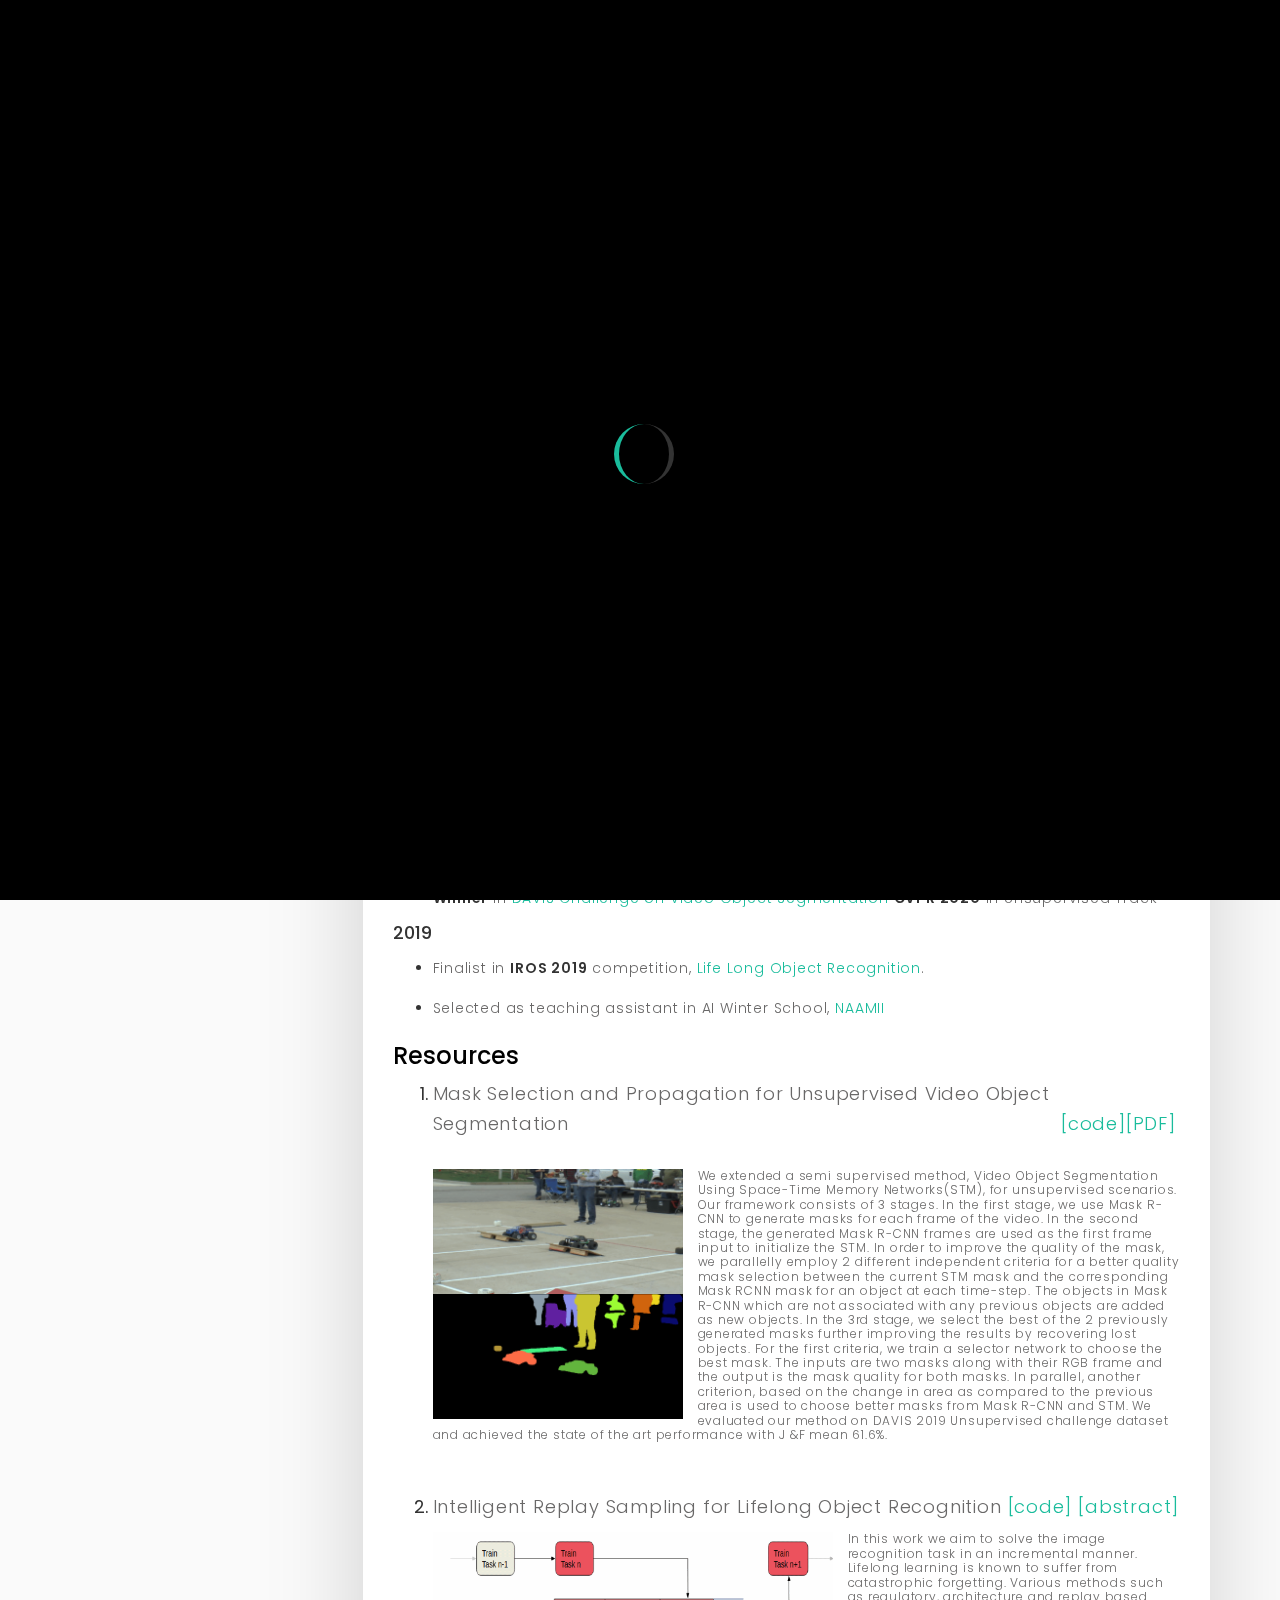
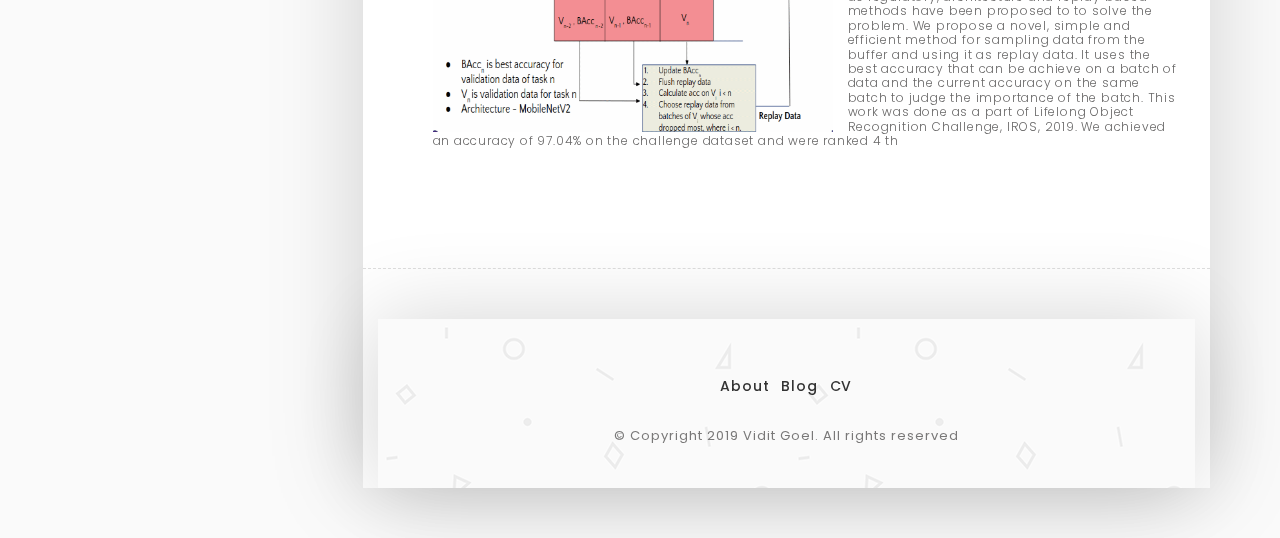
<file: index.html>
﻿<!DOCTYPE html>
<html lang="en" >

  <head>
    
    <!-- Meta Tag -->
    <meta charset="UTF-8">
    <meta name="viewport" content="width=device-width, initial-scale=1.0">
    <meta http-equiv="X-UA-Compatible" content="IE=edge">
    
    <!-- SEO -->
    <meta name="description" content="150 words">
    <meta name="author" content="uipasta">
    <meta name="url" content="http://www.yourdomainname.com">
    <meta name="copyright" content="company name">
    <meta name="robots" content="index,follow">
    
    
    <title>Vidit Goel</title>
    
    <!-- Favicon -->
    <link rel="shortcut icon" href="images/favicon/favicon.ico">
    <link rel="apple-touch-icon" sizes="144x144" type="image/x-icon" href="images/favicon/apple-touch-icon.png">
    
    <!-- All CSS Plugins -->
    <link rel="stylesheet" type="text/css" href="css/plugin.css">
    
    <!-- Main CSS Stylesheet -->
    <link rel="stylesheet" type="text/css" href="css/style.css">
    
    <!-- Google Web Fonts  -->
    <link rel="stylesheet" href="https://fonts.googleapis.com/css?family=Poppins:400,300,500,600,700">
    
   
    <style>
img {
  float: left;
}
</style>
    

  </head>

 <body>

	
     
	 <!-- Preloader Start -->
     <div class="preloader">
	   <div class="rounder"></div>
      </div>
      <!-- Preloader End -->
      
      
    
    
    <div id="main">
        <div class="container">
            <div class="row">
            	
               
                 
                 <!-- About Me (Left Sidebar) Start -->
                 <div class="col-md-3">
                   <div class="about-fixed">
                    
                     <div class="my-pic">
                        <img src="images/pic/my-pic.jpg" alt="">
                        <a href="javascript:void(0)" class="collapsed" data-target="#menu" data-toggle="collapse"><i class="icon-menu menu"></i></a>
                         <div id="menu" class="collapse">
                           <ul class="menu-link">
                                <li><a href="index.html">Home</a></li>
                               <li><a href="blog.html">Blog</a></li>
                               <li><a href="https://drive.google.com/file/d/1j0ijQnq8ay93bO4ier9DJQpn_YODDFUJ/view?usp=sharing">CV</a></li>
                               <!-- <li><a href="contact.html">Contact</a></li> -->
                            </ul>
                         </div>
                        </div>
                      
                      
                      
                      <div class="my-detail">
                    	
                        <div class="white-spacing">
                            <h1>Vidit Goel</h1>
                            <span style="color:#333333"> IIT Kharagpur 2021 </span> <br> <span>email: vidit.goel9816@gmail.com </span>
                        </div> 
                       
                       <ul class="social-icon">
                         <li><a href="https://www.facebook.com/vidit.goel.524" target="_blank" class="facebook"><i class="fa fa-facebook"></i></a></li>
                         <li><a href="https://twitter.com/ViditGoel7" target="_blank" class="twitter"><i class="fa fa-twitter"></i></a></li>
                         <li><a href="https://www.linkedin.com/in/vidit-goel-71359b14a/" target="_blank" class="linkedin"><i class="fa fa-linkedin"></i></a></li>
                         <li><a href="https://github.com/vidit98" target="_blank" class="github"><i class="fa fa-github"></i></a></li>
                        </ul>

                    </div>
                  </div>
                </div>
               
                 <div class="col-md-9">
                    <div class="col-md-12 page-body">
                    	<div class="row">
                    		
                            
                            <div class="sub-title">
                           		
                              <nav class="navbar navbar-default">
                                <div class="container-fluid">
                                  <div class="navbar-header">
                              
                                  </div>
                                  <ul class="nav navbar-nav navbar-right">
                                    <li><a href="index.html">About</a></li>
                                    <li><a href="#achiv">Achievements</a></li>
                                    <li><a href="#reso">Resources</a></li>
                                    <li><a href="blog.html">Blog</a></li>
                                   <li><a href="https://drive.google.com/file/d/1j0ijQnq8ay93bO4ier9DJQpn_YODDFUJ/view?usp=sharing">CV</a></li>
                                   <!-- <li><a href="contact.html">Contact</a></li> -->
                                  </ul>
                                </div>
                              </nav>
                              <h2>About Me</h2>
                                <a href="index.html"><i class="icon-envelope"></i></a>
                             </div>
                            
                            
                            <div class="col-md-12 content-page">
                              <div class="col-md-12 blog-post">
                            	
                                
                                <!-- My Intro Start -->
                                <div class="post-title margin-bottom-30">
                                    <h1>Hi, I am Vidit Goel</h1>
                                    
                                    <ul class="knowledge">
                                      <li class="bg-color-5">Deep Learning</li>
                                      <li class="bg-color-1">Computer Vision</li>
                                      <li class="bg-color-6">Robotics</li>
                                      
                                     </ul>
                                     
                                   </div>
                                   <!-- My Intro End -->
                                    
                                    
                                    <p style="font-size:15px">I am a student of Electrical Engineering department at IIT Kharagpur, I am also pursuing a minor in Computer Science Engineering. <br>

I have always wondered how our visual senses are capable of doing such a diverse set of things like interpreting the evironment around us, adapting to any new scenario quickly, processing and storing the information in such an efficient manner. This fascination made me love computer vision and artificial intelligence. My aim is to use computer vision and artificial intelligence to make the life of people easier. To know more about my work please refer to my CV and blogs. <br> Other than this I love to try different cuisines and travel to different places and meet new people.</p>
                                   
                                   
                                   <a id="achiv" style="color:black "> <h3>Achievements</h3> </a>
                                   <h4> 2020 </h4>
                                   <ul>
                                   <li> <p style="font-size:14px">Published paper in <b>WACV 2021</b> - Mask Selection and Propagation for Unsupervised Video Object Segmentation</p></li>
                                   <li> <p style="font-size:14px"><b>Winner</b> in <a href="https://davischallenge.org/challenge2020/unsupervised.html"> DAVIS Challenge on Video Object Segmentation</a> <b>CVPR 2020</b> in  Unsupervised Track</p></li>
                                 </ul>
                                   <h4> 2019 </h4>
                                   <ul>
                                   <li> <p style="font-size:14px">Finalist in <b>IROS 2019</b> competition, <a href="https://lifelong-robotic-vision.github.io/">Life Long Object Recognition</a>. </p></li>
                                   <li> <p style="font-size:14px">Selected as teaching assistant in AI Winter School, <a href="https://nepalschool.naamii.com.np/home">NAAMII</a></p></li>
                                   </ul>
                                 
                                    <a id="reso" style="color:black "><h3>Resources</h3></a>
                                    <ol>
                                    <li style="font-size:18px"><p style="font-size:18px" >Mask Selection and Propagation for Unsupervised Video Object Segmentation &emsp; &emsp;&emsp;&emsp; &emsp; &emsp;&emsp;&emsp; &emsp; &emsp;&emsp;&emsp; &emsp;&emsp;&emsp;&emsp;&emsp;&emsp;&emsp;&emsp;&emsp;&emsp;&emsp;&emsp;<a href="https://github.com/vidit98/FrameSelect">[code]</a><a href="https://openaccess.thecvf.com/content/WACV2021/papers/Garg_Mask_Selection_and_Propagation_for_Unsupervised_Video_Object_Segmentation_WACV_2021_paper.pdf">[PDF]</a></p> </li>
                                    <br>
                                    
                                          <p style="font-size:12px;line-height: 1.2"><img src="images/gifs/final.gif" alt="" style="width:250px;height:250px;margin-right:15px">
                                            We extended a semi supervised method, Video Object Segmentation Using
Space-Time Memory Networks(STM), for unsupervised scenarios.
                                          Our framework consists of 3 stages. In the first stage,
we use Mask R-CNN to generate masks for each frame of the video. In the second stage, the
generated Mask R-CNN frames are used as the first frame input to initialize the STM. In order
to improve the quality of the mask, we parallelly employ 2 different independent criteria for
a better quality mask selection between the current STM mask and the corresponding Mask
RCNN mask for an object at each time-step. The objects in Mask R-CNN which are not
associated with any previous objects are added as new objects. In the 3rd stage, we select
the best of the 2 previously generated masks further improving the results by recovering lost
objects. For the first criteria, we train a selector network to choose the best mask. The inputs
are two masks along with their RGB frame and the output is the mask quality for both masks.
In parallel, another criterion, based on the change in area as compared to the previous area
is used to choose better masks from Mask R-CNN and STM. We evaluated our method on DAVIS 2019 Unsupervised challenge dataset and achieved
the state of the art performance with J &F mean 61.6%.</p>
                                <br><br>
                                <li style="font-size:18px"><p style="font-size:18px" >Intelligent Replay Sampling for Lifelong Object Recognition   <a href="https://github.com/vidit98/Lifelong_Object_Recognition">[code]</a>  <a href="https://drive.google.com/open?id=18uw3fSKgSXh_Uw8jm7reRtTuoeHP--pa">[abstract]</a></p></li>
                                <p style="font-size:12px;line-height: 1.2"><img src="images/gifs/iros_cl.gif" alt="" style="width:400px;height:200px;margin-right:15px">
                                          In this work we aim to solve the image recognition
task in an incremental manner. Lifelong learning is known to
suffer from catastrophic forgetting. Various methods such as
regulatory, architecture and replay based methods have been
proposed to to solve the problem. We propose a novel, simple
and efficient method for sampling data from the buffer and
using it as replay data. It uses the best accuracy that can be
achieve on a batch of data and the current accuracy on the same
batch to judge the importance of the batch. This work was done
as a part of Lifelong Object Recognition Challenge, IROS, 2019.
We achieved an accuracy of 97.04% on the challenge dataset
and were ranked 4
th</p>
                                        
                                  
                                </div>  
                                
                                  <!-- <div class="col-md-12 text-center">
                                    <a href="contact.html" data-toggle="tooltip" data-placement="top" title="Visit on my contact page for hire me." class="load-more-button">Hire</a>
                                   </div> -->
                                  
                             </div>
                              
                         </div>


                         
                        
                        
                     
                     
                       
                       <!-- Footer Start -->
                       <div class="col-md-12 page-body margin-top-50 footer">
                          <footer>
                          <ul class="menu-link">
                               <li><a href="index.html">About</a></li>
                               <li><a href="blog.html">Blog</a></li>
                               <li><a href="https://drive.google.com/file/d/1j0ijQnq8ay93bO4ier9DJQpn_YODDFUJ/view?usp=sharing">CV</a></li>
                               <!-- <li><a href="contact.html">Contact</a></li> -->
                            </ul>
                            
                          <p>© Copyright 2019 Vidit Goel. All rights reserved</p>
						  
						  
						  <!-- UiPasta Credit Start -->
                          <!-- <div class="uipasta-credit">Design By <a href="http://www.uipasta.com" target="_blank">UiPasta</a></div> -->
                          <!-- UiPasta Credit End -->
						  
                           
                         </footer>
                       </div>
                       <!-- Footer End -->
                     
                     
                  </div>
                  <!-- About Me (Right Sidebar) End -->
                
            </div>
         </div>
      </div>
    
      
    
    
    
    <!-- Back to Top Start -->
    <a href="#" class="scroll-to-top"><i class="fa fa-long-arrow-up"></i></a>
    <!-- Back to Top End -->
    
    
    <!-- All Javascript Plugins  -->
    <script type="text/javascript" src="js/jquery.min.js"></script>
    <script type="text/javascript" src="js/plugin.js"></script>
    
    <!-- Main Javascript File  -->
    <script type="text/javascript" src="js/scripts.js"></script>

    
   </body>
 </html>
</file>
<file: css/style.css>
/*
   
    Template Name : DevBlog - Personal Blog Template
    Author : UiPasta Team
    Website : http://www.uipasta.com/
    Support : http://www.uipasta.com/support/
	
	
*/



/*
   
   Table Of Content
   
   1. Global Style
   2. Preloader
   3. Menu
   4. About Me (Left Sidebar)
   5. About Me Page
   6. My Portfolio
   7. Owl Carousel Navigation
   8. Contact Me
   9. Testimonials
  10. Blog Post & Single Blog Page
  11. Video Tutorials
  12. Blockquote
  13. List
  14. Image Popup
  15. End Box (Popup When Scroll Down)
  16. About Author Box
  17. You May Also Like
  18. Comment
  19. Load More Button
  20. Subscribe Form
  21. Footer
  22. Socials Icons
  23. Syntax Highlighter
  24. Scroll To Top
  25. Responsive
  26. Useful Classes ( Such as : Margin, Padding, colors  "This classes will be helpful for you during designing/development time.")
  27. UiPasta Credit
 

*/



/* Global Style */


body {
    font-family: "Poppins", sans-serif;
    background: #fafafa !important;
}
	
html {
    position: relative;
    min-height: 100%;
}

::selection {
    background-color: #1abc9c;
    color: #ffffff;
}

::-moz-selection {
    background-color: #1abc9c;
    color: #ffffff;
}

a {
    text-decoration: none !important;
    color: #1abc9c;
}

a:hover,
a:focus,
a:active {
    text-decoration: none;
    outline: none;
    color: #333333;
}

b {
    font-weight: 600;
    color: #333333;
}

p {
    font-size: 14px;
    font-family: "Poppins", sans-serif;
}

button {
    background-color: transparent;
}

*:focus {
    outline: 0;
}

#main {
    margin: 50px 0;
}

.main-color {
    color: #000000;
}

.page-body {
    background: #ffffff;
    box-shadow: -2px -1px 88px 0px rgba(0,0,0,0.17);
}

.sub-title {
    padding: 30px;
}

.sub-title h2 {
    display: inline-block;
    font-size: 25px;
    letter-spacing: 0.5px;
    font-weight: 600;

}

.sub-title i {
    float: right;
    font-size: 35px;
    margin-top: 15px;
}

.content-page {
    padding-top: 30px;
    padding-bottom: 60px;
    border-top: 1px dashed #dedede;
    border-bottom: 1px dashed #dedede;
}

.grabbing {
    cursor: url(../images/owl-carousel/grabbing.png) 8 8, move;
}

.button {
    border: none;
    font-family: inherit;
    font-size: 16px;
    color: inherit;
    background: none;
    cursor: pointer;
    padding: 10px 60px;
    padding-left: 0px;
    display: inline-block;
    margin: 8px 30px;
    margin-left: 5px;
    letter-spacing: 1px;
    font-weight: 600;
    outline: none;
    position: relative;
   -webkit-transition: all 0.3s;
   -moz-transition: all 0.3s;
    transition: all 0.3s;
}

.button:after {
    content: '';
    position: absolute;
    z-index: -1;
   -webkit-transition: all 0.3s;
   -moz-transition: all 0.3s;
    transition: all 0.3s;
}


.button:before {
    font-family: 'FontAwesome';
    speak: none;
    font-style: normal;
    font-weight: normal;
    font-variant: normal;
    text-transform: none;
    line-height: 1;
    position: relative;
   -webkit-font-smoothing: antialiased;
}

.button-style {
    color: #1abc9c;
    overflow: hidden;
}

.button-style:before {
    position: absolute;
    font-size: 27px;
    line-height: 38px;
    color: #1abc9c;
   -webkit-transition: all 0.3s;
   -moz-transition: all 0.3s;
    transition: all 0.3s;
}

.button-style:active:before {
    color: #1abc9c;
}

.button-anim:before {
    left: 60%;
    opacity: 0;
    top: 0;
}

.button-anim:hover:before {
    left: 75%;
    opacity: 1;
}



/* Preloader */

.preloader {
    background: #000000;
    bottom: 0;
    left: 0;
    position: fixed;
    right: 0;
    top: 0;
    z-index: 99999;
}

.rounder {
    width: 60px;
    height: 60px;
    position: absolute;
    top: 50%;
    left: 50%;
    margin: -26px 0 0 -26px;
    font-size: 10px;
    border-right: 5px solid #333333;
    border-left: 5px solid #1abc9c;
    border-radius: 50%;
    -webkit-animation: spinner 700ms infinite linear;
    animation: spinner 700ms infinite linear;
    z-index: 10000;
}

@-webkit-keyframes spinner {
    0% {
        -webkit-transform: rotate(0deg);
        transform: rotate(0deg);
    }
    100% {
        -webkit-transform: rotate(360deg);
        transform: rotate(360deg);
    }
}

@keyframes spinner {
    0% {
        -webkit-transform: rotate(0deg);
        transform: rotate(0deg);
    }
    100% {
        -webkit-transform: rotate(360deg);
        transform: rotate(360deg);
    }
}



/* Menu */

.menu {
    position: absolute;
    right: 0px;
    top: 0px;
    font-size: 20px;
    color: #fff;
    background: #1abc9c;
    padding: 12px;
}

.menu-link {
    list-style: none;
    padding: 25px;
    margin: 0;
    text-align: center;
}

.menu-link:before,
.menu-link:after {
    content: " ";
    display: table;
}

.menu-link:after {
    clear: both;
}

.menu-link li {
    display: inline-block;
    margin: 2px 4px;
}

.menu-link li a {
    display: block;
    color: #333333;
    text-align: center;
    font-size: 13px;
    transition: all 0.3s ease-in-out;
}

.menu-link li a:hover {
    color: #1abc9c;
}



/* About Me (Left Sidebar) */	

.about-fixed {
    position: fixed;
    width: 20.8%;
}

.my-pic {
    width: 100%;
    box-shadow: -2px -1px 88px 0px rgba(0,0,0,0.17);
}

.my-pic img {
    width: 100%;
}

.my-detail {
    text-align: center;
    margin-bottom: 30px;
    background: #ffffff;
    box-shadow: -2px -1px 88px 0px rgba(0,0,0,0.17);
}

.my-detail .white-spacing {
    padding: 23px 0;
    border-bottom: 1px dashed #cccccc;
}

.my-detail h1 {
    font-size: 20px;
    font-weight: 700;
}

.my-detail span {
    color: #c1c1c1;
    font-weight: 400;
    line-height: 30px;
    font-size: 16px;
}



/* About Me Page */

.knowledge {
    list-style: none;
    padding: 2px;
    margin: 0;
    padding-left: 0px;
}

.knowledge:before,
.knowledge:after {
    content: " ";
    display: table;
}

.knowledge:after {
    clear: both;
}

.knowledge li {
    display: inline-block;
    color: #ffffff;
    margin: 4px 4px;
    padding: 10px 20px;
    font-size: 12px;
    letter-spacing: 0.6px;
    margin-left: 0px;
    border-radius: 4px;
    cursor: default;
}



/* My Portfolio */

div.portfolio {
    display: none;
    margin-bottom: 50px;
}

.portfolio img {
    width: 100%;
}

.custom-pad-1 {
    padding-right: 0px;
}

.custom-pad-2 {
    padding-left: 0px;
}

.table {
    margin-bottom: 0px;
}

.table > tbody > tr > td {
    padding: 15px;
    line-height: 25px;
    letter-spacing: 0.6px;
    border: 1px solid #e4e4e4;
}

.table tr > td {
    padding: 11px 13px;
}

tr:nth-child(1) > td {
    border-top:0px;
}

tr > td:nth-child(1){
    background-color: #ffffff;
    font-weight: 500;
    font-size: 13px;
    color: #888888;
    width: 140px;
}

tr > td:nth-child(2) {
    font-weight: 400;
}



/* Owl Carousel Navigation */

.owl-navi {
    color: #333333;
}

.owl-theme .owl-controls .owl-buttons div {
    display: inline-block;
    zoom: 1;
    margin: 5px;
    margin-top: -32px;
    padding: 7px 13px;
    background-color: transparent;
    opacity: 1;
}

.owl-theme .owl-controls {
    margin-top: 0px;
}

.owl-prev, .owl-next {
    position: absolute;
    top: 50%;
    padding: 5px;
    margin: 0;
    z-index: 100;
    cursor: pointer;
}

.owl-prev {
    left: 2px;
}

.owl-next {
    right: 2px;
}



/* Contact Me */

.contact-us-detail {
    margin-top: 10px;
}

.contact-us-detail i {
    font-size: 30px;
    line-height: 50px;
}

.contact-us-detail a {
    color: #333333;
}

.contact-us-detail a:hover {
    color: #333333;
}

.form-group {
    margin-bottom: 25px;
}

.form-control {
	border: 2px solid transparent;
	height: 50px;
	border-radius: 2px; -webkit-border-radius: 2px; -moz-border-radius: 2px; -ms-border-radius: 2px; -o-border-radius: 2px;
	-webkit-box-shadow: 0 1px 4px 0 rgba(0, 0, 0, 0.14);
	   -moz-box-shadow: 0 1px 4px 0 rgba(0, 0, 0, 0.14);
	    -ms-box-shadow: 0 1px 4px 0 rgba(0, 0, 0, 0.14);
		 -o-box-shadow: 0 1px 4px 0 rgba(0, 0, 0, 0.14);
			box-shadow: 0 1px 4px 0 rgba(0, 0, 0, 0.14);
	-webkit-transition:all 150ms ease-in-out 0s;
	   -moz-transition:all 150ms ease-in-out 0s;
	    -ms-transition:all 150ms ease-in-out 0s;
	     -o-transition:all 150ms ease-in-out 0s;
		    transition:all 150ms ease-in-out 0s;
}
.form-control:focus {
	border-color: #171717;
	-webkit-box-shadow: none;
	   -moz-box-shadow: none;
	    -ms-box-shadow: none;
		 -o-box-shadow: none;
			box-shadow: none;
}

.form-control:focus {
    border-color: #1abc9c;
    border-width: 2px;
}



/* Testimonials */

.testimonial-content {
    background: #333333;
    padding: 20px 30px;
    position: relative;
    margin-top: 40px;
}

.testimonial-content:after {
    content: "";
    bottom: -15px;
    left: 60px;
    position: absolute;
    width: 0;
    height: 0;
    border-top: 15px solid #333333;
    border-left: 10px solid transparent;
    border-right: 10px solid transparent;
}

.testimonial-content p {
    color: #ffffff !important;
    font-size: 13px !important;
}

.testimonial-client img {
    border: 1px dashed #333333;
    border-radius: 50%;
    width: 90px;
}

.client-thumb, .client-text {
    display: inline-block;
    vertical-align: middle;
}

.client-thumb {
    margin-right: 15px;
}

.testimonial-client-info {
    padding-left: 30px;
    margin-top: 30px;
}

.client-name {
    font-size: 16px;
    font-weight: 600;
    margin-bottom: 3px;
}



/* Blog Post & Single Blog Page */

div.blog-post {
    display: none;
    margin-bottom: 50px;
}

.blog-post .post-image img {
    width: 100%;
}

.blog-post .post-image p {
    text-align: center;
    font-size: 14px;
    margin-top: 10px;
}

.blog-post .post-image a {
    font-weight: 600;
}

.blog-post .post-title h1 {
    color: #333333;
    font-size: 35px;
    line-height: 45px;
    font-weight: 700;
    margin-top: 24px;
}

.blog-post .post-title h2 {
    font-size: 25px;
    line-height: 35px;
    font-weight: 600;
    letter-spacing: 0.5px;
}

.blog-post .post-info {
    font-size: 14px;
    line-height: 30px;
    font-weight: 500;
    padding: 10px 0;
    color: #8c8c8c;
}

.blog-post p {
    font-size: 16px;
    line-height: 30px;
    color: #696868;
    font-weight: 300;
    letter-spacing: 0.8px;
    font-family: "Poppins", sans-serif;
}



/* Video Tutorial */

.video-box {
    background: #333333;
    width: 70%;
    margin: 0 auto;
    height: 100%;
    box-shadow: 0px 7px 13px 0px rgba(2, 2, 2, 0.56);
}

.video-tutorial {
    position: relative;
}

.video-tutorial .video-popup:after {
    content: '\e071';
    font-family: 'simple-line-icons';
    display: block;
    color: #1abc9c;
    font-size: 65px;
    font-weight: 600;
    z-index: 1;
    position: absolute;
    top: 50%;
    left: 50%;
    -webkit-transform: translate(-50%, -50%);
    -moz-transform: translate(-50%, -50%);
    transform: translate(-50%, -50%);
    opacity: .9;
    -webkit-transition: all 0.3s ease-in-out;
    -moz-transition: all 0.3s ease-in-out;
    transition: all 0.3s ease-in-out;
}

.video-tutorial:hover .video-popup:after {
    font-size: 85px;
    opacity: .8;
}

.video-tutorial img {
    width: 100%;
    height: 100%;
    object-fit: cover;
    opacity: .5;
    user-drag: none;
   -webkit-user-drag: none;
   -webkit-user-select: none;
   -moz-user-select: none;
}

.video-box p {
    text-align: center;
    font-size: 14px;
    color: #ffffff;
    margin-top: 10px;
    padding: 0px 15px;
}



/* Blockquote */

.post-quote {
    background: #1abc9c;
    color: #f6f8f8;
    width: 70%;
    border-radius: 50px;
    margin: 0 auto;
    text-align: center;
}

.post-quote blockquote {
    margin: 0;
    padding: 40px;
    font-style: italic;
    font-size: 15px;
    line-height: 30px;
    border: 0;
}

.post-quote blockquote:after {
    content: '\f10e';
    font-family: 'fontawesome';
    display: inline-block;
    float: right;
    color: #333333;
    font-size: 35px;
    position: relative;
    right: 0px;
    top: -15px;
    font-style: normal;
    opacity: .2;
}

blockquote {
    font-style: italic;
    border-left: 5px solid #1abc9c;
}



/* List */

.list ul {
    margin-top: 15px;
}

.list li {
    font-size: 18px;
    color: #333333;
    font-weight: 400;
    margin-bottom: 10px;
}

.list-style li {
    list-style-type: decimal;
}

.list-style-2 li {
    list-style-type: circle;
}



/* Image Popup */

.image-popup {
    cursor: cell;
}



/* End Box (Popup When Scroll Down) */

.endpage-box {
    position: fixed;
    bottom: 10px;
    right: 0px;
    left: 61px;
    background: #ffffff;
    width: 263px;
    padding: 25px;
    box-shadow: -2px -1px 88px 0px rgba(0,0,0,0.17);
   -webkit-box-shadow: -2px -1px 88px 0px rgba(0,0,0,0.17);
    
}

.endpage-box h4 {
    color: #333333;
    font-weight: 600;
}

.endpage-box a {
    color: #333333;
}

.endpage-box a:hover {
    color: #1abc9c;
}

#endpage-box {
    display: none !important;
}



/* About Author Box */

.about-author {
    background: #fafafa;
    width: 100%;
    padding: 35px 25px;
    box-shadow: 0px 1px 2px 0px rgba(78, 78, 78, 0.45);
}

.about-author .picture {
    float: left;
    height: 75px;
    width: 75px;
    overflow: hidden;
    border-radius: 100%;
    background-color: #333333;
}

.about-author .c-padding {
    padding: 0px 0px 0px 100px;
}

.about-author h3 {
    font-size: 20px;
    line-height: 30px;
    margin: 0px 0px 10px 0px;
}



/* You May Also Like */

.you-may-also-like {
}

.you-may-also-like h3 {
    font-size: 25px;
    line-height: 35px;
    font-weight: 600;
    color: #1abc9c;
    margin-bottom: 25px;
    letter-spacing: 0.5px;
}

.you-may-also-like p {
    font-size: 18px;
    line-height: 28px;
    padding: 20px;
    border-radius: 4px;
    border: 1px dashed #1abc9c;
    font-weight: 400;
}
	



/* Comment */

.comment {
}

.comment h3 {
    font-size: 25px;
    line-height: 35px;
    font-weight: 600;
    color: #1abc9c;
    margin-bottom: 35px;
    letter-spacing: 0.5px;
}



/* Load More Button */

.load-more-button {
    width: 90px;
    height: 90px;
    border-radius: 50%;
    border: 2px dashed #1abc9c;
    line-height: 90px;
    display: block;
    font-size: 16px;
    letter-spacing: 1.5px;
    margin: 0 auto;
    font-weight: 500;
    transition: all 0.3s ease-in-out;
}

.load-more-button:hover {
    background-color: #1abc9c;
    color: #ffffff;
    box-shadow: 0px 7px 9px #696969;
}

.end {
    width: 90px;
    height: 90px;
    border-radius: 50%;
    border: 2px dashed #1abc9c;
    line-height: 90px;
    display: block;
    font-size: 16px;
    letter-spacing: 1.5px;
    margin: 0 auto;
    font-weight: 500;
}



/* Subscribe Form */

#mc-form {
	text-align: center;
	padding: 50px;
}

.mc-label {
	font-weight: 400;
}

.subscribe-form {
	margin-bottom: 15px;
	position: relative;
}

.subscribe-form .text-input {
	padding: 20px;
	border-radius: 50px;
	border: solid 7px #1abc9c;
	background: #333333;
	color: #ffffff;
	width: 100%;
	font-size: 15px;
	outline: none;
}

.subscribe-form .text-input::-webkit-input-placeholder {
	color: #ffffff;
	opacity: 1;
}

.subscribe-form .text-input:-moz-placeholder {
	color: #ffffff;
	opacity: 1;
}

.subscribe-form .text-input::-moz-placeholder {
	color: #ffffff;
	opacity: 1;
}

.subscribe-form .text-input:-ms-input-placeholder {
	color: #ffffff;
	opacity: 1;
}

.subscribe-form .text-input:focus::-webkit-input-placeholder {
	opacity: .5;
}

.subscribe-form .text-input:focus:-moz-input-placeholder {
	opacity: .5;
}

.subscribe-form .text-input:focus::-moz-input-placeholder {
	opacity: .5;
}

.subscribe-form .text-input:focus:-ms-input-placeholder {
	opacity: .5;
}

.subscribe-form .submit-btn {
	position: absolute;
	font-size: 16px;
	letter-spacing: 0.7px;
	color: #FFF;
	background: #1abc9c;
	border: none;
	top: 5px;
	right: 5px;
	bottom: 5px;
	border-radius: 50px;
	width: 150px;
	text-align: center;
	outline: none;
}

.subscribe-form .submit-btn:active {
	opacity: .8;
}



/* Footer */

.footer {
    background: url(../images/bg/pattern-bg.png);
    background-repeat: repeat;
    text-align: center;
    padding: 30px 0;
    margin-top: 10px;
}

.footer p {
    color: #797878;
    font-size: 13px;
    line-height: 25px;
    padding: 0px 15px;
    letter-spacing: 1px;
}

.footer li a {
    font-size: 14px;
    font-weight: 500;
    letter-spacing: 0.8px;
}



/* Social Icons */

.social-icon {
  list-style: none;
  padding: 20px;
  margin: 0;
  text-align: center;
}

.social-icon:before,
.social-icon:after {
  content: " ";
  display: table;
}

.social-icon:after {
  clear: both;
}

.social-icon li {
  display: inline-block;
  margin: 2px 4px;
}

.social-icon li a {
  display: block;
  width: 40px;
  height: 40px;
  line-height: 42px;
  color: #fff;
  text-align: center;
  border: 0 none;
  border-radius: 50%;
  font-size: 17px;
  box-shadow: 0px 1px 2px 0px rgba(90, 91, 95, 0.15);
  transition: all 0.3s ease-in-out;
}

.social-icon li a:hover {
   box-shadow: 0px 8px 15px 0px rgba(90, 91, 95, 0.33);
}

.facebook {
   background-color: #3b5998;
}

.twitter {
   background-color: #1da1f2;
}

.google-plus {
   background-color: #dd4b39;
}

.instagram {
   background-color: #464545;
}

.linkedin {
   background-color: #0077b5;
}

.pinterest {
   background-color: #bd081c;
}

.youtube {
   background-color: #cd201f;
}

.vimeo {
   background-color: #1ab7ea;
}

.dribbble {
   background-color: #ea4c89;
}

.behance {
   background-color: #1769ff;
}

.flickr {
   background-color: #ff0084;
}

.tumblr {
   background-color: #35465c;
}

.foursquare {
   background-color: #f94877;
}

.github {
   background-color: #333333;
}

.skype {
   background-color: #00aff0;
}



/* Syntax Highlighter */

.syntaxhighlighter {
    overflow: hidden;
}

.syntaxhighlighter .toolbar .item.printSource {
    display: none !important;
}



/* Scroll To Top */

.scroll-to-top {
    display: none;
    font-size: 40px;
    color: #1abc9c;
    position: fixed;
    right: 20px;
    bottom: 50px;
    z-index: 999;
    transition: all 0.3s ease-in-out;
}

.scroll-to-top:hover,
.scroll-to-top:focus {
    color: #333333;
}



/* Responsive */

@media only screen and (max-width: 1199px) {
    .endpage-box {
       display: none !important;
    }
}


@media only screen and (min-width: 992px) and (max-width: 1199px) {
	
    #menu .menu-link li {
       margin: 2px 3px;
    }
	
    .my-detail h1 {
       font-size: 18px;
       font-weight: 600;
    }
	
    .my-detail span {
       font-size: 15px;
       line-height: 29px;
    }
	
    .social-icon li a {
       width: 30px;
       height: 30px;
       line-height: 33px;
       font-size: 13px;
    }
	
    .social-icon li {
       margin: 2px 2px;
    }
	
    .post-quote {
       width: 90%;
    }
	
    .subscribe-form .text-input {
       font-size: 14px;
    }
	
    .subscribe-form .submit-btn {
       font-size: 14px;
       width: 100px;
    }
}


@media only screen and (max-width: 991px) {
	
    .about-fixed {
       position: inherit;
       width: auto;
    }
	
    .post-quote {
       width: 90%;
    }
}



@media only screen and (max-width: 767px) {
     
    .video-tutorial {
       width: 100%;
    }
	
    .custom-pad-1 {
       padding-right: 15px;
    }

    .custom-pad-2 {
       padding-left: 15px;
    }
}


@media only screen and (max-width: 570px) {
	
    .subscribe-form .text-input {
       font-size: 12px;
    }
	
    .subscribe-form .submit-btn {
       font-size: 13px;
       width: 90px;
    }
}


@media only screen and (max-width:479px) {
	
    #main {
       margin: 15px 0;
     }
	
    .sub-title {
       border-bottom: 1px dashed #cccccc;
       padding: 30px;
       display: inline-block;
       text-align: left;
       width: 100%;
     }
}


@media only screen and (max-width:435px) {
	
    b {
       font-weight: 500;
    }
	
    .my-detail h1 {
       font-size: 18px;
       font-weight: 600;
    }
	
    .my-detail span {
       font-size: 15px;
       line-height: 29px;
    }
	
    .blog-post .post-title h1 {
       font-size: 22px;
       line-height: 32px;
       font-weight: 600;
    }

    .blog-post .post-title h2 {
       font-size: 18px;
       line-height: 28px;
       font-weight: 500;
    }

    .blog-post .post-info {
       font-size: 13px;
       line-height: 29px;
       font-weight: 400;
    }

    .blog-post p {
       font-size: 14px;
       line-height: 28px;
       font-weight: 400;
    }
	
    .sub-title h2 {
       font-size: 20px;
       font-weight: 600;
    }

    .sub-title i {
       font-size: 25px;
       margin-top: 15px;
    }
	
    .blog-post .post-image p {
       font-size: 12px;
    }
	
    .video-box {
       width: 100%;
    }
	
    .video-tutorial .video-popup:after {
       font-size: 30px;
    }
	
    .video-tutorial:hover .video-popup:after {
       font-size: 45px;
    }
	
    .video-box p {
       font-size: 12px;
       line-height: 24px;
    }
	
    .post-quote {
       width: 100%;
    }
	
    .post-quote blockquote {
       padding: 40px 15px;
    }
	
    .list li {
       font-size: 14px;
    }
	
    .about-author .picture {
       float: none;
    }
	
    .about-author .c-padding {
       padding: 30px 0px;
    }
	
    .you-may-also-like h3 {
       font-size: 18px;
       line-height: 28px;
    }
	
    .comment h3 {
       font-size: 18px;
       line-height: 28px;
    }
	
    .social-icon li a {
       width: 30px;
       height: 30px;
       line-height: 32px;
       font-size: 14px;
    }
	
    .load-more-button {
       width: 70px;
       height: 70px;
       line-height: 70px;
       font-size: 12px;
    }
	
    .end {
       width: 70px;
       height: 70px;
       line-height: 70px;
       font-size: 12px;
    }
	
    .button {
       font-size: 13px;
       padding: 10px 0px;
       font-weight: 500;
    }
	
    .button-style:before {
       display: none;
    }
	
    #mc-form {
       padding: 50px 0px;
    }
	
    .subscribe-form .text-input {
       font-size: 11px;
    }
	
    .subscribe-form .submit-btn {
       font-size: 12px;
       width: 80px;
       position: inherit;
       padding: 12px;
       margin-bottom: 5px;
    }
	
    footer .menu-link a {
       margin: 4px 3px;
    }
	
    .scroll-to-top {
       font-size: 25px;
    }
}



/* Useful Classes */


/* Spacing ( with Margin and Padding ) */

/* Margin */

.margin-0 {
	margin: 0px !important;
}

/* Margin Top */

.margin-top-0 {
	margin-top: 0px !important;
}

.margin-top-10 {
	margin-top: 10px !important;
}

.margin-top-20 {
	margin-top: 20px !important;
}

.margin-top-30 {
	margin-top: 30px !important;
}

.margin-top-40 {
	margin-top: 40px !important;
}

.margin-top-50 {
	margin-top: 50px !important;
}

.margin-top-60 {
	margin-top: 60px !important;
}

.margin-top-70 {
	margin-top: 70px !important;
}

.margin-top-80 {
	margin-top: 80px !important;
}

.margin-top-90 {
	margin-top: 90px !important;
}

.margin-top-100 {
	margin-top: 100px !important;
}

.margin-top-120 {
	margin-top: 120px !important;
}

.margin-top-150 {
	margin-top: 150px !important;
}

.margin-top-200 {
	margin-top: 200px !important;
}


/* Margin Bottom */

.margin-bottom-0 {
	margin-bottom: 0px !important;
}

.margin-bottom-10 {
	margin-bottom: 10px !important;
}

.margin-bottom-20 {
	margin-bottom: 20px !important;
}

.margin-bottom-30 {
	margin-bottom: 30px !important;
}

.margin-bottom-40 {
	margin-bottom: 40px !important;
}

.margin-bottom-50 {
	margin-bottom: 50px !important;
}

.margin-bottom-60 {
	margin-bottom: 60px !important;
}

.margin-bottom-70 {
	margin-bottom: 70px !important;
}

.margin-bottom-80 {
	margin-bottom: 80px !important;
}

.margin-bottom-90 {
	margin-bottom: 90px !important;
}

.margin-bottom-100 {
	margin-bottom: 100px !important;
}

.margin-bottom-120 {
	margin-bottom: 120px !important;
}

.margin-bottom-150 {
	margin-bottom: 150px !important;
}

.margin-bottom-200 {
	margin-bottom: 200px !important;
}



/* Padding */

.padding-0 {
	padding: 0px !important;
}


/* Padding Top */

.padding-top-0 {
	padding-top: 0px !important;
}

.padding-top-10 {
	padding-top: 10px !important;
}

.padding-top-20 {
	padding-top: 20px !important;
}

.padding-top-30 {
	padding-top: 30px !important;
}

.padding-top-40 {
	padding-top: 40px !important;
}

.padding-top-50 {
	padding-top: 50px !important;
}

.padding-top-60 {
	padding-top: 60px !important;
}

.padding-top-70 {
	padding-top: 70px !important;
}

.padding-top-80 {
	padding-top: 80px !important;
}

.padding-top-90 {
	padding-top: 90px !important;
}

.padding-top-100 {
	padding-top: 100px !important;
}

.padding-top-120 {
	padding-top: 120px !important;
}

.padding-top-150 {
	padding-top: 150px !important;
}

.padding-top-200 {
	padding-top: 200px !important;
}


/* Padding Bottom */

.padding-bottom-0 {
	padding-bottom: 0px !important;
}

.padding-bottom-10 {
	padding-bottom: 10px !important;
}

.padding-bottom-20 {
	padding-bottom: 20px !important;
}

.padding-bottom-30 {
	padding-bottom: 30px !important;
}

.padding-bottom-40 {
	padding-bottom: 40px !important;
}

.padding-bottom-50 {
	padding-bottom: 50px !important;
}

.padding-bottom-60 {
	padding-bottom: 60px !important;
}

.padding-bottom-70 {
	padding-bottom: 70px !important;
}

.padding-bottom-80 {
	padding-bottom: 80px !important;
}

.padding-bottom-90 {
	padding-bottom: 90px !important;
}

.padding-bottom-100 {
	padding-bottom: 100px !important;
}

.padding-bottom-120 {
	padding-bottom: 120px !important;
}

.padding-bottom-150 {
	padding-bottom: 150px !important;
}

.padding-bottom-200 {
	padding-bottom: 200px !important;
}



/* Colors */

.color-1 {
	color: #f306a0;
}

.color-2 {
	color: #d60bfb;
}

.color-3 {
	color: #d8be10;
}

.color-4 {
	color: #0fd28a;
}

.color-5 {
	color: #f97400;
}

.color-6 {
	color: #08a6f3;
}



/* Background Color */

.bg-color-1 {
	background-color: #f306a0;
}

.bg-color-2 {
	background-color: #d60bfb;
}

.bg-color-3 {
	background-color: #d8be10;
}

.bg-color-4 {
	background-color: #0fd28a;
}

.bg-color-5 {
	background-color: #f97400;
}

.bg-color-6 {
	background-color: #08a6f3;
}



/* Tooltip Styles */

.tooltip-inner {
    padding: 10px 12px;
    min-width: 150px;
    width: 100%;
}

.tooltip.top {
    margin-top: -2px;
    font-size: 14px;
    font-family: "Poppins", sans-serif;
}

.tooltip.bottom {
    margin-top:15px;
    bottom: auto;
    left: auto;
    right: auto;
}

.tooltip.left {
    margin-right: 15px;
}

.tooltip.right {
    margin-left: 15px;
}

.tooltip-color .tooltip-inner {
    color: #fff;
}



/* UiPasta Credit */

.uipasta-credit {
    color: #333333;
    text-align: center;
    margin-top: 20px;
}

.uipasta-credit a {
    color: #1abc9c;
    font-weight: 600;
}

.uipasta-credit a:hover {
    color: #333333;
}
.navbar-default {
  background-color:#ffffff;
  background-image: none;
  background-repeat: no-repeat;
  border: none;
 }

.float-my-children > * {
    float:left;
    margin-right:5px;
}

/* this is called a clearfix. it makes sure that the container's children floats are cleared, without using extra markup */

.clearfix {
    *zoom:1 /* for IE */
}

.clearfix:before,
.clearfix:after {
    content: " ";
    display: table;
}

.clearfix:after {
    clear: both;
}
</file>
<file: css/plugin.css>
/* Table Of Content 

  1. Bootstrap
  2. Magnific Popup
  3. End Box
  4. Owl Carousel
  5. Font Awesome
  6. Simple Line Icons

*/



/*!
 * Bootstrap v3.3.7 (http://getbootstrap.com)
 * Copyright 2011-2016 Twitter, Inc.
 * Licensed under MIT (https://github.com/twbs/bootstrap/blob/master/LICENSE)
 *//*! normalize.css v3.0.3 | MIT License | github.com/necolas/normalize.css */html{font-family:sans-serif;-webkit-text-size-adjust:100%;-ms-text-size-adjust:100%}body{margin:0}article,aside,details,figcaption,figure,footer,header,hgroup,main,menu,nav,section,summary{display:block}audio,canvas,progress,video{display:inline-block;vertical-align:baseline}audio:not([controls]){display:none;height:0}[hidden],template{display:none}a{background-color:transparent}a:active,a:hover{outline:0}abbr[title]{border-bottom:1px dotted}b,strong{font-weight:700}dfn{font-style:italic}h1{margin:.67em 0;font-size:2em}mark{color:#000;background:#ff0}small{font-size:80%}sub,sup{position:relative;font-size:75%;line-height:0;vertical-align:baseline}sup{top:-.5em}sub{bottom:-.25em}img{border:0}svg:not(:root){overflow:hidden}figure{margin:1em 40px}hr{height:0;-webkit-box-sizing:content-box;-moz-box-sizing:content-box;box-sizing:content-box}pre{overflow:auto}code,kbd,pre,samp{font-family:monospace,monospace;font-size:1em}button,input,optgroup,select,textarea{margin:0;font:inherit;color:inherit}button{overflow:visible}button,select{text-transform:none}button,html input[type=button],input[type=reset],input[type=submit]{-webkit-appearance:button;cursor:pointer}button[disabled],html input[disabled]{cursor:default}button::-moz-focus-inner,input::-moz-focus-inner{padding:0;border:0}input{line-height:normal}input[type=checkbox],input[type=radio]{-webkit-box-sizing:border-box;-moz-box-sizing:border-box;box-sizing:border-box;padding:0}input[type=number]::-webkit-inner-spin-button,input[type=number]::-webkit-outer-spin-button{height:auto}input[type=search]{-webkit-box-sizing:content-box;-moz-box-sizing:content-box;box-sizing:content-box;-webkit-appearance:textfield}input[type=search]::-webkit-search-cancel-button,input[type=search]::-webkit-search-decoration{-webkit-appearance:none}fieldset{padding:.35em .625em .75em;margin:0 2px;border:1px solid silver}legend{padding:0;border:0}textarea{overflow:auto}optgroup{font-weight:700}table{border-spacing:0;border-collapse:collapse}td,th{padding:0}/*! Source: https://github.com/h5bp/html5-boilerplate/blob/master/src/css/main.css */@media print{*,:after,:before{color:#000!important;text-shadow:none!important;background:0 0!important;-webkit-box-shadow:none!important;box-shadow:none!important}a,a:visited{text-decoration:underline}a[href]:after{content:" (" attr(href) ")"}abbr[title]:after{content:" (" attr(title) ")"}a[href^="javascript:"]:after,a[href^="#"]:after{content:""}blockquote,pre{border:1px solid #999;page-break-inside:avoid}thead{display:table-header-group}img,tr{page-break-inside:avoid}img{max-width:100%!important}h2,h3,p{orphans:3;widows:3}h2,h3{page-break-after:avoid}.navbar{display:none}.btn>.caret,.dropup>.btn>.caret{border-top-color:#000!important}.label{border:1px solid #000}.table{border-collapse:collapse!important}.table td,.table th{background-color:#fff!important}.table-bordered td,.table-bordered th{border:1px solid #ddd!important}}@font-face{font-family:'Glyphicons Halflings';src:url(../fonts/glyphicons-halflings-regular.eot);src:url(../fonts/glyphicons-halflings-regular.eot?#iefix) format('embedded-opentype'),url(../fonts/glyphicons-halflings-regular.woff2) format('woff2'),url(../fonts/glyphicons-halflings-regular.woff) format('woff'),url(../fonts/glyphicons-halflings-regular.ttf) format('truetype'),url(../fonts/glyphicons-halflings-regular.svg#glyphicons_halflingsregular) format('svg')}.glyphicon{position:relative;top:1px;display:inline-block;font-family:'Glyphicons Halflings';font-style:normal;font-weight:400;line-height:1;-webkit-font-smoothing:antialiased;-moz-osx-font-smoothing:grayscale}.glyphicon-asterisk:before{content:"\002a"}.glyphicon-plus:before{content:"\002b"}.glyphicon-eur:before,.glyphicon-euro:before{content:"\20ac"}.glyphicon-minus:before{content:"\2212"}.glyphicon-cloud:before{content:"\2601"}.glyphicon-envelope:before{content:"\2709"}.glyphicon-pencil:before{content:"\270f"}.glyphicon-glass:before{content:"\e001"}.glyphicon-music:before{content:"\e002"}.glyphicon-search:before{content:"\e003"}.glyphicon-heart:before{content:"\e005"}.glyphicon-star:before{content:"\e006"}.glyphicon-star-empty:before{content:"\e007"}.glyphicon-user:before{content:"\e008"}.glyphicon-film:before{content:"\e009"}.glyphicon-th-large:before{content:"\e010"}.glyphicon-th:before{content:"\e011"}.glyphicon-th-list:before{content:"\e012"}.glyphicon-ok:before{content:"\e013"}.glyphicon-remove:before{content:"\e014"}.glyphicon-zoom-in:before{content:"\e015"}.glyphicon-zoom-out:before{content:"\e016"}.glyphicon-off:before{content:"\e017"}.glyphicon-signal:before{content:"\e018"}.glyphicon-cog:before{content:"\e019"}.glyphicon-trash:before{content:"\e020"}.glyphicon-home:before{content:"\e021"}.glyphicon-file:before{content:"\e022"}.glyphicon-time:before{content:"\e023"}.glyphicon-road:before{content:"\e024"}.glyphicon-download-alt:before{content:"\e025"}.glyphicon-download:before{content:"\e026"}.glyphicon-upload:before{content:"\e027"}.glyphicon-inbox:before{content:"\e028"}.glyphicon-play-circle:before{content:"\e029"}.glyphicon-repeat:before{content:"\e030"}.glyphicon-refresh:before{content:"\e031"}.glyphicon-list-alt:before{content:"\e032"}.glyphicon-lock:before{content:"\e033"}.glyphicon-flag:before{content:"\e034"}.glyphicon-headphones:before{content:"\e035"}.glyphicon-volume-off:before{content:"\e036"}.glyphicon-volume-down:before{content:"\e037"}.glyphicon-volume-up:before{content:"\e038"}.glyphicon-qrcode:before{content:"\e039"}.glyphicon-barcode:before{content:"\e040"}.glyphicon-tag:before{content:"\e041"}.glyphicon-tags:before{content:"\e042"}.glyphicon-book:before{content:"\e043"}.glyphicon-bookmark:before{content:"\e044"}.glyphicon-print:before{content:"\e045"}.glyphicon-camera:before{content:"\e046"}.glyphicon-font:before{content:"\e047"}.glyphicon-bold:before{content:"\e048"}.glyphicon-italic:before{content:"\e049"}.glyphicon-text-height:before{content:"\e050"}.glyphicon-text-width:before{content:"\e051"}.glyphicon-align-left:before{content:"\e052"}.glyphicon-align-center:before{content:"\e053"}.glyphicon-align-right:before{content:"\e054"}.glyphicon-align-justify:before{content:"\e055"}.glyphicon-list:before{content:"\e056"}.glyphicon-indent-left:before{content:"\e057"}.glyphicon-indent-right:before{content:"\e058"}.glyphicon-facetime-video:before{content:"\e059"}.glyphicon-picture:before{content:"\e060"}.glyphicon-map-marker:before{content:"\e062"}.glyphicon-adjust:before{content:"\e063"}.glyphicon-tint:before{content:"\e064"}.glyphicon-edit:before{content:"\e065"}.glyphicon-share:before{content:"\e066"}.glyphicon-check:before{content:"\e067"}.glyphicon-move:before{content:"\e068"}.glyphicon-step-backward:before{content:"\e069"}.glyphicon-fast-backward:before{content:"\e070"}.glyphicon-backward:before{content:"\e071"}.glyphicon-play:before{content:"\e072"}.glyphicon-pause:before{content:"\e073"}.glyphicon-stop:before{content:"\e074"}.glyphicon-forward:before{content:"\e075"}.glyphicon-fast-forward:before{content:"\e076"}.glyphicon-step-forward:before{content:"\e077"}.glyphicon-eject:before{content:"\e078"}.glyphicon-chevron-left:before{content:"\e079"}.glyphicon-chevron-right:before{content:"\e080"}.glyphicon-plus-sign:before{content:"\e081"}.glyphicon-minus-sign:before{content:"\e082"}.glyphicon-remove-sign:before{content:"\e083"}.glyphicon-ok-sign:before{content:"\e084"}.glyphicon-question-sign:before{content:"\e085"}.glyphicon-info-sign:before{content:"\e086"}.glyphicon-screenshot:before{content:"\e087"}.glyphicon-remove-circle:before{content:"\e088"}.glyphicon-ok-circle:before{content:"\e089"}.glyphicon-ban-circle:before{content:"\e090"}.glyphicon-arrow-left:before{content:"\e091"}.glyphicon-arrow-right:before{content:"\e092"}.glyphicon-arrow-up:before{content:"\e093"}.glyphicon-arrow-down:before{content:"\e094"}.glyphicon-share-alt:before{content:"\e095"}.glyphicon-resize-full:before{content:"\e096"}.glyphicon-resize-small:before{content:"\e097"}.glyphicon-exclamation-sign:before{content:"\e101"}.glyphicon-gift:before{content:"\e102"}.glyphicon-leaf:before{content:"\e103"}.glyphicon-fire:before{content:"\e104"}.glyphicon-eye-open:before{content:"\e105"}.glyphicon-eye-close:before{content:"\e106"}.glyphicon-warning-sign:before{content:"\e107"}.glyphicon-plane:before{content:"\e108"}.glyphicon-calendar:before{content:"\e109"}.glyphicon-random:before{content:"\e110"}.glyphicon-comment:before{content:"\e111"}.glyphicon-magnet:before{content:"\e112"}.glyphicon-chevron-up:before{content:"\e113"}.glyphicon-chevron-down:before{content:"\e114"}.glyphicon-retweet:before{content:"\e115"}.glyphicon-shopping-cart:before{content:"\e116"}.glyphicon-folder-close:before{content:"\e117"}.glyphicon-folder-open:before{content:"\e118"}.glyphicon-resize-vertical:before{content:"\e119"}.glyphicon-resize-horizontal:before{content:"\e120"}.glyphicon-hdd:before{content:"\e121"}.glyphicon-bullhorn:before{content:"\e122"}.glyphicon-bell:before{content:"\e123"}.glyphicon-certificate:before{content:"\e124"}.glyphicon-thumbs-up:before{content:"\e125"}.glyphicon-thumbs-down:before{content:"\e126"}.glyphicon-hand-right:before{content:"\e127"}.glyphicon-hand-left:before{content:"\e128"}.glyphicon-hand-up:before{content:"\e129"}.glyphicon-hand-down:before{content:"\e130"}.glyphicon-circle-arrow-right:before{content:"\e131"}.glyphicon-circle-arrow-left:before{content:"\e132"}.glyphicon-circle-arrow-up:before{content:"\e133"}.glyphicon-circle-arrow-down:before{content:"\e134"}.glyphicon-globe:before{content:"\e135"}.glyphicon-wrench:before{content:"\e136"}.glyphicon-tasks:before{content:"\e137"}.glyphicon-filter:before{content:"\e138"}.glyphicon-briefcase:before{content:"\e139"}.glyphicon-fullscreen:before{content:"\e140"}.glyphicon-dashboard:before{content:"\e141"}.glyphicon-paperclip:before{content:"\e142"}.glyphicon-heart-empty:before{content:"\e143"}.glyphicon-link:before{content:"\e144"}.glyphicon-phone:before{content:"\e145"}.glyphicon-pushpin:before{content:"\e146"}.glyphicon-usd:before{content:"\e148"}.glyphicon-gbp:before{content:"\e149"}.glyphicon-sort:before{content:"\e150"}.glyphicon-sort-by-alphabet:before{content:"\e151"}.glyphicon-sort-by-alphabet-alt:before{content:"\e152"}.glyphicon-sort-by-order:before{content:"\e153"}.glyphicon-sort-by-order-alt:before{content:"\e154"}.glyphicon-sort-by-attributes:before{content:"\e155"}.glyphicon-sort-by-attributes-alt:before{content:"\e156"}.glyphicon-unchecked:before{content:"\e157"}.glyphicon-expand:before{content:"\e158"}.glyphicon-collapse-down:before{content:"\e159"}.glyphicon-collapse-up:before{content:"\e160"}.glyphicon-log-in:before{content:"\e161"}.glyphicon-flash:before{content:"\e162"}.glyphicon-log-out:before{content:"\e163"}.glyphicon-new-window:before{content:"\e164"}.glyphicon-record:before{content:"\e165"}.glyphicon-save:before{content:"\e166"}.glyphicon-open:before{content:"\e167"}.glyphicon-saved:before{content:"\e168"}.glyphicon-import:before{content:"\e169"}.glyphicon-export:before{content:"\e170"}.glyphicon-send:before{content:"\e171"}.glyphicon-floppy-disk:before{content:"\e172"}.glyphicon-floppy-saved:before{content:"\e173"}.glyphicon-floppy-remove:before{content:"\e174"}.glyphicon-floppy-save:before{content:"\e175"}.glyphicon-floppy-open:before{content:"\e176"}.glyphicon-credit-card:before{content:"\e177"}.glyphicon-transfer:before{content:"\e178"}.glyphicon-cutlery:before{content:"\e179"}.glyphicon-header:before{content:"\e180"}.glyphicon-compressed:before{content:"\e181"}.glyphicon-earphone:before{content:"\e182"}.glyphicon-phone-alt:before{content:"\e183"}.glyphicon-tower:before{content:"\e184"}.glyphicon-stats:before{content:"\e185"}.glyphicon-sd-video:before{content:"\e186"}.glyphicon-hd-video:before{content:"\e187"}.glyphicon-subtitles:before{content:"\e188"}.glyphicon-sound-stereo:before{content:"\e189"}.glyphicon-sound-dolby:before{content:"\e190"}.glyphicon-sound-5-1:before{content:"\e191"}.glyphicon-sound-6-1:before{content:"\e192"}.glyphicon-sound-7-1:before{content:"\e193"}.glyphicon-copyright-mark:before{content:"\e194"}.glyphicon-registration-mark:before{content:"\e195"}.glyphicon-cloud-download:before{content:"\e197"}.glyphicon-cloud-upload:before{content:"\e198"}.glyphicon-tree-conifer:before{content:"\e199"}.glyphicon-tree-deciduous:before{content:"\e200"}.glyphicon-cd:before{content:"\e201"}.glyphicon-save-file:before{content:"\e202"}.glyphicon-open-file:before{content:"\e203"}.glyphicon-level-up:before{content:"\e204"}.glyphicon-copy:before{content:"\e205"}.glyphicon-paste:before{content:"\e206"}.glyphicon-alert:before{content:"\e209"}.glyphicon-equalizer:before{content:"\e210"}.glyphicon-king:before{content:"\e211"}.glyphicon-queen:before{content:"\e212"}.glyphicon-pawn:before{content:"\e213"}.glyphicon-bishop:before{content:"\e214"}.glyphicon-knight:before{content:"\e215"}.glyphicon-baby-formula:before{content:"\e216"}.glyphicon-tent:before{content:"\26fa"}.glyphicon-blackboard:before{content:"\e218"}.glyphicon-bed:before{content:"\e219"}.glyphicon-apple:before{content:"\f8ff"}.glyphicon-erase:before{content:"\e221"}.glyphicon-hourglass:before{content:"\231b"}.glyphicon-lamp:before{content:"\e223"}.glyphicon-duplicate:before{content:"\e224"}.glyphicon-piggy-bank:before{content:"\e225"}.glyphicon-scissors:before{content:"\e226"}.glyphicon-bitcoin:before{content:"\e227"}.glyphicon-btc:before{content:"\e227"}.glyphicon-xbt:before{content:"\e227"}.glyphicon-yen:before{content:"\00a5"}.glyphicon-jpy:before{content:"\00a5"}.glyphicon-ruble:before{content:"\20bd"}.glyphicon-rub:before{content:"\20bd"}.glyphicon-scale:before{content:"\e230"}.glyphicon-ice-lolly:before{content:"\e231"}.glyphicon-ice-lolly-tasted:before{content:"\e232"}.glyphicon-education:before{content:"\e233"}.glyphicon-option-horizontal:before{content:"\e234"}.glyphicon-option-vertical:before{content:"\e235"}.glyphicon-menu-hamburger:before{content:"\e236"}.glyphicon-modal-window:before{content:"\e237"}.glyphicon-oil:before{content:"\e238"}.glyphicon-grain:before{content:"\e239"}.glyphicon-sunglasses:before{content:"\e240"}.glyphicon-text-size:before{content:"\e241"}.glyphicon-text-color:before{content:"\e242"}.glyphicon-text-background:before{content:"\e243"}.glyphicon-object-align-top:before{content:"\e244"}.glyphicon-object-align-bottom:before{content:"\e245"}.glyphicon-object-align-horizontal:before{content:"\e246"}.glyphicon-object-align-left:before{content:"\e247"}.glyphicon-object-align-vertical:before{content:"\e248"}.glyphicon-object-align-right:before{content:"\e249"}.glyphicon-triangle-right:before{content:"\e250"}.glyphicon-triangle-left:before{content:"\e251"}.glyphicon-triangle-bottom:before{content:"\e252"}.glyphicon-triangle-top:before{content:"\e253"}.glyphicon-console:before{content:"\e254"}.glyphicon-superscript:before{content:"\e255"}.glyphicon-subscript:before{content:"\e256"}.glyphicon-menu-left:before{content:"\e257"}.glyphicon-menu-right:before{content:"\e258"}.glyphicon-menu-down:before{content:"\e259"}.glyphicon-menu-up:before{content:"\e260"}*{-webkit-box-sizing:border-box;-moz-box-sizing:border-box;box-sizing:border-box}:after,:before{-webkit-box-sizing:border-box;-moz-box-sizing:border-box;box-sizing:border-box}html{font-size:10px;-webkit-tap-highlight-color:rgba(0,0,0,0)}body{font-family:"Helvetica Neue",Helvetica,Arial,sans-serif;font-size:14px;line-height:1.42857143;color:#333;background-color:#fff}button,input,select,textarea{font-family:inherit;font-size:inherit;line-height:inherit}a{color:#337ab7;text-decoration:none}a:focus,a:hover{color:#23527c;text-decoration:underline}a:focus{outline:5px auto -webkit-focus-ring-color;outline-offset:-2px}figure{margin:0}img{vertical-align:middle}.carousel-inner>.item>a>img,.carousel-inner>.item>img,.img-responsive,.thumbnail a>img,.thumbnail>img{display:block;max-width:100%;height:auto}.img-rounded{border-radius:6px}.img-thumbnail{display:inline-block;max-width:100%;height:auto;padding:4px;line-height:1.42857143;background-color:#fff;border:1px solid #ddd;border-radius:4px;-webkit-transition:all .2s ease-in-out;-o-transition:all .2s ease-in-out;transition:all .2s ease-in-out}.img-circle{border-radius:50%}hr{margin-top:20px;margin-bottom:20px;border:0;border-top:1px solid #eee}.sr-only{position:absolute;width:1px;height:1px;padding:0;margin:-1px;overflow:hidden;clip:rect(0,0,0,0);border:0}.sr-only-focusable:active,.sr-only-focusable:focus{position:static;width:auto;height:auto;margin:0;overflow:visible;clip:auto}[role=button]{cursor:pointer}.h1,.h2,.h3,.h4,.h5,.h6,h1,h2,h3,h4,h5,h6{font-family:inherit;font-weight:500;line-height:1.1;color:inherit}.h1 .small,.h1 small,.h2 .small,.h2 small,.h3 .small,.h3 small,.h4 .small,.h4 small,.h5 .small,.h5 small,.h6 .small,.h6 small,h1 .small,h1 small,h2 .small,h2 small,h3 .small,h3 small,h4 .small,h4 small,h5 .small,h5 small,h6 .small,h6 small{font-weight:400;line-height:1;color:#777}.h1,.h2,.h3,h1,h2,h3{margin-top:20px;margin-bottom:10px}.h1 .small,.h1 small,.h2 .small,.h2 small,.h3 .small,.h3 small,h1 .small,h1 small,h2 .small,h2 small,h3 .small,h3 small{font-size:65%}.h4,.h5,.h6,h4,h5,h6{margin-top:10px;margin-bottom:10px}.h4 .small,.h4 small,.h5 .small,.h5 small,.h6 .small,.h6 small,h4 .small,h4 small,h5 .small,h5 small,h6 .small,h6 small{font-size:75%}.h1,h1{font-size:36px}.h2,h2{font-size:30px}.h3,h3{font-size:24px}.h4,h4{font-size:18px}.h5,h5{font-size:14px}.h6,h6{font-size:12px}p{margin:0 0 10px}.lead{margin-bottom:20px;font-size:16px;font-weight:300;line-height:1.4}@media (min-width:768px){.lead{font-size:21px}}.small,small{font-size:85%}.mark,mark{padding:.2em;background-color:#fcf8e3}.text-left{text-align:left}.text-right{text-align:right}.text-center{text-align:center}.text-justify{text-align:justify}.text-nowrap{white-space:nowrap}.text-lowercase{text-transform:lowercase}.text-uppercase{text-transform:uppercase}.text-capitalize{text-transform:capitalize}.text-muted{color:#777}.text-primary{color:#337ab7}a.text-primary:focus,a.text-primary:hover{color:#286090}.text-success{color:#3c763d}a.text-success:focus,a.text-success:hover{color:#2b542c}.text-info{color:#31708f}a.text-info:focus,a.text-info:hover{color:#245269}.text-warning{color:#8a6d3b}a.text-warning:focus,a.text-warning:hover{color:#66512c}.text-danger{color:#a94442}a.text-danger:focus,a.text-danger:hover{color:#843534}.bg-primary{color:#fff;background-color:#337ab7}a.bg-primary:focus,a.bg-primary:hover{background-color:#286090}.bg-success{background-color:#dff0d8}a.bg-success:focus,a.bg-success:hover{background-color:#c1e2b3}.bg-info{background-color:#d9edf7}a.bg-info:focus,a.bg-info:hover{background-color:#afd9ee}.bg-warning{background-color:#fcf8e3}a.bg-warning:focus,a.bg-warning:hover{background-color:#f7ecb5}.bg-danger{background-color:#f2dede}a.bg-danger:focus,a.bg-danger:hover{background-color:#e4b9b9}.page-header{padding-bottom:9px;margin:40px 0 20px;border-bottom:1px solid #eee}ol,ul{margin-top:0;margin-bottom:10px}ol ol,ol ul,ul ol,ul ul{margin-bottom:0}.list-unstyled{padding-left:0;list-style:none}.list-inline{padding-left:0;margin-left:-5px;list-style:none}.list-inline>li{display:inline-block;padding-right:5px;padding-left:5px}dl{margin-top:0;margin-bottom:20px}dd,dt{line-height:1.42857143}dt{font-weight:700}dd{margin-left:0}@media (min-width:768px){.dl-horizontal dt{float:left;width:160px;overflow:hidden;clear:left;text-align:right;text-overflow:ellipsis;white-space:nowrap}.dl-horizontal dd{margin-left:180px}}abbr[data-original-title],abbr[title]{cursor:help;border-bottom:1px dotted #777}.initialism{font-size:90%;text-transform:uppercase}blockquote{padding:10px 20px;margin:0 0 20px;font-size:17.5px;border-left:5px solid #eee}blockquote ol:last-child,blockquote p:last-child,blockquote ul:last-child{margin-bottom:0}blockquote .small,blockquote footer,blockquote small{display:block;font-size:80%;line-height:1.42857143;color:#777}blockquote .small:before,blockquote footer:before,blockquote small:before{content:'\2014 \00A0'}.blockquote-reverse,blockquote.pull-right{padding-right:15px;padding-left:0;text-align:right;border-right:5px solid #eee;border-left:0}.blockquote-reverse .small:before,.blockquote-reverse footer:before,.blockquote-reverse small:before,blockquote.pull-right .small:before,blockquote.pull-right footer:before,blockquote.pull-right small:before{content:''}.blockquote-reverse .small:after,.blockquote-reverse footer:after,.blockquote-reverse small:after,blockquote.pull-right .small:after,blockquote.pull-right footer:after,blockquote.pull-right small:after{content:'\00A0 \2014'}address{margin-bottom:20px;font-style:normal;line-height:1.42857143}code,kbd,pre,samp{font-family:Menlo,Monaco,Consolas,"Courier New",monospace}code{padding:2px 4px;font-size:90%;color:#c7254e;background-color:#f9f2f4;border-radius:4px}kbd{padding:2px 4px;font-size:90%;color:#fff;background-color:#333;border-radius:3px;-webkit-box-shadow:inset 0 -1px 0 rgba(0,0,0,.25);box-shadow:inset 0 -1px 0 rgba(0,0,0,.25)}kbd kbd{padding:0;font-size:100%;font-weight:700;-webkit-box-shadow:none;box-shadow:none}pre{display:block;padding:9.5px;margin:0 0 10px;font-size:13px;line-height:1.42857143;color:#333;word-break:break-all;word-wrap:break-word;background-color:#f5f5f5;border:1px solid #ccc;border-radius:4px}pre code{padding:0;font-size:inherit;color:inherit;white-space:pre-wrap;background-color:transparent;border-radius:0}.pre-scrollable{max-height:340px;overflow-y:scroll}.container{padding-right:15px;padding-left:15px;margin-right:auto;margin-left:auto}@media (min-width:768px){.container{width:750px}}@media (min-width:992px){.container{width:970px}}@media (min-width:1200px){.container{width:1170px}}.container-fluid{padding-right:15px;padding-left:15px;margin-right:auto;margin-left:auto}.row{margin-right:-15px;margin-left:-15px}.col-lg-1,.col-lg-10,.col-lg-11,.col-lg-12,.col-lg-2,.col-lg-3,.col-lg-4,.col-lg-5,.col-lg-6,.col-lg-7,.col-lg-8,.col-lg-9,.col-md-1,.col-md-10,.col-md-11,.col-md-12,.col-md-2,.col-md-3,.col-md-4,.col-md-5,.col-md-6,.col-md-7,.col-md-8,.col-md-9,.col-sm-1,.col-sm-10,.col-sm-11,.col-sm-12,.col-sm-2,.col-sm-3,.col-sm-4,.col-sm-5,.col-sm-6,.col-sm-7,.col-sm-8,.col-sm-9,.col-xs-1,.col-xs-10,.col-xs-11,.col-xs-12,.col-xs-2,.col-xs-3,.col-xs-4,.col-xs-5,.col-xs-6,.col-xs-7,.col-xs-8,.col-xs-9{position:relative;min-height:1px;padding-right:15px;padding-left:15px}.col-xs-1,.col-xs-10,.col-xs-11,.col-xs-12,.col-xs-2,.col-xs-3,.col-xs-4,.col-xs-5,.col-xs-6,.col-xs-7,.col-xs-8,.col-xs-9{float:left}.col-xs-12{width:100%}.col-xs-11{width:91.66666667%}.col-xs-10{width:83.33333333%}.col-xs-9{width:75%}.col-xs-8{width:66.66666667%}.col-xs-7{width:58.33333333%}.col-xs-6{width:50%}.col-xs-5{width:41.66666667%}.col-xs-4{width:33.33333333%}.col-xs-3{width:25%}.col-xs-2{width:16.66666667%}.col-xs-1{width:8.33333333%}.col-xs-pull-12{right:100%}.col-xs-pull-11{right:91.66666667%}.col-xs-pull-10{right:83.33333333%}.col-xs-pull-9{right:75%}.col-xs-pull-8{right:66.66666667%}.col-xs-pull-7{right:58.33333333%}.col-xs-pull-6{right:50%}.col-xs-pull-5{right:41.66666667%}.col-xs-pull-4{right:33.33333333%}.col-xs-pull-3{right:25%}.col-xs-pull-2{right:16.66666667%}.col-xs-pull-1{right:8.33333333%}.col-xs-pull-0{right:auto}.col-xs-push-12{left:100%}.col-xs-push-11{left:91.66666667%}.col-xs-push-10{left:83.33333333%}.col-xs-push-9{left:75%}.col-xs-push-8{left:66.66666667%}.col-xs-push-7{left:58.33333333%}.col-xs-push-6{left:50%}.col-xs-push-5{left:41.66666667%}.col-xs-push-4{left:33.33333333%}.col-xs-push-3{left:25%}.col-xs-push-2{left:16.66666667%}.col-xs-push-1{left:8.33333333%}.col-xs-push-0{left:auto}.col-xs-offset-12{margin-left:100%}.col-xs-offset-11{margin-left:91.66666667%}.col-xs-offset-10{margin-left:83.33333333%}.col-xs-offset-9{margin-left:75%}.col-xs-offset-8{margin-left:66.66666667%}.col-xs-offset-7{margin-left:58.33333333%}.col-xs-offset-6{margin-left:50%}.col-xs-offset-5{margin-left:41.66666667%}.col-xs-offset-4{margin-left:33.33333333%}.col-xs-offset-3{margin-left:25%}.col-xs-offset-2{margin-left:16.66666667%}.col-xs-offset-1{margin-left:8.33333333%}.col-xs-offset-0{margin-left:0}@media (min-width:768px){.col-sm-1,.col-sm-10,.col-sm-11,.col-sm-12,.col-sm-2,.col-sm-3,.col-sm-4,.col-sm-5,.col-sm-6,.col-sm-7,.col-sm-8,.col-sm-9{float:left}.col-sm-12{width:100%}.col-sm-11{width:91.66666667%}.col-sm-10{width:83.33333333%}.col-sm-9{width:75%}.col-sm-8{width:66.66666667%}.col-sm-7{width:58.33333333%}.col-sm-6{width:50%}.col-sm-5{width:41.66666667%}.col-sm-4{width:33.33333333%}.col-sm-3{width:25%}.col-sm-2{width:16.66666667%}.col-sm-1{width:8.33333333%}.col-sm-pull-12{right:100%}.col-sm-pull-11{right:91.66666667%}.col-sm-pull-10{right:83.33333333%}.col-sm-pull-9{right:75%}.col-sm-pull-8{right:66.66666667%}.col-sm-pull-7{right:58.33333333%}.col-sm-pull-6{right:50%}.col-sm-pull-5{right:41.66666667%}.col-sm-pull-4{right:33.33333333%}.col-sm-pull-3{right:25%}.col-sm-pull-2{right:16.66666667%}.col-sm-pull-1{right:8.33333333%}.col-sm-pull-0{right:auto}.col-sm-push-12{left:100%}.col-sm-push-11{left:91.66666667%}.col-sm-push-10{left:83.33333333%}.col-sm-push-9{left:75%}.col-sm-push-8{left:66.66666667%}.col-sm-push-7{left:58.33333333%}.col-sm-push-6{left:50%}.col-sm-push-5{left:41.66666667%}.col-sm-push-4{left:33.33333333%}.col-sm-push-3{left:25%}.col-sm-push-2{left:16.66666667%}.col-sm-push-1{left:8.33333333%}.col-sm-push-0{left:auto}.col-sm-offset-12{margin-left:100%}.col-sm-offset-11{margin-left:91.66666667%}.col-sm-offset-10{margin-left:83.33333333%}.col-sm-offset-9{margin-left:75%}.col-sm-offset-8{margin-left:66.66666667%}.col-sm-offset-7{margin-left:58.33333333%}.col-sm-offset-6{margin-left:50%}.col-sm-offset-5{margin-left:41.66666667%}.col-sm-offset-4{margin-left:33.33333333%}.col-sm-offset-3{margin-left:25%}.col-sm-offset-2{margin-left:16.66666667%}.col-sm-offset-1{margin-left:8.33333333%}.col-sm-offset-0{margin-left:0}}@media (min-width:992px){.col-md-1,.col-md-10,.col-md-11,.col-md-12,.col-md-2,.col-md-3,.col-md-4,.col-md-5,.col-md-6,.col-md-7,.col-md-8,.col-md-9{float:left}.col-md-12{width:100%}.col-md-11{width:91.66666667%}.col-md-10{width:83.33333333%}.col-md-9{width:75%}.col-md-8{width:66.66666667%}.col-md-7{width:58.33333333%}.col-md-6{width:50%}.col-md-5{width:41.66666667%}.col-md-4{width:33.33333333%}.col-md-3{width:25%}.col-md-2{width:16.66666667%}.col-md-1{width:8.33333333%}.col-md-pull-12{right:100%}.col-md-pull-11{right:91.66666667%}.col-md-pull-10{right:83.33333333%}.col-md-pull-9{right:75%}.col-md-pull-8{right:66.66666667%}.col-md-pull-7{right:58.33333333%}.col-md-pull-6{right:50%}.col-md-pull-5{right:41.66666667%}.col-md-pull-4{right:33.33333333%}.col-md-pull-3{right:25%}.col-md-pull-2{right:16.66666667%}.col-md-pull-1{right:8.33333333%}.col-md-pull-0{right:auto}.col-md-push-12{left:100%}.col-md-push-11{left:91.66666667%}.col-md-push-10{left:83.33333333%}.col-md-push-9{left:75%}.col-md-push-8{left:66.66666667%}.col-md-push-7{left:58.33333333%}.col-md-push-6{left:50%}.col-md-push-5{left:41.66666667%}.col-md-push-4{left:33.33333333%}.col-md-push-3{left:25%}.col-md-push-2{left:16.66666667%}.col-md-push-1{left:8.33333333%}.col-md-push-0{left:auto}.col-md-offset-12{margin-left:100%}.col-md-offset-11{margin-left:91.66666667%}.col-md-offset-10{margin-left:83.33333333%}.col-md-offset-9{margin-left:75%}.col-md-offset-8{margin-left:66.66666667%}.col-md-offset-7{margin-left:58.33333333%}.col-md-offset-6{margin-left:50%}.col-md-offset-5{margin-left:41.66666667%}.col-md-offset-4{margin-left:33.33333333%}.col-md-offset-3{margin-left:25%}.col-md-offset-2{margin-left:16.66666667%}.col-md-offset-1{margin-left:8.33333333%}.col-md-offset-0{margin-left:0}}@media (min-width:1200px){.col-lg-1,.col-lg-10,.col-lg-11,.col-lg-12,.col-lg-2,.col-lg-3,.col-lg-4,.col-lg-5,.col-lg-6,.col-lg-7,.col-lg-8,.col-lg-9{float:left}.col-lg-12{width:100%}.col-lg-11{width:91.66666667%}.col-lg-10{width:83.33333333%}.col-lg-9{width:75%}.col-lg-8{width:66.66666667%}.col-lg-7{width:58.33333333%}.col-lg-6{width:50%}.col-lg-5{width:41.66666667%}.col-lg-4{width:33.33333333%}.col-lg-3{width:25%}.col-lg-2{width:16.66666667%}.col-lg-1{width:8.33333333%}.col-lg-pull-12{right:100%}.col-lg-pull-11{right:91.66666667%}.col-lg-pull-10{right:83.33333333%}.col-lg-pull-9{right:75%}.col-lg-pull-8{right:66.66666667%}.col-lg-pull-7{right:58.33333333%}.col-lg-pull-6{right:50%}.col-lg-pull-5{right:41.66666667%}.col-lg-pull-4{right:33.33333333%}.col-lg-pull-3{right:25%}.col-lg-pull-2{right:16.66666667%}.col-lg-pull-1{right:8.33333333%}.col-lg-pull-0{right:auto}.col-lg-push-12{left:100%}.col-lg-push-11{left:91.66666667%}.col-lg-push-10{left:83.33333333%}.col-lg-push-9{left:75%}.col-lg-push-8{left:66.66666667%}.col-lg-push-7{left:58.33333333%}.col-lg-push-6{left:50%}.col-lg-push-5{left:41.66666667%}.col-lg-push-4{left:33.33333333%}.col-lg-push-3{left:25%}.col-lg-push-2{left:16.66666667%}.col-lg-push-1{left:8.33333333%}.col-lg-push-0{left:auto}.col-lg-offset-12{margin-left:100%}.col-lg-offset-11{margin-left:91.66666667%}.col-lg-offset-10{margin-left:83.33333333%}.col-lg-offset-9{margin-left:75%}.col-lg-offset-8{margin-left:66.66666667%}.col-lg-offset-7{margin-left:58.33333333%}.col-lg-offset-6{margin-left:50%}.col-lg-offset-5{margin-left:41.66666667%}.col-lg-offset-4{margin-left:33.33333333%}.col-lg-offset-3{margin-left:25%}.col-lg-offset-2{margin-left:16.66666667%}.col-lg-offset-1{margin-left:8.33333333%}.col-lg-offset-0{margin-left:0}}table{background-color:transparent}caption{padding-top:8px;padding-bottom:8px;color:#777;text-align:left}th{text-align:left}.table{width:100%;max-width:100%;margin-bottom:20px}.table>tbody>tr>td,.table>tbody>tr>th,.table>tfoot>tr>td,.table>tfoot>tr>th,.table>thead>tr>td,.table>thead>tr>th{padding:8px;line-height:1.42857143;vertical-align:top;border-top:1px solid #ddd}.table>thead>tr>th{vertical-align:bottom;border-bottom:2px solid #ddd}.table>caption+thead>tr:first-child>td,.table>caption+thead>tr:first-child>th,.table>colgroup+thead>tr:first-child>td,.table>colgroup+thead>tr:first-child>th,.table>thead:first-child>tr:first-child>td,.table>thead:first-child>tr:first-child>th{border-top:0}.table>tbody+tbody{border-top:2px solid #ddd}.table .table{background-color:#fff}.table-condensed>tbody>tr>td,.table-condensed>tbody>tr>th,.table-condensed>tfoot>tr>td,.table-condensed>tfoot>tr>th,.table-condensed>thead>tr>td,.table-condensed>thead>tr>th{padding:5px}.table-bordered{border:1px solid #ddd}.table-bordered>tbody>tr>td,.table-bordered>tbody>tr>th,.table-bordered>tfoot>tr>td,.table-bordered>tfoot>tr>th,.table-bordered>thead>tr>td,.table-bordered>thead>tr>th{border:1px solid #ddd}.table-bordered>thead>tr>td,.table-bordered>thead>tr>th{border-bottom-width:2px}.table-striped>tbody>tr:nth-of-type(odd){background-color:#f9f9f9}.table-hover>tbody>tr:hover{background-color:#f5f5f5}table col[class*=col-]{position:static;display:table-column;float:none}table td[class*=col-],table th[class*=col-]{position:static;display:table-cell;float:none}.table>tbody>tr.active>td,.table>tbody>tr.active>th,.table>tbody>tr>td.active,.table>tbody>tr>th.active,.table>tfoot>tr.active>td,.table>tfoot>tr.active>th,.table>tfoot>tr>td.active,.table>tfoot>tr>th.active,.table>thead>tr.active>td,.table>thead>tr.active>th,.table>thead>tr>td.active,.table>thead>tr>th.active{background-color:#f5f5f5}.table-hover>tbody>tr.active:hover>td,.table-hover>tbody>tr.active:hover>th,.table-hover>tbody>tr:hover>.active,.table-hover>tbody>tr>td.active:hover,.table-hover>tbody>tr>th.active:hover{background-color:#e8e8e8}.table>tbody>tr.success>td,.table>tbody>tr.success>th,.table>tbody>tr>td.success,.table>tbody>tr>th.success,.table>tfoot>tr.success>td,.table>tfoot>tr.success>th,.table>tfoot>tr>td.success,.table>tfoot>tr>th.success,.table>thead>tr.success>td,.table>thead>tr.success>th,.table>thead>tr>td.success,.table>thead>tr>th.success{background-color:#dff0d8}.table-hover>tbody>tr.success:hover>td,.table-hover>tbody>tr.success:hover>th,.table-hover>tbody>tr:hover>.success,.table-hover>tbody>tr>td.success:hover,.table-hover>tbody>tr>th.success:hover{background-color:#d0e9c6}.table>tbody>tr.info>td,.table>tbody>tr.info>th,.table>tbody>tr>td.info,.table>tbody>tr>th.info,.table>tfoot>tr.info>td,.table>tfoot>tr.info>th,.table>tfoot>tr>td.info,.table>tfoot>tr>th.info,.table>thead>tr.info>td,.table>thead>tr.info>th,.table>thead>tr>td.info,.table>thead>tr>th.info{background-color:#d9edf7}.table-hover>tbody>tr.info:hover>td,.table-hover>tbody>tr.info:hover>th,.table-hover>tbody>tr:hover>.info,.table-hover>tbody>tr>td.info:hover,.table-hover>tbody>tr>th.info:hover{background-color:#c4e3f3}.table>tbody>tr.warning>td,.table>tbody>tr.warning>th,.table>tbody>tr>td.warning,.table>tbody>tr>th.warning,.table>tfoot>tr.warning>td,.table>tfoot>tr.warning>th,.table>tfoot>tr>td.warning,.table>tfoot>tr>th.warning,.table>thead>tr.warning>td,.table>thead>tr.warning>th,.table>thead>tr>td.warning,.table>thead>tr>th.warning{background-color:#fcf8e3}.table-hover>tbody>tr.warning:hover>td,.table-hover>tbody>tr.warning:hover>th,.table-hover>tbody>tr:hover>.warning,.table-hover>tbody>tr>td.warning:hover,.table-hover>tbody>tr>th.warning:hover{background-color:#faf2cc}.table>tbody>tr.danger>td,.table>tbody>tr.danger>th,.table>tbody>tr>td.danger,.table>tbody>tr>th.danger,.table>tfoot>tr.danger>td,.table>tfoot>tr.danger>th,.table>tfoot>tr>td.danger,.table>tfoot>tr>th.danger,.table>thead>tr.danger>td,.table>thead>tr.danger>th,.table>thead>tr>td.danger,.table>thead>tr>th.danger{background-color:#f2dede}.table-hover>tbody>tr.danger:hover>td,.table-hover>tbody>tr.danger:hover>th,.table-hover>tbody>tr:hover>.danger,.table-hover>tbody>tr>td.danger:hover,.table-hover>tbody>tr>th.danger:hover{background-color:#ebcccc}.table-responsive{min-height:.01%;overflow-x:auto}@media screen and (max-width:767px){.table-responsive{width:100%;margin-bottom:15px;overflow-y:hidden;-ms-overflow-style:-ms-autohiding-scrollbar;border:1px solid #ddd}.table-responsive>.table{margin-bottom:0}.table-responsive>.table>tbody>tr>td,.table-responsive>.table>tbody>tr>th,.table-responsive>.table>tfoot>tr>td,.table-responsive>.table>tfoot>tr>th,.table-responsive>.table>thead>tr>td,.table-responsive>.table>thead>tr>th{white-space:nowrap}.table-responsive>.table-bordered{border:0}.table-responsive>.table-bordered>tbody>tr>td:first-child,.table-responsive>.table-bordered>tbody>tr>th:first-child,.table-responsive>.table-bordered>tfoot>tr>td:first-child,.table-responsive>.table-bordered>tfoot>tr>th:first-child,.table-responsive>.table-bordered>thead>tr>td:first-child,.table-responsive>.table-bordered>thead>tr>th:first-child{border-left:0}.table-responsive>.table-bordered>tbody>tr>td:last-child,.table-responsive>.table-bordered>tbody>tr>th:last-child,.table-responsive>.table-bordered>tfoot>tr>td:last-child,.table-responsive>.table-bordered>tfoot>tr>th:last-child,.table-responsive>.table-bordered>thead>tr>td:last-child,.table-responsive>.table-bordered>thead>tr>th:last-child{border-right:0}.table-responsive>.table-bordered>tbody>tr:last-child>td,.table-responsive>.table-bordered>tbody>tr:last-child>th,.table-responsive>.table-bordered>tfoot>tr:last-child>td,.table-responsive>.table-bordered>tfoot>tr:last-child>th{border-bottom:0}}fieldset{min-width:0;padding:0;margin:0;border:0}legend{display:block;width:100%;padding:0;margin-bottom:20px;font-size:21px;line-height:inherit;color:#333;border:0;border-bottom:1px solid #e5e5e5}label{display:inline-block;max-width:100%;margin-bottom:5px;font-weight:700}input[type=search]{-webkit-box-sizing:border-box;-moz-box-sizing:border-box;box-sizing:border-box}input[type=checkbox],input[type=radio]{margin:4px 0 0;margin-top:1px\9;line-height:normal}input[type=file]{display:block}input[type=range]{display:block;width:100%}select[multiple],select[size]{height:auto}input[type=file]:focus,input[type=checkbox]:focus,input[type=radio]:focus{outline:5px auto -webkit-focus-ring-color;outline-offset:-2px}output{display:block;padding-top:7px;font-size:14px;line-height:1.42857143;color:#555}.form-control{display:block;width:100%;height:34px;padding:6px 12px;font-size:14px;line-height:1.42857143;color:#555;background-color:#fff;background-image:none;border:1px solid #ccc;border-radius:4px;-webkit-box-shadow:inset 0 1px 1px rgba(0,0,0,.075);box-shadow:inset 0 1px 1px rgba(0,0,0,.075);-webkit-transition:border-color ease-in-out .15s,-webkit-box-shadow ease-in-out .15s;-o-transition:border-color ease-in-out .15s,box-shadow ease-in-out .15s;transition:border-color ease-in-out .15s,box-shadow ease-in-out .15s}.form-control:focus{border-color:#66afe9;outline:0;-webkit-box-shadow:inset 0 1px 1px rgba(0,0,0,.075),0 0 8px rgba(102,175,233,.6);box-shadow:inset 0 1px 1px rgba(0,0,0,.075),0 0 8px rgba(102,175,233,.6)}.form-control::-moz-placeholder{color:#999;opacity:1}.form-control:-ms-input-placeholder{color:#999}.form-control::-webkit-input-placeholder{color:#999}.form-control::-ms-expand{background-color:transparent;border:0}.form-control[disabled],.form-control[readonly],fieldset[disabled] .form-control{background-color:#eee;opacity:1}.form-control[disabled],fieldset[disabled] .form-control{cursor:not-allowed}textarea.form-control{height:auto}input[type=search]{-webkit-appearance:none}@media screen and (-webkit-min-device-pixel-ratio:0){input[type=date].form-control,input[type=time].form-control,input[type=datetime-local].form-control,input[type=month].form-control{line-height:34px}.input-group-sm input[type=date],.input-group-sm input[type=time],.input-group-sm input[type=datetime-local],.input-group-sm input[type=month],input[type=date].input-sm,input[type=time].input-sm,input[type=datetime-local].input-sm,input[type=month].input-sm{line-height:30px}.input-group-lg input[type=date],.input-group-lg input[type=time],.input-group-lg input[type=datetime-local],.input-group-lg input[type=month],input[type=date].input-lg,input[type=time].input-lg,input[type=datetime-local].input-lg,input[type=month].input-lg{line-height:46px}}.form-group{margin-bottom:15px}.checkbox,.radio{position:relative;display:block;margin-top:10px;margin-bottom:10px}.checkbox label,.radio label{min-height:20px;padding-left:20px;margin-bottom:0;font-weight:400;cursor:pointer}.checkbox input[type=checkbox],.checkbox-inline input[type=checkbox],.radio input[type=radio],.radio-inline input[type=radio]{position:absolute;margin-top:4px\9;margin-left:-20px}.checkbox+.checkbox,.radio+.radio{margin-top:-5px}.checkbox-inline,.radio-inline{position:relative;display:inline-block;padding-left:20px;margin-bottom:0;font-weight:400;vertical-align:middle;cursor:pointer}.checkbox-inline+.checkbox-inline,.radio-inline+.radio-inline{margin-top:0;margin-left:10px}fieldset[disabled] input[type=checkbox],fieldset[disabled] input[type=radio],input[type=checkbox].disabled,input[type=checkbox][disabled],input[type=radio].disabled,input[type=radio][disabled]{cursor:not-allowed}.checkbox-inline.disabled,.radio-inline.disabled,fieldset[disabled] .checkbox-inline,fieldset[disabled] .radio-inline{cursor:not-allowed}.checkbox.disabled label,.radio.disabled label,fieldset[disabled] .checkbox label,fieldset[disabled] .radio label{cursor:not-allowed}.form-control-static{min-height:34px;padding-top:7px;padding-bottom:7px;margin-bottom:0}.form-control-static.input-lg,.form-control-static.input-sm{padding-right:0;padding-left:0}.input-sm{height:30px;padding:5px 10px;font-size:12px;line-height:1.5;border-radius:3px}select.input-sm{height:30px;line-height:30px}select[multiple].input-sm,textarea.input-sm{height:auto}.form-group-sm .form-control{height:30px;padding:5px 10px;font-size:12px;line-height:1.5;border-radius:3px}.form-group-sm select.form-control{height:30px;line-height:30px}.form-group-sm select[multiple].form-control,.form-group-sm textarea.form-control{height:auto}.form-group-sm .form-control-static{height:30px;min-height:32px;padding:6px 10px;font-size:12px;line-height:1.5}.input-lg{height:46px;padding:10px 16px;font-size:18px;line-height:1.3333333;border-radius:6px}select.input-lg{height:46px;line-height:46px}select[multiple].input-lg,textarea.input-lg{height:auto}.form-group-lg .form-control{height:46px;padding:10px 16px;font-size:18px;line-height:1.3333333;border-radius:6px}.form-group-lg select.form-control{height:46px;line-height:46px}.form-group-lg select[multiple].form-control,.form-group-lg textarea.form-control{height:auto}.form-group-lg .form-control-static{height:46px;min-height:38px;padding:11px 16px;font-size:18px;line-height:1.3333333}.has-feedback{position:relative}.has-feedback .form-control{padding-right:42.5px}.form-control-feedback{position:absolute;top:0;right:0;z-index:2;display:block;width:34px;height:34px;line-height:34px;text-align:center;pointer-events:none}.form-group-lg .form-control+.form-control-feedback,.input-group-lg+.form-control-feedback,.input-lg+.form-control-feedback{width:46px;height:46px;line-height:46px}.form-group-sm .form-control+.form-control-feedback,.input-group-sm+.form-control-feedback,.input-sm+.form-control-feedback{width:30px;height:30px;line-height:30px}.has-success .checkbox,.has-success .checkbox-inline,.has-success .control-label,.has-success .help-block,.has-success .radio,.has-success .radio-inline,.has-success.checkbox label,.has-success.checkbox-inline label,.has-success.radio label,.has-success.radio-inline label{color:#3c763d}.has-success .form-control{border-color:#3c763d;-webkit-box-shadow:inset 0 1px 1px rgba(0,0,0,.075);box-shadow:inset 0 1px 1px rgba(0,0,0,.075)}.has-success .form-control:focus{border-color:#2b542c;-webkit-box-shadow:inset 0 1px 1px rgba(0,0,0,.075),0 0 6px #67b168;box-shadow:inset 0 1px 1px rgba(0,0,0,.075),0 0 6px #67b168}.has-success .input-group-addon{color:#3c763d;background-color:#dff0d8;border-color:#3c763d}.has-success .form-control-feedback{color:#3c763d}.has-warning .checkbox,.has-warning .checkbox-inline,.has-warning .control-label,.has-warning .help-block,.has-warning .radio,.has-warning .radio-inline,.has-warning.checkbox label,.has-warning.checkbox-inline label,.has-warning.radio label,.has-warning.radio-inline label{color:#8a6d3b}.has-warning .form-control{border-color:#8a6d3b;-webkit-box-shadow:inset 0 1px 1px rgba(0,0,0,.075);box-shadow:inset 0 1px 1px rgba(0,0,0,.075)}.has-warning .form-control:focus{border-color:#66512c;-webkit-box-shadow:inset 0 1px 1px rgba(0,0,0,.075),0 0 6px #c0a16b;box-shadow:inset 0 1px 1px rgba(0,0,0,.075),0 0 6px #c0a16b}.has-warning .input-group-addon{color:#8a6d3b;background-color:#fcf8e3;border-color:#8a6d3b}.has-warning .form-control-feedback{color:#8a6d3b}.has-error .checkbox,.has-error .checkbox-inline,.has-error .control-label,.has-error .help-block,.has-error .radio,.has-error .radio-inline,.has-error.checkbox label,.has-error.checkbox-inline label,.has-error.radio label,.has-error.radio-inline label{color:#a94442}.has-error .form-control{border-color:#a94442;-webkit-box-shadow:inset 0 1px 1px rgba(0,0,0,.075);box-shadow:inset 0 1px 1px rgba(0,0,0,.075)}.has-error .form-control:focus{border-color:#843534;-webkit-box-shadow:inset 0 1px 1px rgba(0,0,0,.075),0 0 6px #ce8483;box-shadow:inset 0 1px 1px rgba(0,0,0,.075),0 0 6px #ce8483}.has-error .input-group-addon{color:#a94442;background-color:#f2dede;border-color:#a94442}.has-error .form-control-feedback{color:#a94442}.has-feedback label~.form-control-feedback{top:25px}.has-feedback label.sr-only~.form-control-feedback{top:0}.help-block{display:block;margin-top:5px;margin-bottom:10px;color:#737373}@media (min-width:768px){.form-inline .form-group{display:inline-block;margin-bottom:0;vertical-align:middle}.form-inline .form-control{display:inline-block;width:auto;vertical-align:middle}.form-inline .form-control-static{display:inline-block}.form-inline .input-group{display:inline-table;vertical-align:middle}.form-inline .input-group .form-control,.form-inline .input-group .input-group-addon,.form-inline .input-group .input-group-btn{width:auto}.form-inline .input-group>.form-control{width:100%}.form-inline .control-label{margin-bottom:0;vertical-align:middle}.form-inline .checkbox,.form-inline .radio{display:inline-block;margin-top:0;margin-bottom:0;vertical-align:middle}.form-inline .checkbox label,.form-inline .radio label{padding-left:0}.form-inline .checkbox input[type=checkbox],.form-inline .radio input[type=radio]{position:relative;margin-left:0}.form-inline .has-feedback .form-control-feedback{top:0}}.form-horizontal .checkbox,.form-horizontal .checkbox-inline,.form-horizontal .radio,.form-horizontal .radio-inline{padding-top:7px;margin-top:0;margin-bottom:0}.form-horizontal .checkbox,.form-horizontal .radio{min-height:27px}.form-horizontal .form-group{margin-right:-15px;margin-left:-15px}@media (min-width:768px){.form-horizontal .control-label{padding-top:7px;margin-bottom:0;text-align:right}}.form-horizontal .has-feedback .form-control-feedback{right:15px}@media (min-width:768px){.form-horizontal .form-group-lg .control-label{padding-top:11px;font-size:18px}}@media (min-width:768px){.form-horizontal .form-group-sm .control-label{padding-top:6px;font-size:12px}}.btn{display:inline-block;padding:6px 12px;margin-bottom:0;font-size:14px;font-weight:400;line-height:1.42857143;text-align:center;white-space:nowrap;vertical-align:middle;-ms-touch-action:manipulation;touch-action:manipulation;cursor:pointer;-webkit-user-select:none;-moz-user-select:none;-ms-user-select:none;user-select:none;background-image:none;border:1px solid transparent;border-radius:4px}.btn.active.focus,.btn.active:focus,.btn.focus,.btn:active.focus,.btn:active:focus,.btn:focus{outline:5px auto -webkit-focus-ring-color;outline-offset:-2px}.btn.focus,.btn:focus,.btn:hover{color:#333;text-decoration:none}.btn.active,.btn:active{background-image:none;outline:0;-webkit-box-shadow:inset 0 3px 5px rgba(0,0,0,.125);box-shadow:inset 0 3px 5px rgba(0,0,0,.125)}.btn.disabled,.btn[disabled],fieldset[disabled] .btn{cursor:not-allowed;filter:alpha(opacity=65);-webkit-box-shadow:none;box-shadow:none;opacity:.65}a.btn.disabled,fieldset[disabled] a.btn{pointer-events:none}.btn-default{color:#333;background-color:#fff;border-color:#ccc}.btn-default.focus,.btn-default:focus{color:#333;background-color:#e6e6e6;border-color:#8c8c8c}.btn-default:hover{color:#333;background-color:#e6e6e6;border-color:#adadad}.btn-default.active,.btn-default:active,.open>.dropdown-toggle.btn-default{color:#333;background-color:#e6e6e6;border-color:#adadad}.btn-default.active.focus,.btn-default.active:focus,.btn-default.active:hover,.btn-default:active.focus,.btn-default:active:focus,.btn-default:active:hover,.open>.dropdown-toggle.btn-default.focus,.open>.dropdown-toggle.btn-default:focus,.open>.dropdown-toggle.btn-default:hover{color:#333;background-color:#d4d4d4;border-color:#8c8c8c}.btn-default.active,.btn-default:active,.open>.dropdown-toggle.btn-default{background-image:none}.btn-default.disabled.focus,.btn-default.disabled:focus,.btn-default.disabled:hover,.btn-default[disabled].focus,.btn-default[disabled]:focus,.btn-default[disabled]:hover,fieldset[disabled] .btn-default.focus,fieldset[disabled] .btn-default:focus,fieldset[disabled] .btn-default:hover{background-color:#fff;border-color:#ccc}.btn-default .badge{color:#fff;background-color:#333}.btn-primary{color:#fff;background-color:#337ab7;border-color:#2e6da4}.btn-primary.focus,.btn-primary:focus{color:#fff;background-color:#286090;border-color:#122b40}.btn-primary:hover{color:#fff;background-color:#286090;border-color:#204d74}.btn-primary.active,.btn-primary:active,.open>.dropdown-toggle.btn-primary{color:#fff;background-color:#286090;border-color:#204d74}.btn-primary.active.focus,.btn-primary.active:focus,.btn-primary.active:hover,.btn-primary:active.focus,.btn-primary:active:focus,.btn-primary:active:hover,.open>.dropdown-toggle.btn-primary.focus,.open>.dropdown-toggle.btn-primary:focus,.open>.dropdown-toggle.btn-primary:hover{color:#fff;background-color:#204d74;border-color:#122b40}.btn-primary.active,.btn-primary:active,.open>.dropdown-toggle.btn-primary{background-image:none}.btn-primary.disabled.focus,.btn-primary.disabled:focus,.btn-primary.disabled:hover,.btn-primary[disabled].focus,.btn-primary[disabled]:focus,.btn-primary[disabled]:hover,fieldset[disabled] .btn-primary.focus,fieldset[disabled] .btn-primary:focus,fieldset[disabled] .btn-primary:hover{background-color:#337ab7;border-color:#2e6da4}.btn-primary .badge{color:#337ab7;background-color:#fff}.btn-success{color:#fff;background-color:#5cb85c;border-color:#4cae4c}.btn-success.focus,.btn-success:focus{color:#fff;background-color:#449d44;border-color:#255625}.btn-success:hover{color:#fff;background-color:#449d44;border-color:#398439}.btn-success.active,.btn-success:active,.open>.dropdown-toggle.btn-success{color:#fff;background-color:#449d44;border-color:#398439}.btn-success.active.focus,.btn-success.active:focus,.btn-success.active:hover,.btn-success:active.focus,.btn-success:active:focus,.btn-success:active:hover,.open>.dropdown-toggle.btn-success.focus,.open>.dropdown-toggle.btn-success:focus,.open>.dropdown-toggle.btn-success:hover{color:#fff;background-color:#398439;border-color:#255625}.btn-success.active,.btn-success:active,.open>.dropdown-toggle.btn-success{background-image:none}.btn-success.disabled.focus,.btn-success.disabled:focus,.btn-success.disabled:hover,.btn-success[disabled].focus,.btn-success[disabled]:focus,.btn-success[disabled]:hover,fieldset[disabled] .btn-success.focus,fieldset[disabled] .btn-success:focus,fieldset[disabled] .btn-success:hover{background-color:#5cb85c;border-color:#4cae4c}.btn-success .badge{color:#5cb85c;background-color:#fff}.btn-info{color:#fff;background-color:#5bc0de;border-color:#46b8da}.btn-info.focus,.btn-info:focus{color:#fff;background-color:#31b0d5;border-color:#1b6d85}.btn-info:hover{color:#fff;background-color:#31b0d5;border-color:#269abc}.btn-info.active,.btn-info:active,.open>.dropdown-toggle.btn-info{color:#fff;background-color:#31b0d5;border-color:#269abc}.btn-info.active.focus,.btn-info.active:focus,.btn-info.active:hover,.btn-info:active.focus,.btn-info:active:focus,.btn-info:active:hover,.open>.dropdown-toggle.btn-info.focus,.open>.dropdown-toggle.btn-info:focus,.open>.dropdown-toggle.btn-info:hover{color:#fff;background-color:#269abc;border-color:#1b6d85}.btn-info.active,.btn-info:active,.open>.dropdown-toggle.btn-info{background-image:none}.btn-info.disabled.focus,.btn-info.disabled:focus,.btn-info.disabled:hover,.btn-info[disabled].focus,.btn-info[disabled]:focus,.btn-info[disabled]:hover,fieldset[disabled] .btn-info.focus,fieldset[disabled] .btn-info:focus,fieldset[disabled] .btn-info:hover{background-color:#5bc0de;border-color:#46b8da}.btn-info .badge{color:#5bc0de;background-color:#fff}.btn-warning{color:#fff;background-color:#f0ad4e;border-color:#eea236}.btn-warning.focus,.btn-warning:focus{color:#fff;background-color:#ec971f;border-color:#985f0d}.btn-warning:hover{color:#fff;background-color:#ec971f;border-color:#d58512}.btn-warning.active,.btn-warning:active,.open>.dropdown-toggle.btn-warning{color:#fff;background-color:#ec971f;border-color:#d58512}.btn-warning.active.focus,.btn-warning.active:focus,.btn-warning.active:hover,.btn-warning:active.focus,.btn-warning:active:focus,.btn-warning:active:hover,.open>.dropdown-toggle.btn-warning.focus,.open>.dropdown-toggle.btn-warning:focus,.open>.dropdown-toggle.btn-warning:hover{color:#fff;background-color:#d58512;border-color:#985f0d}.btn-warning.active,.btn-warning:active,.open>.dropdown-toggle.btn-warning{background-image:none}.btn-warning.disabled.focus,.btn-warning.disabled:focus,.btn-warning.disabled:hover,.btn-warning[disabled].focus,.btn-warning[disabled]:focus,.btn-warning[disabled]:hover,fieldset[disabled] .btn-warning.focus,fieldset[disabled] .btn-warning:focus,fieldset[disabled] .btn-warning:hover{background-color:#f0ad4e;border-color:#eea236}.btn-warning .badge{color:#f0ad4e;background-color:#fff}.btn-danger{color:#fff;background-color:#d9534f;border-color:#d43f3a}.btn-danger.focus,.btn-danger:focus{color:#fff;background-color:#c9302c;border-color:#761c19}.btn-danger:hover{color:#fff;background-color:#c9302c;border-color:#ac2925}.btn-danger.active,.btn-danger:active,.open>.dropdown-toggle.btn-danger{color:#fff;background-color:#c9302c;border-color:#ac2925}.btn-danger.active.focus,.btn-danger.active:focus,.btn-danger.active:hover,.btn-danger:active.focus,.btn-danger:active:focus,.btn-danger:active:hover,.open>.dropdown-toggle.btn-danger.focus,.open>.dropdown-toggle.btn-danger:focus,.open>.dropdown-toggle.btn-danger:hover{color:#fff;background-color:#ac2925;border-color:#761c19}.btn-danger.active,.btn-danger:active,.open>.dropdown-toggle.btn-danger{background-image:none}.btn-danger.disabled.focus,.btn-danger.disabled:focus,.btn-danger.disabled:hover,.btn-danger[disabled].focus,.btn-danger[disabled]:focus,.btn-danger[disabled]:hover,fieldset[disabled] .btn-danger.focus,fieldset[disabled] .btn-danger:focus,fieldset[disabled] .btn-danger:hover{background-color:#d9534f;border-color:#d43f3a}.btn-danger .badge{color:#d9534f;background-color:#fff}.btn-link{font-weight:400;color:#337ab7;border-radius:0}.btn-link,.btn-link.active,.btn-link:active,.btn-link[disabled],fieldset[disabled] .btn-link{background-color:transparent;-webkit-box-shadow:none;box-shadow:none}.btn-link,.btn-link:active,.btn-link:focus,.btn-link:hover{border-color:transparent}.btn-link:focus,.btn-link:hover{color:#23527c;text-decoration:underline;background-color:transparent}.btn-link[disabled]:focus,.btn-link[disabled]:hover,fieldset[disabled] .btn-link:focus,fieldset[disabled] .btn-link:hover{color:#777;text-decoration:none}.btn-group-lg>.btn,.btn-lg{padding:10px 16px;font-size:18px;line-height:1.3333333;border-radius:6px}.btn-group-sm>.btn,.btn-sm{padding:5px 10px;font-size:12px;line-height:1.5;border-radius:3px}.btn-group-xs>.btn,.btn-xs{padding:1px 5px;font-size:12px;line-height:1.5;border-radius:3px}.btn-block{display:block;width:100%}.btn-block+.btn-block{margin-top:5px}input[type=button].btn-block,input[type=reset].btn-block,input[type=submit].btn-block{width:100%}.fade{opacity:0;-webkit-transition:opacity .15s linear;-o-transition:opacity .15s linear;transition:opacity .15s linear}.fade.in{opacity:1}.collapse{display:none}.collapse.in{display:block}tr.collapse.in{display:table-row}tbody.collapse.in{display:table-row-group}.collapsing{position:relative;height:0;overflow:hidden;-webkit-transition-timing-function:ease;-o-transition-timing-function:ease;transition-timing-function:ease;-webkit-transition-duration:.35s;-o-transition-duration:.35s;transition-duration:.35s;-webkit-transition-property:height,visibility;-o-transition-property:height,visibility;transition-property:height,visibility}.caret{display:inline-block;width:0;height:0;margin-left:2px;vertical-align:middle;border-top:4px dashed;border-top:4px solid\9;border-right:4px solid transparent;border-left:4px solid transparent}.dropdown,.dropup{position:relative}.dropdown-toggle:focus{outline:0}.dropdown-menu{position:absolute;top:100%;left:0;z-index:1000;display:none;float:left;min-width:160px;padding:5px 0;margin:2px 0 0;font-size:14px;text-align:left;list-style:none;background-color:#fff;-webkit-background-clip:padding-box;background-clip:padding-box;border:1px solid #ccc;border:1px solid rgba(0,0,0,.15);border-radius:4px;-webkit-box-shadow:0 6px 12px rgba(0,0,0,.175);box-shadow:0 6px 12px rgba(0,0,0,.175)}.dropdown-menu.pull-right{right:0;left:auto}.dropdown-menu .divider{height:1px;margin:9px 0;overflow:hidden;background-color:#e5e5e5}.dropdown-menu>li>a{display:block;padding:3px 20px;clear:both;font-weight:400;line-height:1.42857143;color:#333;white-space:nowrap}.dropdown-menu>li>a:focus,.dropdown-menu>li>a:hover{color:#262626;text-decoration:none;background-color:#f5f5f5}.dropdown-menu>.active>a,.dropdown-menu>.active>a:focus,.dropdown-menu>.active>a:hover{color:#fff;text-decoration:none;background-color:#337ab7;outline:0}.dropdown-menu>.disabled>a,.dropdown-menu>.disabled>a:focus,.dropdown-menu>.disabled>a:hover{color:#777}.dropdown-menu>.disabled>a:focus,.dropdown-menu>.disabled>a:hover{text-decoration:none;cursor:not-allowed;background-color:transparent;background-image:none;filter:progid:DXImageTransform.Microsoft.gradient(enabled=false)}.open>.dropdown-menu{display:block}.open>a{outline:0}.dropdown-menu-right{right:0;left:auto}.dropdown-menu-left{right:auto;left:0}.dropdown-header{display:block;padding:3px 20px;font-size:12px;line-height:1.42857143;color:#777;white-space:nowrap}.dropdown-backdrop{position:fixed;top:0;right:0;bottom:0;left:0;z-index:990}.pull-right>.dropdown-menu{right:0;left:auto}.dropup .caret,.navbar-fixed-bottom .dropdown .caret{content:"";border-top:0;border-bottom:4px dashed;border-bottom:4px solid\9}.dropup .dropdown-menu,.navbar-fixed-bottom .dropdown .dropdown-menu{top:auto;bottom:100%;margin-bottom:2px}@media (min-width:768px){.navbar-right .dropdown-menu{right:0;left:auto}.navbar-right .dropdown-menu-left{right:auto;left:0}}.btn-group,.btn-group-vertical{position:relative;display:inline-block;vertical-align:middle}.btn-group-vertical>.btn,.btn-group>.btn{position:relative;float:left}.btn-group-vertical>.btn.active,.btn-group-vertical>.btn:active,.btn-group-vertical>.btn:focus,.btn-group-vertical>.btn:hover,.btn-group>.btn.active,.btn-group>.btn:active,.btn-group>.btn:focus,.btn-group>.btn:hover{z-index:2}.btn-group .btn+.btn,.btn-group .btn+.btn-group,.btn-group .btn-group+.btn,.btn-group .btn-group+.btn-group{margin-left:-1px}.btn-toolbar{margin-left:-5px}.btn-toolbar .btn,.btn-toolbar .btn-group,.btn-toolbar .input-group{float:left}.btn-toolbar>.btn,.btn-toolbar>.btn-group,.btn-toolbar>.input-group{margin-left:5px}.btn-group>.btn:not(:first-child):not(:last-child):not(.dropdown-toggle){border-radius:0}.btn-group>.btn:first-child{margin-left:0}.btn-group>.btn:first-child:not(:last-child):not(.dropdown-toggle){border-top-right-radius:0;border-bottom-right-radius:0}.btn-group>.btn:last-child:not(:first-child),.btn-group>.dropdown-toggle:not(:first-child){border-top-left-radius:0;border-bottom-left-radius:0}.btn-group>.btn-group{float:left}.btn-group>.btn-group:not(:first-child):not(:last-child)>.btn{border-radius:0}.btn-group>.btn-group:first-child:not(:last-child)>.btn:last-child,.btn-group>.btn-group:first-child:not(:last-child)>.dropdown-toggle{border-top-right-radius:0;border-bottom-right-radius:0}.btn-group>.btn-group:last-child:not(:first-child)>.btn:first-child{border-top-left-radius:0;border-bottom-left-radius:0}.btn-group .dropdown-toggle:active,.btn-group.open .dropdown-toggle{outline:0}.btn-group>.btn+.dropdown-toggle{padding-right:8px;padding-left:8px}.btn-group>.btn-lg+.dropdown-toggle{padding-right:12px;padding-left:12px}.btn-group.open .dropdown-toggle{-webkit-box-shadow:inset 0 3px 5px rgba(0,0,0,.125);box-shadow:inset 0 3px 5px rgba(0,0,0,.125)}.btn-group.open .dropdown-toggle.btn-link{-webkit-box-shadow:none;box-shadow:none}.btn .caret{margin-left:0}.btn-lg .caret{border-width:5px 5px 0;border-bottom-width:0}.dropup .btn-lg .caret{border-width:0 5px 5px}.btn-group-vertical>.btn,.btn-group-vertical>.btn-group,.btn-group-vertical>.btn-group>.btn{display:block;float:none;width:100%;max-width:100%}.btn-group-vertical>.btn-group>.btn{float:none}.btn-group-vertical>.btn+.btn,.btn-group-vertical>.btn+.btn-group,.btn-group-vertical>.btn-group+.btn,.btn-group-vertical>.btn-group+.btn-group{margin-top:-1px;margin-left:0}.btn-group-vertical>.btn:not(:first-child):not(:last-child){border-radius:0}.btn-group-vertical>.btn:first-child:not(:last-child){border-top-left-radius:4px;border-top-right-radius:4px;border-bottom-right-radius:0;border-bottom-left-radius:0}.btn-group-vertical>.btn:last-child:not(:first-child){border-top-left-radius:0;border-top-right-radius:0;border-bottom-right-radius:4px;border-bottom-left-radius:4px}.btn-group-vertical>.btn-group:not(:first-child):not(:last-child)>.btn{border-radius:0}.btn-group-vertical>.btn-group:first-child:not(:last-child)>.btn:last-child,.btn-group-vertical>.btn-group:first-child:not(:last-child)>.dropdown-toggle{border-bottom-right-radius:0;border-bottom-left-radius:0}.btn-group-vertical>.btn-group:last-child:not(:first-child)>.btn:first-child{border-top-left-radius:0;border-top-right-radius:0}.btn-group-justified{display:table;width:100%;table-layout:fixed;border-collapse:separate}.btn-group-justified>.btn,.btn-group-justified>.btn-group{display:table-cell;float:none;width:1%}.btn-group-justified>.btn-group .btn{width:100%}.btn-group-justified>.btn-group .dropdown-menu{left:auto}[data-toggle=buttons]>.btn input[type=checkbox],[data-toggle=buttons]>.btn input[type=radio],[data-toggle=buttons]>.btn-group>.btn input[type=checkbox],[data-toggle=buttons]>.btn-group>.btn input[type=radio]{position:absolute;clip:rect(0,0,0,0);pointer-events:none}.input-group{position:relative;display:table;border-collapse:separate}.input-group[class*=col-]{float:none;padding-right:0;padding-left:0}.input-group .form-control{position:relative;z-index:2;float:left;width:100%;margin-bottom:0}.input-group .form-control:focus{z-index:3}.input-group-lg>.form-control,.input-group-lg>.input-group-addon,.input-group-lg>.input-group-btn>.btn{height:46px;padding:10px 16px;font-size:18px;line-height:1.3333333;border-radius:6px}select.input-group-lg>.form-control,select.input-group-lg>.input-group-addon,select.input-group-lg>.input-group-btn>.btn{height:46px;line-height:46px}select[multiple].input-group-lg>.form-control,select[multiple].input-group-lg>.input-group-addon,select[multiple].input-group-lg>.input-group-btn>.btn,textarea.input-group-lg>.form-control,textarea.input-group-lg>.input-group-addon,textarea.input-group-lg>.input-group-btn>.btn{height:auto}.input-group-sm>.form-control,.input-group-sm>.input-group-addon,.input-group-sm>.input-group-btn>.btn{height:30px;padding:5px 10px;font-size:12px;line-height:1.5;border-radius:3px}select.input-group-sm>.form-control,select.input-group-sm>.input-group-addon,select.input-group-sm>.input-group-btn>.btn{height:30px;line-height:30px}select[multiple].input-group-sm>.form-control,select[multiple].input-group-sm>.input-group-addon,select[multiple].input-group-sm>.input-group-btn>.btn,textarea.input-group-sm>.form-control,textarea.input-group-sm>.input-group-addon,textarea.input-group-sm>.input-group-btn>.btn{height:auto}.input-group .form-control,.input-group-addon,.input-group-btn{display:table-cell}.input-group .form-control:not(:first-child):not(:last-child),.input-group-addon:not(:first-child):not(:last-child),.input-group-btn:not(:first-child):not(:last-child){border-radius:0}.input-group-addon,.input-group-btn{width:1%;white-space:nowrap;vertical-align:middle}.input-group-addon{padding:6px 12px;font-size:14px;font-weight:400;line-height:1;color:#555;text-align:center;background-color:#eee;border:1px solid #ccc;border-radius:4px}.input-group-addon.input-sm{padding:5px 10px;font-size:12px;border-radius:3px}.input-group-addon.input-lg{padding:10px 16px;font-size:18px;border-radius:6px}.input-group-addon input[type=checkbox],.input-group-addon input[type=radio]{margin-top:0}.input-group .form-control:first-child,.input-group-addon:first-child,.input-group-btn:first-child>.btn,.input-group-btn:first-child>.btn-group>.btn,.input-group-btn:first-child>.dropdown-toggle,.input-group-btn:last-child>.btn-group:not(:last-child)>.btn,.input-group-btn:last-child>.btn:not(:last-child):not(.dropdown-toggle){border-top-right-radius:0;border-bottom-right-radius:0}.input-group-addon:first-child{border-right:0}.input-group .form-control:last-child,.input-group-addon:last-child,.input-group-btn:first-child>.btn-group:not(:first-child)>.btn,.input-group-btn:first-child>.btn:not(:first-child),.input-group-btn:last-child>.btn,.input-group-btn:last-child>.btn-group>.btn,.input-group-btn:last-child>.dropdown-toggle{border-top-left-radius:0;border-bottom-left-radius:0}.input-group-addon:last-child{border-left:0}.input-group-btn{position:relative;font-size:0;white-space:nowrap}.input-group-btn>.btn{position:relative}.input-group-btn>.btn+.btn{margin-left:-1px}.input-group-btn>.btn:active,.input-group-btn>.btn:focus,.input-group-btn>.btn:hover{z-index:2}.input-group-btn:first-child>.btn,.input-group-btn:first-child>.btn-group{margin-right:-1px}.input-group-btn:last-child>.btn,.input-group-btn:last-child>.btn-group{z-index:2;margin-left:-1px}.nav{padding-left:0;margin-bottom:0;list-style:none}.nav>li{position:relative;display:block}.nav>li>a{position:relative;display:block;padding:10px 15px}.nav>li>a:focus,.nav>li>a:hover{text-decoration:none;background-color:#eee}.nav>li.disabled>a{color:#777}.nav>li.disabled>a:focus,.nav>li.disabled>a:hover{color:#777;text-decoration:none;cursor:not-allowed;background-color:transparent}.nav .open>a,.nav .open>a:focus,.nav .open>a:hover{background-color:#eee;border-color:#337ab7}.nav .nav-divider{height:1px;margin:9px 0;overflow:hidden;background-color:#e5e5e5}.nav>li>a>img{max-width:none}.nav-tabs{border-bottom:1px solid #ddd}.nav-tabs>li{float:left;margin-bottom:-1px}.nav-tabs>li>a{margin-right:2px;line-height:1.42857143;border:1px solid transparent;border-radius:4px 4px 0 0}.nav-tabs>li>a:hover{border-color:#eee #eee #ddd}.nav-tabs>li.active>a,.nav-tabs>li.active>a:focus,.nav-tabs>li.active>a:hover{color:#555;cursor:default;background-color:#fff;border:1px solid #ddd;border-bottom-color:transparent}.nav-tabs.nav-justified{width:100%;border-bottom:0}.nav-tabs.nav-justified>li{float:none}.nav-tabs.nav-justified>li>a{margin-bottom:5px;text-align:center}.nav-tabs.nav-justified>.dropdown .dropdown-menu{top:auto;left:auto}@media (min-width:768px){.nav-tabs.nav-justified>li{display:table-cell;width:1%}.nav-tabs.nav-justified>li>a{margin-bottom:0}}.nav-tabs.nav-justified>li>a{margin-right:0;border-radius:4px}.nav-tabs.nav-justified>.active>a,.nav-tabs.nav-justified>.active>a:focus,.nav-tabs.nav-justified>.active>a:hover{border:1px solid #ddd}@media (min-width:768px){.nav-tabs.nav-justified>li>a{border-bottom:1px solid #ddd;border-radius:4px 4px 0 0}.nav-tabs.nav-justified>.active>a,.nav-tabs.nav-justified>.active>a:focus,.nav-tabs.nav-justified>.active>a:hover{border-bottom-color:#fff}}.nav-pills>li{float:left}.nav-pills>li>a{border-radius:4px}.nav-pills>li+li{margin-left:2px}.nav-pills>li.active>a,.nav-pills>li.active>a:focus,.nav-pills>li.active>a:hover{color:#fff;background-color:#337ab7}.nav-stacked>li{float:none}.nav-stacked>li+li{margin-top:2px;margin-left:0}.nav-justified{width:100%}.nav-justified>li{float:none}.nav-justified>li>a{margin-bottom:5px;text-align:center}.nav-justified>.dropdown .dropdown-menu{top:auto;left:auto}@media (min-width:768px){.nav-justified>li{display:table-cell;width:1%}.nav-justified>li>a{margin-bottom:0}}.nav-tabs-justified{border-bottom:0}.nav-tabs-justified>li>a{margin-right:0;border-radius:4px}.nav-tabs-justified>.active>a,.nav-tabs-justified>.active>a:focus,.nav-tabs-justified>.active>a:hover{border:1px solid #ddd}@media (min-width:768px){.nav-tabs-justified>li>a{border-bottom:1px solid #ddd;border-radius:4px 4px 0 0}.nav-tabs-justified>.active>a,.nav-tabs-justified>.active>a:focus,.nav-tabs-justified>.active>a:hover{border-bottom-color:#fff}}.tab-content>.tab-pane{display:none}.tab-content>.active{display:block}.nav-tabs .dropdown-menu{margin-top:-1px;border-top-left-radius:0;border-top-right-radius:0}.navbar{position:relative;min-height:50px;margin-bottom:20px;border:1px solid transparent}@media (min-width:768px){.navbar{border-radius:4px}}@media (min-width:768px){.navbar-header{float:left}}.navbar-collapse{padding-right:15px;padding-left:15px;overflow-x:visible;-webkit-overflow-scrolling:touch;border-top:1px solid transparent;-webkit-box-shadow:inset 0 1px 0 rgba(255,255,255,.1);box-shadow:inset 0 1px 0 rgba(255,255,255,.1)}.navbar-collapse.in{overflow-y:auto}@media (min-width:768px){.navbar-collapse{width:auto;border-top:0;-webkit-box-shadow:none;box-shadow:none}.navbar-collapse.collapse{display:block!important;height:auto!important;padding-bottom:0;overflow:visible!important}.navbar-collapse.in{overflow-y:visible}.navbar-fixed-bottom .navbar-collapse,.navbar-fixed-top .navbar-collapse,.navbar-static-top .navbar-collapse{padding-right:0;padding-left:0}}.navbar-fixed-bottom .navbar-collapse,.navbar-fixed-top .navbar-collapse{max-height:340px}@media (max-device-width:480px) and (orientation:landscape){.navbar-fixed-bottom .navbar-collapse,.navbar-fixed-top .navbar-collapse{max-height:200px}}.container-fluid>.navbar-collapse,.container-fluid>.navbar-header,.container>.navbar-collapse,.container>.navbar-header{margin-right:-15px;margin-left:-15px}@media (min-width:768px){.container-fluid>.navbar-collapse,.container-fluid>.navbar-header,.container>.navbar-collapse,.container>.navbar-header{margin-right:0;margin-left:0}}.navbar-static-top{z-index:1000;border-width:0 0 1px}@media (min-width:768px){.navbar-static-top{border-radius:0}}.navbar-fixed-bottom,.navbar-fixed-top{position:fixed;right:0;left:0;z-index:1030}@media (min-width:768px){.navbar-fixed-bottom,.navbar-fixed-top{border-radius:0}}.navbar-fixed-top{top:0;border-width:0 0 1px}.navbar-fixed-bottom{bottom:0;margin-bottom:0;border-width:1px 0 0}.navbar-brand{float:left;height:50px;padding:15px 15px;font-size:18px;line-height:20px}.navbar-brand:focus,.navbar-brand:hover{text-decoration:none}.navbar-brand>img{display:block}@media (min-width:768px){.navbar>.container .navbar-brand,.navbar>.container-fluid .navbar-brand{margin-left:-15px}}.navbar-toggle{position:relative;float:right;padding:9px 10px;margin-top:8px;margin-right:15px;margin-bottom:8px;background-color:transparent;background-image:none;border:1px solid transparent;border-radius:4px}.navbar-toggle:focus{outline:0}.navbar-toggle .icon-bar{display:block;width:22px;height:2px;border-radius:1px}.navbar-toggle .icon-bar+.icon-bar{margin-top:4px}@media (min-width:768px){.navbar-toggle{display:none}}.navbar-nav{margin:7.5px -15px}.navbar-nav>li>a{padding-top:10px;padding-bottom:10px;line-height:20px}@media (max-width:767px){.navbar-nav .open .dropdown-menu{position:static;float:none;width:auto;margin-top:0;background-color:transparent;border:0;-webkit-box-shadow:none;box-shadow:none}.navbar-nav .open .dropdown-menu .dropdown-header,.navbar-nav .open .dropdown-menu>li>a{padding:5px 15px 5px 25px}.navbar-nav .open .dropdown-menu>li>a{line-height:20px}.navbar-nav .open .dropdown-menu>li>a:focus,.navbar-nav .open .dropdown-menu>li>a:hover{background-image:none}}@media (min-width:768px){.navbar-nav{float:left;margin:0}.navbar-nav>li{float:left}.navbar-nav>li>a{padding-top:15px;padding-bottom:15px}}.navbar-form{padding:10px 15px;margin-top:8px;margin-right:-15px;margin-bottom:8px;margin-left:-15px;border-top:1px solid transparent;border-bottom:1px solid transparent;-webkit-box-shadow:inset 0 1px 0 rgba(255,255,255,.1),0 1px 0 rgba(255,255,255,.1);box-shadow:inset 0 1px 0 rgba(255,255,255,.1),0 1px 0 rgba(255,255,255,.1)}@media (min-width:768px){.navbar-form .form-group{display:inline-block;margin-bottom:0;vertical-align:middle}.navbar-form .form-control{display:inline-block;width:auto;vertical-align:middle}.navbar-form .form-control-static{display:inline-block}.navbar-form .input-group{display:inline-table;vertical-align:middle}.navbar-form .input-group .form-control,.navbar-form .input-group .input-group-addon,.navbar-form .input-group .input-group-btn{width:auto}.navbar-form .input-group>.form-control{width:100%}.navbar-form .control-label{margin-bottom:0;vertical-align:middle}.navbar-form .checkbox,.navbar-form .radio{display:inline-block;margin-top:0;margin-bottom:0;vertical-align:middle}.navbar-form .checkbox label,.navbar-form .radio label{padding-left:0}.navbar-form .checkbox input[type=checkbox],.navbar-form .radio input[type=radio]{position:relative;margin-left:0}.navbar-form .has-feedback .form-control-feedback{top:0}}@media (max-width:767px){.navbar-form .form-group{margin-bottom:5px}.navbar-form .form-group:last-child{margin-bottom:0}}@media (min-width:768px){.navbar-form{width:auto;padding-top:0;padding-bottom:0;margin-right:0;margin-left:0;border:0;-webkit-box-shadow:none;box-shadow:none}}.navbar-nav>li>.dropdown-menu{margin-top:0;border-top-left-radius:0;border-top-right-radius:0}.navbar-fixed-bottom .navbar-nav>li>.dropdown-menu{margin-bottom:0;border-top-left-radius:4px;border-top-right-radius:4px;border-bottom-right-radius:0;border-bottom-left-radius:0}.navbar-btn{margin-top:8px;margin-bottom:8px}.navbar-btn.btn-sm{margin-top:10px;margin-bottom:10px}.navbar-btn.btn-xs{margin-top:14px;margin-bottom:14px}.navbar-text{margin-top:15px;margin-bottom:15px}@media (min-width:768px){.navbar-text{float:left;margin-right:15px;margin-left:15px}}@media (min-width:768px){.navbar-left{float:left!important}.navbar-right{float:right!important;margin-right:-15px}.navbar-right~.navbar-right{margin-right:0}}.navbar-default{background-color:#f8f8f8;border-color:#e7e7e7}.navbar-default .navbar-brand{color:#777}.navbar-default .navbar-brand:focus,.navbar-default .navbar-brand:hover{color:#5e5e5e;background-color:transparent}.navbar-default .navbar-text{color:#777}.navbar-default .navbar-nav>li>a{color:#777}.navbar-default .navbar-nav>li>a:focus,.navbar-default .navbar-nav>li>a:hover{color:#333;background-color:transparent}.navbar-default .navbar-nav>.active>a,.navbar-default .navbar-nav>.active>a:focus,.navbar-default .navbar-nav>.active>a:hover{color:#555;background-color:#e7e7e7}.navbar-default .navbar-nav>.disabled>a,.navbar-default .navbar-nav>.disabled>a:focus,.navbar-default .navbar-nav>.disabled>a:hover{color:#ccc;background-color:transparent}.navbar-default .navbar-toggle{border-color:#ddd}.navbar-default .navbar-toggle:focus,.navbar-default .navbar-toggle:hover{background-color:#ddd}.navbar-default .navbar-toggle .icon-bar{background-color:#888}.navbar-default .navbar-collapse,.navbar-default .navbar-form{border-color:#e7e7e7}.navbar-default .navbar-nav>.open>a,.navbar-default .navbar-nav>.open>a:focus,.navbar-default .navbar-nav>.open>a:hover{color:#555;background-color:#e7e7e7}@media (max-width:767px){.navbar-default .navbar-nav .open .dropdown-menu>li>a{color:#777}.navbar-default .navbar-nav .open .dropdown-menu>li>a:focus,.navbar-default .navbar-nav .open .dropdown-menu>li>a:hover{color:#333;background-color:transparent}.navbar-default .navbar-nav .open .dropdown-menu>.active>a,.navbar-default .navbar-nav .open .dropdown-menu>.active>a:focus,.navbar-default .navbar-nav .open .dropdown-menu>.active>a:hover{color:#555;background-color:#e7e7e7}.navbar-default .navbar-nav .open .dropdown-menu>.disabled>a,.navbar-default .navbar-nav .open .dropdown-menu>.disabled>a:focus,.navbar-default .navbar-nav .open .dropdown-menu>.disabled>a:hover{color:#ccc;background-color:transparent}}.navbar-default .navbar-link{color:#777}.navbar-default .navbar-link:hover{color:#333}.navbar-default .btn-link{color:#777}.navbar-default .btn-link:focus,.navbar-default .btn-link:hover{color:#333}.navbar-default .btn-link[disabled]:focus,.navbar-default .btn-link[disabled]:hover,fieldset[disabled] .navbar-default .btn-link:focus,fieldset[disabled] .navbar-default .btn-link:hover{color:#ccc}.navbar-inverse{background-color:#222;border-color:#080808}.navbar-inverse .navbar-brand{color:#9d9d9d}.navbar-inverse .navbar-brand:focus,.navbar-inverse .navbar-brand:hover{color:#fff;background-color:transparent}.navbar-inverse .navbar-text{color:#9d9d9d}.navbar-inverse .navbar-nav>li>a{color:#9d9d9d}.navbar-inverse .navbar-nav>li>a:focus,.navbar-inverse .navbar-nav>li>a:hover{color:#fff;background-color:transparent}.navbar-inverse .navbar-nav>.active>a,.navbar-inverse .navbar-nav>.active>a:focus,.navbar-inverse .navbar-nav>.active>a:hover{color:#fff;background-color:#080808}.navbar-inverse .navbar-nav>.disabled>a,.navbar-inverse .navbar-nav>.disabled>a:focus,.navbar-inverse .navbar-nav>.disabled>a:hover{color:#444;background-color:transparent}.navbar-inverse .navbar-toggle{border-color:#333}.navbar-inverse .navbar-toggle:focus,.navbar-inverse .navbar-toggle:hover{background-color:#333}.navbar-inverse .navbar-toggle .icon-bar{background-color:#fff}.navbar-inverse .navbar-collapse,.navbar-inverse .navbar-form{border-color:#101010}.navbar-inverse .navbar-nav>.open>a,.navbar-inverse .navbar-nav>.open>a:focus,.navbar-inverse .navbar-nav>.open>a:hover{color:#fff;background-color:#080808}@media (max-width:767px){.navbar-inverse .navbar-nav .open .dropdown-menu>.dropdown-header{border-color:#080808}.navbar-inverse .navbar-nav .open .dropdown-menu .divider{background-color:#080808}.navbar-inverse .navbar-nav .open .dropdown-menu>li>a{color:#9d9d9d}.navbar-inverse .navbar-nav .open .dropdown-menu>li>a:focus,.navbar-inverse .navbar-nav .open .dropdown-menu>li>a:hover{color:#fff;background-color:transparent}.navbar-inverse .navbar-nav .open .dropdown-menu>.active>a,.navbar-inverse .navbar-nav .open .dropdown-menu>.active>a:focus,.navbar-inverse .navbar-nav .open .dropdown-menu>.active>a:hover{color:#fff;background-color:#080808}.navbar-inverse .navbar-nav .open .dropdown-menu>.disabled>a,.navbar-inverse .navbar-nav .open .dropdown-menu>.disabled>a:focus,.navbar-inverse .navbar-nav .open .dropdown-menu>.disabled>a:hover{color:#444;background-color:transparent}}.navbar-inverse .navbar-link{color:#9d9d9d}.navbar-inverse .navbar-link:hover{color:#fff}.navbar-inverse .btn-link{color:#9d9d9d}.navbar-inverse .btn-link:focus,.navbar-inverse .btn-link:hover{color:#fff}.navbar-inverse .btn-link[disabled]:focus,.navbar-inverse .btn-link[disabled]:hover,fieldset[disabled] .navbar-inverse .btn-link:focus,fieldset[disabled] .navbar-inverse .btn-link:hover{color:#444}.breadcrumb{padding:8px 15px;margin-bottom:20px;list-style:none;background-color:#f5f5f5;border-radius:4px}.breadcrumb>li{display:inline-block}.breadcrumb>li+li:before{padding:0 5px;color:#ccc;content:"/\00a0"}.breadcrumb>.active{color:#777}.pagination{display:inline-block;padding-left:0;margin:20px 0;border-radius:4px}.pagination>li{display:inline}.pagination>li>a,.pagination>li>span{position:relative;float:left;padding:6px 12px;margin-left:-1px;line-height:1.42857143;color:#337ab7;text-decoration:none;background-color:#fff;border:1px solid #ddd}.pagination>li:first-child>a,.pagination>li:first-child>span{margin-left:0;border-top-left-radius:4px;border-bottom-left-radius:4px}.pagination>li:last-child>a,.pagination>li:last-child>span{border-top-right-radius:4px;border-bottom-right-radius:4px}.pagination>li>a:focus,.pagination>li>a:hover,.pagination>li>span:focus,.pagination>li>span:hover{z-index:2;color:#23527c;background-color:#eee;border-color:#ddd}.pagination>.active>a,.pagination>.active>a:focus,.pagination>.active>a:hover,.pagination>.active>span,.pagination>.active>span:focus,.pagination>.active>span:hover{z-index:3;color:#fff;cursor:default;background-color:#337ab7;border-color:#337ab7}.pagination>.disabled>a,.pagination>.disabled>a:focus,.pagination>.disabled>a:hover,.pagination>.disabled>span,.pagination>.disabled>span:focus,.pagination>.disabled>span:hover{color:#777;cursor:not-allowed;background-color:#fff;border-color:#ddd}.pagination-lg>li>a,.pagination-lg>li>span{padding:10px 16px;font-size:18px;line-height:1.3333333}.pagination-lg>li:first-child>a,.pagination-lg>li:first-child>span{border-top-left-radius:6px;border-bottom-left-radius:6px}.pagination-lg>li:last-child>a,.pagination-lg>li:last-child>span{border-top-right-radius:6px;border-bottom-right-radius:6px}.pagination-sm>li>a,.pagination-sm>li>span{padding:5px 10px;font-size:12px;line-height:1.5}.pagination-sm>li:first-child>a,.pagination-sm>li:first-child>span{border-top-left-radius:3px;border-bottom-left-radius:3px}.pagination-sm>li:last-child>a,.pagination-sm>li:last-child>span{border-top-right-radius:3px;border-bottom-right-radius:3px}.pager{padding-left:0;margin:20px 0;text-align:center;list-style:none}.pager li{display:inline}.pager li>a,.pager li>span{display:inline-block;padding:5px 14px;background-color:#fff;border:1px solid #ddd;border-radius:15px}.pager li>a:focus,.pager li>a:hover{text-decoration:none;background-color:#eee}.pager .next>a,.pager .next>span{float:right}.pager .previous>a,.pager .previous>span{float:left}.pager .disabled>a,.pager .disabled>a:focus,.pager .disabled>a:hover,.pager .disabled>span{color:#777;cursor:not-allowed;background-color:#fff}.label{display:inline;padding:.2em .6em .3em;font-size:75%;font-weight:700;line-height:1;color:#fff;text-align:center;white-space:nowrap;vertical-align:baseline;border-radius:.25em}a.label:focus,a.label:hover{color:#fff;text-decoration:none;cursor:pointer}.label:empty{display:none}.btn .label{position:relative;top:-1px}.label-default{background-color:#777}.label-default[href]:focus,.label-default[href]:hover{background-color:#5e5e5e}.label-primary{background-color:#337ab7}.label-primary[href]:focus,.label-primary[href]:hover{background-color:#286090}.label-success{background-color:#5cb85c}.label-success[href]:focus,.label-success[href]:hover{background-color:#449d44}.label-info{background-color:#5bc0de}.label-info[href]:focus,.label-info[href]:hover{background-color:#31b0d5}.label-warning{background-color:#f0ad4e}.label-warning[href]:focus,.label-warning[href]:hover{background-color:#ec971f}.label-danger{background-color:#d9534f}.label-danger[href]:focus,.label-danger[href]:hover{background-color:#c9302c}.badge{display:inline-block;min-width:10px;padding:3px 7px;font-size:12px;font-weight:700;line-height:1;color:#fff;text-align:center;white-space:nowrap;vertical-align:middle;background-color:#777;border-radius:10px}.badge:empty{display:none}.btn .badge{position:relative;top:-1px}.btn-group-xs>.btn .badge,.btn-xs .badge{top:0;padding:1px 5px}a.badge:focus,a.badge:hover{color:#fff;text-decoration:none;cursor:pointer}.list-group-item.active>.badge,.nav-pills>.active>a>.badge{color:#337ab7;background-color:#fff}.list-group-item>.badge{float:right}.list-group-item>.badge+.badge{margin-right:5px}.nav-pills>li>a>.badge{margin-left:3px}.jumbotron{padding-top:30px;padding-bottom:30px;margin-bottom:30px;color:inherit;background-color:#eee}.jumbotron .h1,.jumbotron h1{color:inherit}.jumbotron p{margin-bottom:15px;font-size:21px;font-weight:200}.jumbotron>hr{border-top-color:#d5d5d5}.container .jumbotron,.container-fluid .jumbotron{padding-right:15px;padding-left:15px;border-radius:6px}.jumbotron .container{max-width:100%}@media screen and (min-width:768px){.jumbotron{padding-top:48px;padding-bottom:48px}.container .jumbotron,.container-fluid .jumbotron{padding-right:60px;padding-left:60px}.jumbotron .h1,.jumbotron h1{font-size:63px}}.thumbnail{display:block;padding:4px;margin-bottom:20px;line-height:1.42857143;background-color:#fff;border:1px solid #ddd;border-radius:4px;-webkit-transition:border .2s ease-in-out;-o-transition:border .2s ease-in-out;transition:border .2s ease-in-out}.thumbnail a>img,.thumbnail>img{margin-right:auto;margin-left:auto}a.thumbnail.active,a.thumbnail:focus,a.thumbnail:hover{border-color:#337ab7}.thumbnail .caption{padding:9px;color:#333}.alert{padding:15px;margin-bottom:20px;border:1px solid transparent;border-radius:4px}.alert h4{margin-top:0;color:inherit}.alert .alert-link{font-weight:700}.alert>p,.alert>ul{margin-bottom:0}.alert>p+p{margin-top:5px}.alert-dismissable,.alert-dismissible{padding-right:35px}.alert-dismissable .close,.alert-dismissible .close{position:relative;top:-2px;right:-21px;color:inherit}.alert-success{color:#3c763d;background-color:#dff0d8;border-color:#d6e9c6}.alert-success hr{border-top-color:#c9e2b3}.alert-success .alert-link{color:#2b542c}.alert-info{color:#31708f;background-color:#d9edf7;border-color:#bce8f1}.alert-info hr{border-top-color:#a6e1ec}.alert-info .alert-link{color:#245269}.alert-warning{color:#8a6d3b;background-color:#fcf8e3;border-color:#faebcc}.alert-warning hr{border-top-color:#f7e1b5}.alert-warning .alert-link{color:#66512c}.alert-danger{color:#a94442;background-color:#f2dede;border-color:#ebccd1}.alert-danger hr{border-top-color:#e4b9c0}.alert-danger .alert-link{color:#843534}@-webkit-keyframes progress-bar-stripes{from{background-position:40px 0}to{background-position:0 0}}@-o-keyframes progress-bar-stripes{from{background-position:40px 0}to{background-position:0 0}}@keyframes progress-bar-stripes{from{background-position:40px 0}to{background-position:0 0}}.progress{height:20px;margin-bottom:20px;overflow:hidden;background-color:#f5f5f5;border-radius:4px;-webkit-box-shadow:inset 0 1px 2px rgba(0,0,0,.1);box-shadow:inset 0 1px 2px rgba(0,0,0,.1)}.progress-bar{float:left;width:0;height:100%;font-size:12px;line-height:20px;color:#fff;text-align:center;background-color:#337ab7;-webkit-box-shadow:inset 0 -1px 0 rgba(0,0,0,.15);box-shadow:inset 0 -1px 0 rgba(0,0,0,.15);-webkit-transition:width .6s ease;-o-transition:width .6s ease;transition:width .6s ease}.progress-bar-striped,.progress-striped .progress-bar{background-image:-webkit-linear-gradient(45deg,rgba(255,255,255,.15) 25%,transparent 25%,transparent 50%,rgba(255,255,255,.15) 50%,rgba(255,255,255,.15) 75%,transparent 75%,transparent);background-image:-o-linear-gradient(45deg,rgba(255,255,255,.15) 25%,transparent 25%,transparent 50%,rgba(255,255,255,.15) 50%,rgba(255,255,255,.15) 75%,transparent 75%,transparent);background-image:linear-gradient(45deg,rgba(255,255,255,.15) 25%,transparent 25%,transparent 50%,rgba(255,255,255,.15) 50%,rgba(255,255,255,.15) 75%,transparent 75%,transparent);-webkit-background-size:40px 40px;background-size:40px 40px}.progress-bar.active,.progress.active .progress-bar{-webkit-animation:progress-bar-stripes 2s linear infinite;-o-animation:progress-bar-stripes 2s linear infinite;animation:progress-bar-stripes 2s linear infinite}.progress-bar-success{background-color:#5cb85c}.progress-striped .progress-bar-success{background-image:-webkit-linear-gradient(45deg,rgba(255,255,255,.15) 25%,transparent 25%,transparent 50%,rgba(255,255,255,.15) 50%,rgba(255,255,255,.15) 75%,transparent 75%,transparent);background-image:-o-linear-gradient(45deg,rgba(255,255,255,.15) 25%,transparent 25%,transparent 50%,rgba(255,255,255,.15) 50%,rgba(255,255,255,.15) 75%,transparent 75%,transparent);background-image:linear-gradient(45deg,rgba(255,255,255,.15) 25%,transparent 25%,transparent 50%,rgba(255,255,255,.15) 50%,rgba(255,255,255,.15) 75%,transparent 75%,transparent)}.progress-bar-info{background-color:#5bc0de}.progress-striped .progress-bar-info{background-image:-webkit-linear-gradient(45deg,rgba(255,255,255,.15) 25%,transparent 25%,transparent 50%,rgba(255,255,255,.15) 50%,rgba(255,255,255,.15) 75%,transparent 75%,transparent);background-image:-o-linear-gradient(45deg,rgba(255,255,255,.15) 25%,transparent 25%,transparent 50%,rgba(255,255,255,.15) 50%,rgba(255,255,255,.15) 75%,transparent 75%,transparent);background-image:linear-gradient(45deg,rgba(255,255,255,.15) 25%,transparent 25%,transparent 50%,rgba(255,255,255,.15) 50%,rgba(255,255,255,.15) 75%,transparent 75%,transparent)}.progress-bar-warning{background-color:#f0ad4e}.progress-striped .progress-bar-warning{background-image:-webkit-linear-gradient(45deg,rgba(255,255,255,.15) 25%,transparent 25%,transparent 50%,rgba(255,255,255,.15) 50%,rgba(255,255,255,.15) 75%,transparent 75%,transparent);background-image:-o-linear-gradient(45deg,rgba(255,255,255,.15) 25%,transparent 25%,transparent 50%,rgba(255,255,255,.15) 50%,rgba(255,255,255,.15) 75%,transparent 75%,transparent);background-image:linear-gradient(45deg,rgba(255,255,255,.15) 25%,transparent 25%,transparent 50%,rgba(255,255,255,.15) 50%,rgba(255,255,255,.15) 75%,transparent 75%,transparent)}.progress-bar-danger{background-color:#d9534f}.progress-striped .progress-bar-danger{background-image:-webkit-linear-gradient(45deg,rgba(255,255,255,.15) 25%,transparent 25%,transparent 50%,rgba(255,255,255,.15) 50%,rgba(255,255,255,.15) 75%,transparent 75%,transparent);background-image:-o-linear-gradient(45deg,rgba(255,255,255,.15) 25%,transparent 25%,transparent 50%,rgba(255,255,255,.15) 50%,rgba(255,255,255,.15) 75%,transparent 75%,transparent);background-image:linear-gradient(45deg,rgba(255,255,255,.15) 25%,transparent 25%,transparent 50%,rgba(255,255,255,.15) 50%,rgba(255,255,255,.15) 75%,transparent 75%,transparent)}.media{margin-top:15px}.media:first-child{margin-top:0}.media,.media-body{overflow:hidden;zoom:1}.media-body{width:10000px}.media-object{display:block}.media-object.img-thumbnail{max-width:none}.media-right,.media>.pull-right{padding-left:10px}.media-left,.media>.pull-left{padding-right:10px}.media-body,.media-left,.media-right{display:table-cell;vertical-align:top}.media-middle{vertical-align:middle}.media-bottom{vertical-align:bottom}.media-heading{margin-top:0;margin-bottom:5px}.media-list{padding-left:0;list-style:none}.list-group{padding-left:0;margin-bottom:20px}.list-group-item{position:relative;display:block;padding:10px 15px;margin-bottom:-1px;background-color:#fff;border:1px solid #ddd}.list-group-item:first-child{border-top-left-radius:4px;border-top-right-radius:4px}.list-group-item:last-child{margin-bottom:0;border-bottom-right-radius:4px;border-bottom-left-radius:4px}a.list-group-item,button.list-group-item{color:#555}a.list-group-item .list-group-item-heading,button.list-group-item .list-group-item-heading{color:#333}a.list-group-item:focus,a.list-group-item:hover,button.list-group-item:focus,button.list-group-item:hover{color:#555;text-decoration:none;background-color:#f5f5f5}button.list-group-item{width:100%;text-align:left}.list-group-item.disabled,.list-group-item.disabled:focus,.list-group-item.disabled:hover{color:#777;cursor:not-allowed;background-color:#eee}.list-group-item.disabled .list-group-item-heading,.list-group-item.disabled:focus .list-group-item-heading,.list-group-item.disabled:hover .list-group-item-heading{color:inherit}.list-group-item.disabled .list-group-item-text,.list-group-item.disabled:focus .list-group-item-text,.list-group-item.disabled:hover .list-group-item-text{color:#777}.list-group-item.active,.list-group-item.active:focus,.list-group-item.active:hover{z-index:2;color:#fff;background-color:#337ab7;border-color:#337ab7}.list-group-item.active .list-group-item-heading,.list-group-item.active .list-group-item-heading>.small,.list-group-item.active .list-group-item-heading>small,.list-group-item.active:focus .list-group-item-heading,.list-group-item.active:focus .list-group-item-heading>.small,.list-group-item.active:focus .list-group-item-heading>small,.list-group-item.active:hover .list-group-item-heading,.list-group-item.active:hover .list-group-item-heading>.small,.list-group-item.active:hover .list-group-item-heading>small{color:inherit}.list-group-item.active .list-group-item-text,.list-group-item.active:focus .list-group-item-text,.list-group-item.active:hover .list-group-item-text{color:#c7ddef}.list-group-item-success{color:#3c763d;background-color:#dff0d8}a.list-group-item-success,button.list-group-item-success{color:#3c763d}a.list-group-item-success .list-group-item-heading,button.list-group-item-success .list-group-item-heading{color:inherit}a.list-group-item-success:focus,a.list-group-item-success:hover,button.list-group-item-success:focus,button.list-group-item-success:hover{color:#3c763d;background-color:#d0e9c6}a.list-group-item-success.active,a.list-group-item-success.active:focus,a.list-group-item-success.active:hover,button.list-group-item-success.active,button.list-group-item-success.active:focus,button.list-group-item-success.active:hover{color:#fff;background-color:#3c763d;border-color:#3c763d}.list-group-item-info{color:#31708f;background-color:#d9edf7}a.list-group-item-info,button.list-group-item-info{color:#31708f}a.list-group-item-info .list-group-item-heading,button.list-group-item-info .list-group-item-heading{color:inherit}a.list-group-item-info:focus,a.list-group-item-info:hover,button.list-group-item-info:focus,button.list-group-item-info:hover{color:#31708f;background-color:#c4e3f3}a.list-group-item-info.active,a.list-group-item-info.active:focus,a.list-group-item-info.active:hover,button.list-group-item-info.active,button.list-group-item-info.active:focus,button.list-group-item-info.active:hover{color:#fff;background-color:#31708f;border-color:#31708f}.list-group-item-warning{color:#8a6d3b;background-color:#fcf8e3}a.list-group-item-warning,button.list-group-item-warning{color:#8a6d3b}a.list-group-item-warning .list-group-item-heading,button.list-group-item-warning .list-group-item-heading{color:inherit}a.list-group-item-warning:focus,a.list-group-item-warning:hover,button.list-group-item-warning:focus,button.list-group-item-warning:hover{color:#8a6d3b;background-color:#faf2cc}a.list-group-item-warning.active,a.list-group-item-warning.active:focus,a.list-group-item-warning.active:hover,button.list-group-item-warning.active,button.list-group-item-warning.active:focus,button.list-group-item-warning.active:hover{color:#fff;background-color:#8a6d3b;border-color:#8a6d3b}.list-group-item-danger{color:#a94442;background-color:#f2dede}a.list-group-item-danger,button.list-group-item-danger{color:#a94442}a.list-group-item-danger .list-group-item-heading,button.list-group-item-danger .list-group-item-heading{color:inherit}a.list-group-item-danger:focus,a.list-group-item-danger:hover,button.list-group-item-danger:focus,button.list-group-item-danger:hover{color:#a94442;background-color:#ebcccc}a.list-group-item-danger.active,a.list-group-item-danger.active:focus,a.list-group-item-danger.active:hover,button.list-group-item-danger.active,button.list-group-item-danger.active:focus,button.list-group-item-danger.active:hover{color:#fff;background-color:#a94442;border-color:#a94442}.list-group-item-heading{margin-top:0;margin-bottom:5px}.list-group-item-text{margin-bottom:0;line-height:1.3}.panel{margin-bottom:20px;background-color:#fff;border:1px solid transparent;border-radius:4px;-webkit-box-shadow:0 1px 1px rgba(0,0,0,.05);box-shadow:0 1px 1px rgba(0,0,0,.05)}.panel-body{padding:15px}.panel-heading{padding:10px 15px;border-bottom:1px solid transparent;border-top-left-radius:3px;border-top-right-radius:3px}.panel-heading>.dropdown .dropdown-toggle{color:inherit}.panel-title{margin-top:0;margin-bottom:0;font-size:16px;color:inherit}.panel-title>.small,.panel-title>.small>a,.panel-title>a,.panel-title>small,.panel-title>small>a{color:inherit}.panel-footer{padding:10px 15px;background-color:#f5f5f5;border-top:1px solid #ddd;border-bottom-right-radius:3px;border-bottom-left-radius:3px}.panel>.list-group,.panel>.panel-collapse>.list-group{margin-bottom:0}.panel>.list-group .list-group-item,.panel>.panel-collapse>.list-group .list-group-item{border-width:1px 0;border-radius:0}.panel>.list-group:first-child .list-group-item:first-child,.panel>.panel-collapse>.list-group:first-child .list-group-item:first-child{border-top:0;border-top-left-radius:3px;border-top-right-radius:3px}.panel>.list-group:last-child .list-group-item:last-child,.panel>.panel-collapse>.list-group:last-child .list-group-item:last-child{border-bottom:0;border-bottom-right-radius:3px;border-bottom-left-radius:3px}.panel>.panel-heading+.panel-collapse>.list-group .list-group-item:first-child{border-top-left-radius:0;border-top-right-radius:0}.panel-heading+.list-group .list-group-item:first-child{border-top-width:0}.list-group+.panel-footer{border-top-width:0}.panel>.panel-collapse>.table,.panel>.table,.panel>.table-responsive>.table{margin-bottom:0}.panel>.panel-collapse>.table caption,.panel>.table caption,.panel>.table-responsive>.table caption{padding-right:15px;padding-left:15px}.panel>.table-responsive:first-child>.table:first-child,.panel>.table:first-child{border-top-left-radius:3px;border-top-right-radius:3px}.panel>.table-responsive:first-child>.table:first-child>tbody:first-child>tr:first-child,.panel>.table-responsive:first-child>.table:first-child>thead:first-child>tr:first-child,.panel>.table:first-child>tbody:first-child>tr:first-child,.panel>.table:first-child>thead:first-child>tr:first-child{border-top-left-radius:3px;border-top-right-radius:3px}.panel>.table-responsive:first-child>.table:first-child>tbody:first-child>tr:first-child td:first-child,.panel>.table-responsive:first-child>.table:first-child>tbody:first-child>tr:first-child th:first-child,.panel>.table-responsive:first-child>.table:first-child>thead:first-child>tr:first-child td:first-child,.panel>.table-responsive:first-child>.table:first-child>thead:first-child>tr:first-child th:first-child,.panel>.table:first-child>tbody:first-child>tr:first-child td:first-child,.panel>.table:first-child>tbody:first-child>tr:first-child th:first-child,.panel>.table:first-child>thead:first-child>tr:first-child td:first-child,.panel>.table:first-child>thead:first-child>tr:first-child th:first-child{border-top-left-radius:3px}.panel>.table-responsive:first-child>.table:first-child>tbody:first-child>tr:first-child td:last-child,.panel>.table-responsive:first-child>.table:first-child>tbody:first-child>tr:first-child th:last-child,.panel>.table-responsive:first-child>.table:first-child>thead:first-child>tr:first-child td:last-child,.panel>.table-responsive:first-child>.table:first-child>thead:first-child>tr:first-child th:last-child,.panel>.table:first-child>tbody:first-child>tr:first-child td:last-child,.panel>.table:first-child>tbody:first-child>tr:first-child th:last-child,.panel>.table:first-child>thead:first-child>tr:first-child td:last-child,.panel>.table:first-child>thead:first-child>tr:first-child th:last-child{border-top-right-radius:3px}.panel>.table-responsive:last-child>.table:last-child,.panel>.table:last-child{border-bottom-right-radius:3px;border-bottom-left-radius:3px}.panel>.table-responsive:last-child>.table:last-child>tbody:last-child>tr:last-child,.panel>.table-responsive:last-child>.table:last-child>tfoot:last-child>tr:last-child,.panel>.table:last-child>tbody:last-child>tr:last-child,.panel>.table:last-child>tfoot:last-child>tr:last-child{border-bottom-right-radius:3px;border-bottom-left-radius:3px}.panel>.table-responsive:last-child>.table:last-child>tbody:last-child>tr:last-child td:first-child,.panel>.table-responsive:last-child>.table:last-child>tbody:last-child>tr:last-child th:first-child,.panel>.table-responsive:last-child>.table:last-child>tfoot:last-child>tr:last-child td:first-child,.panel>.table-responsive:last-child>.table:last-child>tfoot:last-child>tr:last-child th:first-child,.panel>.table:last-child>tbody:last-child>tr:last-child td:first-child,.panel>.table:last-child>tbody:last-child>tr:last-child th:first-child,.panel>.table:last-child>tfoot:last-child>tr:last-child td:first-child,.panel>.table:last-child>tfoot:last-child>tr:last-child th:first-child{border-bottom-left-radius:3px}.panel>.table-responsive:last-child>.table:last-child>tbody:last-child>tr:last-child td:last-child,.panel>.table-responsive:last-child>.table:last-child>tbody:last-child>tr:last-child th:last-child,.panel>.table-responsive:last-child>.table:last-child>tfoot:last-child>tr:last-child td:last-child,.panel>.table-responsive:last-child>.table:last-child>tfoot:last-child>tr:last-child th:last-child,.panel>.table:last-child>tbody:last-child>tr:last-child td:last-child,.panel>.table:last-child>tbody:last-child>tr:last-child th:last-child,.panel>.table:last-child>tfoot:last-child>tr:last-child td:last-child,.panel>.table:last-child>tfoot:last-child>tr:last-child th:last-child{border-bottom-right-radius:3px}.panel>.panel-body+.table,.panel>.panel-body+.table-responsive,.panel>.table+.panel-body,.panel>.table-responsive+.panel-body{border-top:1px solid #ddd}.panel>.table>tbody:first-child>tr:first-child td,.panel>.table>tbody:first-child>tr:first-child th{border-top:0}.panel>.table-bordered,.panel>.table-responsive>.table-bordered{border:0}.panel>.table-bordered>tbody>tr>td:first-child,.panel>.table-bordered>tbody>tr>th:first-child,.panel>.table-bordered>tfoot>tr>td:first-child,.panel>.table-bordered>tfoot>tr>th:first-child,.panel>.table-bordered>thead>tr>td:first-child,.panel>.table-bordered>thead>tr>th:first-child,.panel>.table-responsive>.table-bordered>tbody>tr>td:first-child,.panel>.table-responsive>.table-bordered>tbody>tr>th:first-child,.panel>.table-responsive>.table-bordered>tfoot>tr>td:first-child,.panel>.table-responsive>.table-bordered>tfoot>tr>th:first-child,.panel>.table-responsive>.table-bordered>thead>tr>td:first-child,.panel>.table-responsive>.table-bordered>thead>tr>th:first-child{border-left:0}.panel>.table-bordered>tbody>tr>td:last-child,.panel>.table-bordered>tbody>tr>th:last-child,.panel>.table-bordered>tfoot>tr>td:last-child,.panel>.table-bordered>tfoot>tr>th:last-child,.panel>.table-bordered>thead>tr>td:last-child,.panel>.table-bordered>thead>tr>th:last-child,.panel>.table-responsive>.table-bordered>tbody>tr>td:last-child,.panel>.table-responsive>.table-bordered>tbody>tr>th:last-child,.panel>.table-responsive>.table-bordered>tfoot>tr>td:last-child,.panel>.table-responsive>.table-bordered>tfoot>tr>th:last-child,.panel>.table-responsive>.table-bordered>thead>tr>td:last-child,.panel>.table-responsive>.table-bordered>thead>tr>th:last-child{border-right:0}.panel>.table-bordered>tbody>tr:first-child>td,.panel>.table-bordered>tbody>tr:first-child>th,.panel>.table-bordered>thead>tr:first-child>td,.panel>.table-bordered>thead>tr:first-child>th,.panel>.table-responsive>.table-bordered>tbody>tr:first-child>td,.panel>.table-responsive>.table-bordered>tbody>tr:first-child>th,.panel>.table-responsive>.table-bordered>thead>tr:first-child>td,.panel>.table-responsive>.table-bordered>thead>tr:first-child>th{border-bottom:0}.panel>.table-bordered>tbody>tr:last-child>td,.panel>.table-bordered>tbody>tr:last-child>th,.panel>.table-bordered>tfoot>tr:last-child>td,.panel>.table-bordered>tfoot>tr:last-child>th,.panel>.table-responsive>.table-bordered>tbody>tr:last-child>td,.panel>.table-responsive>.table-bordered>tbody>tr:last-child>th,.panel>.table-responsive>.table-bordered>tfoot>tr:last-child>td,.panel>.table-responsive>.table-bordered>tfoot>tr:last-child>th{border-bottom:0}.panel>.table-responsive{margin-bottom:0;border:0}.panel-group{margin-bottom:20px}.panel-group .panel{margin-bottom:0;border-radius:4px}.panel-group .panel+.panel{margin-top:5px}.panel-group .panel-heading{border-bottom:0}.panel-group .panel-heading+.panel-collapse>.list-group,.panel-group .panel-heading+.panel-collapse>.panel-body{border-top:1px solid #ddd}.panel-group .panel-footer{border-top:0}.panel-group .panel-footer+.panel-collapse .panel-body{border-bottom:1px solid #ddd}.panel-default{border-color:#ddd}.panel-default>.panel-heading{color:#333;background-color:#f5f5f5;border-color:#ddd}.panel-default>.panel-heading+.panel-collapse>.panel-body{border-top-color:#ddd}.panel-default>.panel-heading .badge{color:#f5f5f5;background-color:#333}.panel-default>.panel-footer+.panel-collapse>.panel-body{border-bottom-color:#ddd}.panel-primary{border-color:#337ab7}.panel-primary>.panel-heading{color:#fff;background-color:#337ab7;border-color:#337ab7}.panel-primary>.panel-heading+.panel-collapse>.panel-body{border-top-color:#337ab7}.panel-primary>.panel-heading .badge{color:#337ab7;background-color:#fff}.panel-primary>.panel-footer+.panel-collapse>.panel-body{border-bottom-color:#337ab7}.panel-success{border-color:#d6e9c6}.panel-success>.panel-heading{color:#3c763d;background-color:#dff0d8;border-color:#d6e9c6}.panel-success>.panel-heading+.panel-collapse>.panel-body{border-top-color:#d6e9c6}.panel-success>.panel-heading .badge{color:#dff0d8;background-color:#3c763d}.panel-success>.panel-footer+.panel-collapse>.panel-body{border-bottom-color:#d6e9c6}.panel-info{border-color:#bce8f1}.panel-info>.panel-heading{color:#31708f;background-color:#d9edf7;border-color:#bce8f1}.panel-info>.panel-heading+.panel-collapse>.panel-body{border-top-color:#bce8f1}.panel-info>.panel-heading .badge{color:#d9edf7;background-color:#31708f}.panel-info>.panel-footer+.panel-collapse>.panel-body{border-bottom-color:#bce8f1}.panel-warning{border-color:#faebcc}.panel-warning>.panel-heading{color:#8a6d3b;background-color:#fcf8e3;border-color:#faebcc}.panel-warning>.panel-heading+.panel-collapse>.panel-body{border-top-color:#faebcc}.panel-warning>.panel-heading .badge{color:#fcf8e3;background-color:#8a6d3b}.panel-warning>.panel-footer+.panel-collapse>.panel-body{border-bottom-color:#faebcc}.panel-danger{border-color:#ebccd1}.panel-danger>.panel-heading{color:#a94442;background-color:#f2dede;border-color:#ebccd1}.panel-danger>.panel-heading+.panel-collapse>.panel-body{border-top-color:#ebccd1}.panel-danger>.panel-heading .badge{color:#f2dede;background-color:#a94442}.panel-danger>.panel-footer+.panel-collapse>.panel-body{border-bottom-color:#ebccd1}.embed-responsive{position:relative;display:block;height:0;padding:0;overflow:hidden}.embed-responsive .embed-responsive-item,.embed-responsive embed,.embed-responsive iframe,.embed-responsive object,.embed-responsive video{position:absolute;top:0;bottom:0;left:0;width:100%;height:100%;border:0}.embed-responsive-16by9{padding-bottom:56.25%}.embed-responsive-4by3{padding-bottom:75%}.well{min-height:20px;padding:19px;margin-bottom:20px;background-color:#f5f5f5;border:1px solid #e3e3e3;border-radius:4px;-webkit-box-shadow:inset 0 1px 1px rgba(0,0,0,.05);box-shadow:inset 0 1px 1px rgba(0,0,0,.05)}.well blockquote{border-color:#ddd;border-color:rgba(0,0,0,.15)}.well-lg{padding:24px;border-radius:6px}.well-sm{padding:9px;border-radius:3px}.close{float:right;font-size:21px;font-weight:700;line-height:1;color:#000;text-shadow:0 1px 0 #fff;filter:alpha(opacity=20);opacity:.2}.close:focus,.close:hover{color:#000;text-decoration:none;cursor:pointer;filter:alpha(opacity=50);opacity:.5}button.close{-webkit-appearance:none;padding:0;cursor:pointer;background:0 0;border:0}.modal-open{overflow:hidden}.modal{position:fixed;top:0;right:0;bottom:0;left:0;z-index:1050;display:none;overflow:hidden;-webkit-overflow-scrolling:touch;outline:0}.modal.fade .modal-dialog{-webkit-transition:-webkit-transform .3s ease-out;-o-transition:-o-transform .3s ease-out;transition:transform .3s ease-out;-webkit-transform:translate(0,-25%);-ms-transform:translate(0,-25%);-o-transform:translate(0,-25%);transform:translate(0,-25%)}.modal.in .modal-dialog{-webkit-transform:translate(0,0);-ms-transform:translate(0,0);-o-transform:translate(0,0);transform:translate(0,0)}.modal-open .modal{overflow-x:hidden;overflow-y:auto}.modal-dialog{position:relative;width:auto;margin:10px}.modal-content{position:relative;background-color:#fff;-webkit-background-clip:padding-box;background-clip:padding-box;border:1px solid #999;border:1px solid rgba(0,0,0,.2);border-radius:6px;outline:0;-webkit-box-shadow:0 3px 9px rgba(0,0,0,.5);box-shadow:0 3px 9px rgba(0,0,0,.5)}.modal-backdrop{position:fixed;top:0;right:0;bottom:0;left:0;z-index:1040;background-color:#000}.modal-backdrop.fade{filter:alpha(opacity=0);opacity:0}.modal-backdrop.in{filter:alpha(opacity=50);opacity:.5}.modal-header{padding:15px;border-bottom:1px solid #e5e5e5}.modal-header .close{margin-top:-2px}.modal-title{margin:0;line-height:1.42857143}.modal-body{position:relative;padding:15px}.modal-footer{padding:15px;text-align:right;border-top:1px solid #e5e5e5}.modal-footer .btn+.btn{margin-bottom:0;margin-left:5px}.modal-footer .btn-group .btn+.btn{margin-left:-1px}.modal-footer .btn-block+.btn-block{margin-left:0}.modal-scrollbar-measure{position:absolute;top:-9999px;width:50px;height:50px;overflow:scroll}@media (min-width:768px){.modal-dialog{width:600px;margin:30px auto}.modal-content{-webkit-box-shadow:0 5px 15px rgba(0,0,0,.5);box-shadow:0 5px 15px rgba(0,0,0,.5)}.modal-sm{width:300px}}@media (min-width:992px){.modal-lg{width:900px}}.tooltip{position:absolute;z-index:1070;display:block;font-family:"Helvetica Neue",Helvetica,Arial,sans-serif;font-size:12px;font-style:normal;font-weight:400;line-height:1.42857143;text-align:left;text-align:start;text-decoration:none;text-shadow:none;text-transform:none;letter-spacing:normal;word-break:normal;word-spacing:normal;word-wrap:normal;white-space:normal;filter:alpha(opacity=0);opacity:0;line-break:auto}.tooltip.in{filter:alpha(opacity=90);opacity:.9}.tooltip.top{padding:5px 0;margin-top:-3px}.tooltip.right{padding:0 5px;margin-left:3px}.tooltip.bottom{padding:5px 0;margin-top:3px}.tooltip.left{padding:0 5px;margin-left:-3px}.tooltip-inner{max-width:200px;padding:3px 8px;color:#fff;text-align:center;background-color:#000;border-radius:4px}.tooltip-arrow{position:absolute;width:0;height:0;border-color:transparent;border-style:solid}.tooltip.top .tooltip-arrow{bottom:0;left:50%;margin-left:-5px;border-width:5px 5px 0;border-top-color:#000}.tooltip.top-left .tooltip-arrow{right:5px;bottom:0;margin-bottom:-5px;border-width:5px 5px 0;border-top-color:#000}.tooltip.top-right .tooltip-arrow{bottom:0;left:5px;margin-bottom:-5px;border-width:5px 5px 0;border-top-color:#000}.tooltip.right .tooltip-arrow{top:50%;left:0;margin-top:-5px;border-width:5px 5px 5px 0;border-right-color:#000}.tooltip.left .tooltip-arrow{top:50%;right:0;margin-top:-5px;border-width:5px 0 5px 5px;border-left-color:#000}.tooltip.bottom .tooltip-arrow{top:0;left:50%;margin-left:-5px;border-width:0 5px 5px;border-bottom-color:#000}.tooltip.bottom-left .tooltip-arrow{top:0;right:5px;margin-top:-5px;border-width:0 5px 5px;border-bottom-color:#000}.tooltip.bottom-right .tooltip-arrow{top:0;left:5px;margin-top:-5px;border-width:0 5px 5px;border-bottom-color:#000}.popover{position:absolute;top:0;left:0;z-index:1060;display:none;max-width:276px;padding:1px;font-family:"Helvetica Neue",Helvetica,Arial,sans-serif;font-size:14px;font-style:normal;font-weight:400;line-height:1.42857143;text-align:left;text-align:start;text-decoration:none;text-shadow:none;text-transform:none;letter-spacing:normal;word-break:normal;word-spacing:normal;word-wrap:normal;white-space:normal;background-color:#fff;-webkit-background-clip:padding-box;background-clip:padding-box;border:1px solid #ccc;border:1px solid rgba(0,0,0,.2);border-radius:6px;-webkit-box-shadow:0 5px 10px rgba(0,0,0,.2);box-shadow:0 5px 10px rgba(0,0,0,.2);line-break:auto}.popover.top{margin-top:-10px}.popover.right{margin-left:10px}.popover.bottom{margin-top:10px}.popover.left{margin-left:-10px}.popover-title{padding:8px 14px;margin:0;font-size:14px;background-color:#f7f7f7;border-bottom:1px solid #ebebeb;border-radius:5px 5px 0 0}.popover-content{padding:9px 14px}.popover>.arrow,.popover>.arrow:after{position:absolute;display:block;width:0;height:0;border-color:transparent;border-style:solid}.popover>.arrow{border-width:11px}.popover>.arrow:after{content:"";border-width:10px}.popover.top>.arrow{bottom:-11px;left:50%;margin-left:-11px;border-top-color:#999;border-top-color:rgba(0,0,0,.25);border-bottom-width:0}.popover.top>.arrow:after{bottom:1px;margin-left:-10px;content:" ";border-top-color:#fff;border-bottom-width:0}.popover.right>.arrow{top:50%;left:-11px;margin-top:-11px;border-right-color:#999;border-right-color:rgba(0,0,0,.25);border-left-width:0}.popover.right>.arrow:after{bottom:-10px;left:1px;content:" ";border-right-color:#fff;border-left-width:0}.popover.bottom>.arrow{top:-11px;left:50%;margin-left:-11px;border-top-width:0;border-bottom-color:#999;border-bottom-color:rgba(0,0,0,.25)}.popover.bottom>.arrow:after{top:1px;margin-left:-10px;content:" ";border-top-width:0;border-bottom-color:#fff}.popover.left>.arrow{top:50%;right:-11px;margin-top:-11px;border-right-width:0;border-left-color:#999;border-left-color:rgba(0,0,0,.25)}.popover.left>.arrow:after{right:1px;bottom:-10px;content:" ";border-right-width:0;border-left-color:#fff}.carousel{position:relative}.carousel-inner{position:relative;width:100%;overflow:hidden}.carousel-inner>.item{position:relative;display:none;-webkit-transition:.6s ease-in-out left;-o-transition:.6s ease-in-out left;transition:.6s ease-in-out left}.carousel-inner>.item>a>img,.carousel-inner>.item>img{line-height:1}@media all and (transform-3d),(-webkit-transform-3d){.carousel-inner>.item{-webkit-transition:-webkit-transform .6s ease-in-out;-o-transition:-o-transform .6s ease-in-out;transition:transform .6s ease-in-out;-webkit-backface-visibility:hidden;backface-visibility:hidden;-webkit-perspective:1000px;perspective:1000px}.carousel-inner>.item.active.right,.carousel-inner>.item.next{left:0;-webkit-transform:translate3d(100%,0,0);transform:translate3d(100%,0,0)}.carousel-inner>.item.active.left,.carousel-inner>.item.prev{left:0;-webkit-transform:translate3d(-100%,0,0);transform:translate3d(-100%,0,0)}.carousel-inner>.item.active,.carousel-inner>.item.next.left,.carousel-inner>.item.prev.right{left:0;-webkit-transform:translate3d(0,0,0);transform:translate3d(0,0,0)}}.carousel-inner>.active,.carousel-inner>.next,.carousel-inner>.prev{display:block}.carousel-inner>.active{left:0}.carousel-inner>.next,.carousel-inner>.prev{position:absolute;top:0;width:100%}.carousel-inner>.next{left:100%}.carousel-inner>.prev{left:-100%}.carousel-inner>.next.left,.carousel-inner>.prev.right{left:0}.carousel-inner>.active.left{left:-100%}.carousel-inner>.active.right{left:100%}.carousel-control{position:absolute;top:0;bottom:0;left:0;width:15%;font-size:20px;color:#fff;text-align:center;text-shadow:0 1px 2px rgba(0,0,0,.6);background-color:rgba(0,0,0,0);filter:alpha(opacity=50);opacity:.5}.carousel-control.left{background-image:-webkit-linear-gradient(left,rgba(0,0,0,.5) 0,rgba(0,0,0,.0001) 100%);background-image:-o-linear-gradient(left,rgba(0,0,0,.5) 0,rgba(0,0,0,.0001) 100%);background-image:-webkit-gradient(linear,left top,right top,from(rgba(0,0,0,.5)),to(rgba(0,0,0,.0001)));background-image:linear-gradient(to right,rgba(0,0,0,.5) 0,rgba(0,0,0,.0001) 100%);filter:progid:DXImageTransform.Microsoft.gradient(startColorstr='#80000000', endColorstr='#00000000', GradientType=1);background-repeat:repeat-x}.carousel-control.right{right:0;left:auto;background-image:-webkit-linear-gradient(left,rgba(0,0,0,.0001) 0,rgba(0,0,0,.5) 100%);background-image:-o-linear-gradient(left,rgba(0,0,0,.0001) 0,rgba(0,0,0,.5) 100%);background-image:-webkit-gradient(linear,left top,right top,from(rgba(0,0,0,.0001)),to(rgba(0,0,0,.5)));background-image:linear-gradient(to right,rgba(0,0,0,.0001) 0,rgba(0,0,0,.5) 100%);filter:progid:DXImageTransform.Microsoft.gradient(startColorstr='#00000000', endColorstr='#80000000', GradientType=1);background-repeat:repeat-x}.carousel-control:focus,.carousel-control:hover{color:#fff;text-decoration:none;filter:alpha(opacity=90);outline:0;opacity:.9}.carousel-control .glyphicon-chevron-left,.carousel-control .glyphicon-chevron-right,.carousel-control .icon-next,.carousel-control .icon-prev{position:absolute;top:50%;z-index:5;display:inline-block;margin-top:-10px}.carousel-control .glyphicon-chevron-left,.carousel-control .icon-prev{left:50%;margin-left:-10px}.carousel-control .glyphicon-chevron-right,.carousel-control .icon-next{right:50%;margin-right:-10px}.carousel-control .icon-next,.carousel-control .icon-prev{width:20px;height:20px;font-family:serif;line-height:1}.carousel-control .icon-prev:before{content:'\2039'}.carousel-control .icon-next:before{content:'\203a'}.carousel-indicators{position:absolute;bottom:10px;left:50%;z-index:15;width:60%;padding-left:0;margin-left:-30%;text-align:center;list-style:none}.carousel-indicators li{display:inline-block;width:10px;height:10px;margin:1px;text-indent:-999px;cursor:pointer;background-color:#000\9;background-color:rgba(0,0,0,0);border:1px solid #fff;border-radius:10px}.carousel-indicators .active{width:12px;height:12px;margin:0;background-color:#fff}.carousel-caption{position:absolute;right:15%;bottom:20px;left:15%;z-index:10;padding-top:20px;padding-bottom:20px;color:#fff;text-align:center;text-shadow:0 1px 2px rgba(0,0,0,.6)}.carousel-caption .btn{text-shadow:none}@media screen and (min-width:768px){.carousel-control .glyphicon-chevron-left,.carousel-control .glyphicon-chevron-right,.carousel-control .icon-next,.carousel-control .icon-prev{width:30px;height:30px;margin-top:-10px;font-size:30px}.carousel-control .glyphicon-chevron-left,.carousel-control .icon-prev{margin-left:-10px}.carousel-control .glyphicon-chevron-right,.carousel-control .icon-next{margin-right:-10px}.carousel-caption{right:20%;left:20%;padding-bottom:30px}.carousel-indicators{bottom:20px}}.btn-group-vertical>.btn-group:after,.btn-group-vertical>.btn-group:before,.btn-toolbar:after,.btn-toolbar:before,.clearfix:after,.clearfix:before,.container-fluid:after,.container-fluid:before,.container:after,.container:before,.dl-horizontal dd:after,.dl-horizontal dd:before,.form-horizontal .form-group:after,.form-horizontal .form-group:before,.modal-footer:after,.modal-footer:before,.modal-header:after,.modal-header:before,.nav:after,.nav:before,.navbar-collapse:after,.navbar-collapse:before,.navbar-header:after,.navbar-header:before,.navbar:after,.navbar:before,.pager:after,.pager:before,.panel-body:after,.panel-body:before,.row:after,.row:before{display:table;content:" "}.btn-group-vertical>.btn-group:after,.btn-toolbar:after,.clearfix:after,.container-fluid:after,.container:after,.dl-horizontal dd:after,.form-horizontal .form-group:after,.modal-footer:after,.modal-header:after,.nav:after,.navbar-collapse:after,.navbar-header:after,.navbar:after,.pager:after,.panel-body:after,.row:after{clear:both}.center-block{display:block;margin-right:auto;margin-left:auto}.pull-right{float:right!important}.pull-left{float:left!important}.hide{display:none!important}.show{display:block!important}.invisible{visibility:hidden}.text-hide{font:0/0 a;color:transparent;text-shadow:none;background-color:transparent;border:0}.hidden{display:none!important}.affix{position:fixed}@-ms-viewport{width:device-width}.visible-lg,.visible-md,.visible-sm,.visible-xs{display:none!important}.visible-lg-block,.visible-lg-inline,.visible-lg-inline-block,.visible-md-block,.visible-md-inline,.visible-md-inline-block,.visible-sm-block,.visible-sm-inline,.visible-sm-inline-block,.visible-xs-block,.visible-xs-inline,.visible-xs-inline-block{display:none!important}@media (max-width:767px){.visible-xs{display:block!important}table.visible-xs{display:table!important}tr.visible-xs{display:table-row!important}td.visible-xs,th.visible-xs{display:table-cell!important}}@media (max-width:767px){.visible-xs-block{display:block!important}}@media (max-width:767px){.visible-xs-inline{display:inline!important}}@media (max-width:767px){.visible-xs-inline-block{display:inline-block!important}}@media (min-width:768px) and (max-width:991px){.visible-sm{display:block!important}table.visible-sm{display:table!important}tr.visible-sm{display:table-row!important}td.visible-sm,th.visible-sm{display:table-cell!important}}@media (min-width:768px) and (max-width:991px){.visible-sm-block{display:block!important}}@media (min-width:768px) and (max-width:991px){.visible-sm-inline{display:inline!important}}@media (min-width:768px) and (max-width:991px){.visible-sm-inline-block{display:inline-block!important}}@media (min-width:992px) and (max-width:1199px){.visible-md{display:block!important}table.visible-md{display:table!important}tr.visible-md{display:table-row!important}td.visible-md,th.visible-md{display:table-cell!important}}@media (min-width:992px) and (max-width:1199px){.visible-md-block{display:block!important}}@media (min-width:992px) and (max-width:1199px){.visible-md-inline{display:inline!important}}@media (min-width:992px) and (max-width:1199px){.visible-md-inline-block{display:inline-block!important}}@media (min-width:1200px){.visible-lg{display:block!important}table.visible-lg{display:table!important}tr.visible-lg{display:table-row!important}td.visible-lg,th.visible-lg{display:table-cell!important}}@media (min-width:1200px){.visible-lg-block{display:block!important}}@media (min-width:1200px){.visible-lg-inline{display:inline!important}}@media (min-width:1200px){.visible-lg-inline-block{display:inline-block!important}}@media (max-width:767px){.hidden-xs{display:none!important}}@media (min-width:768px) and (max-width:991px){.hidden-sm{display:none!important}}@media (min-width:992px) and (max-width:1199px){.hidden-md{display:none!important}}@media (min-width:1200px){.hidden-lg{display:none!important}}.visible-print{display:none!important}@media print{.visible-print{display:block!important}table.visible-print{display:table!important}tr.visible-print{display:table-row!important}td.visible-print,th.visible-print{display:table-cell!important}}.visible-print-block{display:none!important}@media print{.visible-print-block{display:block!important}}.visible-print-inline{display:none!important}@media print{.visible-print-inline{display:inline!important}}.visible-print-inline-block{display:none!important}@media print{.visible-print-inline-block{display:inline-block!important}}@media print{.hidden-print{display:none!important}}
/*# sourceMappingURL=bootstrap.min.css.map */








/* Magnific Popup CSS */

.mfp-bg {
  top: 0;
  left: 0;
  width: 100%;
  height: 100%;
  z-index: 1042;
  overflow: hidden;
  position: fixed;
  background: #0b0b0b;
  opacity: 0.8; }

.mfp-wrap {
  top: 0;
  left: 0;
  width: 100%;
  height: 100%;
  z-index: 1043;
  position: fixed;
  outline: none !important;
  -webkit-backface-visibility: hidden; }

.mfp-container {
  text-align: center;
  position: absolute;
  width: 100%;
  height: 100%;
  left: 0;
  top: 0;
  padding: 0 8px;
  box-sizing: border-box; }

.mfp-container:before {
  content: '';
  display: inline-block;
  height: 100%;
  vertical-align: middle; }

.mfp-align-top .mfp-container:before {
  display: none; }

.mfp-content {
  position: relative;
  display: inline-block;
  vertical-align: middle;
  margin: 0 auto;
  text-align: left;
  z-index: 1045; }

.mfp-inline-holder .mfp-content,
.mfp-ajax-holder .mfp-content {
  width: 100%;
  cursor: auto; }

.mfp-ajax-cur {
  cursor: progress; }

.mfp-zoom-out-cur, .mfp-zoom-out-cur .mfp-image-holder .mfp-close {
  cursor: -moz-zoom-out;
  cursor: -webkit-zoom-out;
  cursor: zoom-out; }

.mfp-zoom {
  cursor: pointer;
  cursor: -webkit-zoom-in;
  cursor: -moz-zoom-in;
  cursor: zoom-in; }

.mfp-auto-cursor .mfp-content {
  cursor: auto; }

.mfp-close,
.mfp-arrow,
.mfp-preloader,
.mfp-counter {
  -webkit-user-select: none;
  -moz-user-select: none;
  user-select: none; }

.mfp-loading.mfp-figure {
  display: none; }

.mfp-hide {
  display: none !important; }

.mfp-preloader {
  color: #CCC;
  position: absolute;
  top: 50%;
  width: auto;
  text-align: center;
  margin-top: -0.8em;
  left: 8px;
  right: 8px;
  z-index: 1044; }
  .mfp-preloader a {
    color: #CCC; }
    .mfp-preloader a:hover {
      color: #FFF; }

.mfp-s-ready .mfp-preloader {
  display: none; }

.mfp-s-error .mfp-content {
  display: none; }

button.mfp-close,
button.mfp-arrow {
  overflow: visible;
  cursor: pointer;
  background: transparent;
  border: 0;
  -webkit-appearance: none;
  display: block;
  outline: none;
  padding: 0;
  z-index: 1046;
  box-shadow: none;
  touch-action: manipulation; }

button::-moz-focus-inner {
  padding: 0;
  border: 0; }

.mfp-close {
  width: 44px;
  height: 44px;
  line-height: 44px;
  position: absolute;
  right: 0;
  top: 0;
  text-decoration: none;
  text-align: center;
  opacity: 0.65;
  padding: 0 0 18px 10px;
  color: #FFF;
  font-style: normal;
  font-size: 28px;
  font-family: Arial, Baskerville, monospace; }
  .mfp-close:hover,
  .mfp-close:focus {
    opacity: 1; }
  .mfp-close:active {
    top: 1px; }

.mfp-close-btn-in .mfp-close {
  color: #333; }

.mfp-image-holder .mfp-close,
.mfp-iframe-holder .mfp-close {
  color: #FFF;
  right: -6px;
  text-align: right;
  padding-right: 6px;
  width: 100%; }

.mfp-counter {
  position: absolute;
  top: 0;
  right: 0;
  color: #CCC;
  font-size: 12px;
  line-height: 18px;
  white-space: nowrap; }

.mfp-arrow {
  position: absolute;
  opacity: 0.65;
  margin: 0;
  top: 50%;
  margin-top: -55px;
  padding: 0;
  width: 90px;
  height: 110px;
  -webkit-tap-highlight-color: transparent; }
  .mfp-arrow:active {
    margin-top: -54px; }
  .mfp-arrow:hover,
  .mfp-arrow:focus {
    opacity: 1; }
  .mfp-arrow:before,
  .mfp-arrow:after {
    content: '';
    display: block;
    width: 0;
    height: 0;
    position: absolute;
    left: 0;
    top: 0;
    margin-top: 35px;
    margin-left: 35px;
    border: medium inset transparent; }
  .mfp-arrow:after {
    border-top-width: 13px;
    border-bottom-width: 13px;
    top: 8px; }
  .mfp-arrow:before {
    border-top-width: 21px;
    border-bottom-width: 21px;
    opacity: 0.7; }

.mfp-arrow-left {
  left: 0; }
  .mfp-arrow-left:after {
    border-right: 17px solid #FFF;
    margin-left: 31px; }
  .mfp-arrow-left:before {
    margin-left: 25px;
    border-right: 27px solid #3F3F3F; }

.mfp-arrow-right {
  right: 0; }
  .mfp-arrow-right:after {
    border-left: 17px solid #FFF;
    margin-left: 39px; }
  .mfp-arrow-right:before {
    border-left: 27px solid #3F3F3F; }

.mfp-iframe-holder {
  padding-top: 40px;
  padding-bottom: 40px; }
  .mfp-iframe-holder .mfp-content {
    line-height: 0;
    width: 100%;
    max-width: 900px; }
  .mfp-iframe-holder .mfp-close {
    top: -40px; }

.mfp-iframe-scaler {
  width: 100%;
  height: 0;
  overflow: hidden;
  padding-top: 56.25%; }
  .mfp-iframe-scaler iframe {
    position: absolute;
    display: block;
    top: 0;
    left: 0;
    width: 100%;
    height: 100%;
    box-shadow: 0 0 8px rgba(0, 0, 0, 0.6);
    background: #000; }

/* Main image in popup */
img.mfp-img {
  width: auto;
  max-width: 100%;
  height: auto;
  display: block;
  line-height: 0;
  box-sizing: border-box;
  padding: 40px 0 40px;
  margin: 0 auto; }

/* The shadow behind the image */
.mfp-figure {
  line-height: 0; }
  .mfp-figure:after {
    content: '';
    position: absolute;
    left: 0;
    top: 40px;
    bottom: 40px;
    display: block;
    right: 0;
    width: auto;
    height: auto;
    z-index: -1;
    box-shadow: 0 0 8px rgba(0, 0, 0, 0.6);
    background: #444; }
  .mfp-figure small {
    color: #BDBDBD;
    display: block;
    font-size: 12px;
    line-height: 14px; }
  .mfp-figure figure {
    margin: 0; }

.mfp-bottom-bar {
  margin-top: -36px;
  position: absolute;
  top: 100%;
  left: 0;
  width: 100%;
  cursor: auto; }

.mfp-title {
  text-align: left;
  line-height: 18px;
  color: #F3F3F3;
  word-wrap: break-word;
  padding-right: 36px; }

.mfp-image-holder .mfp-content {
  max-width: 100%; }

.mfp-gallery .mfp-image-holder .mfp-figure {
  cursor: pointer; }

@media screen and (max-width: 800px) and (orientation: landscape), screen and (max-height: 300px) {
  /**
       * Remove all paddings around the image on small screen
       */
  .mfp-img-mobile .mfp-image-holder {
    padding-left: 0;
    padding-right: 0; }
  .mfp-img-mobile img.mfp-img {
    padding: 0; }
  .mfp-img-mobile .mfp-figure:after {
    top: 0;
    bottom: 0; }
  .mfp-img-mobile .mfp-figure small {
    display: inline;
    margin-left: 5px; }
  .mfp-img-mobile .mfp-bottom-bar {
    background: rgba(0, 0, 0, 0.6);
    bottom: 0;
    margin: 0;
    top: auto;
    padding: 3px 5px;
    position: fixed;
    box-sizing: border-box; }
    .mfp-img-mobile .mfp-bottom-bar:empty {
      padding: 0; }
  .mfp-img-mobile .mfp-counter {
    right: 5px;
    top: 3px; }
  .mfp-img-mobile .mfp-close {
    top: 0;
    right: 0;
    width: 35px;
    height: 35px;
    line-height: 35px;
    background: rgba(0, 0, 0, 0.6);
    position: fixed;
    text-align: center;
    padding: 0; } }

@media all and (max-width: 900px) {
  .mfp-arrow {
    -webkit-transform: scale(0.75);
    transform: scale(0.75); }
  .mfp-arrow-left {
    -webkit-transform-origin: 0;
    transform-origin: 0; }
  .mfp-arrow-right {
    -webkit-transform-origin: 100%;
    transform-origin: 100%; }
  .mfp-container {
    padding-left: 6px;
    padding-right: 6px; } }
	







/* End Box */


.endpage-box {
  display: none;
  position: fixed;
  bottom: 20px;
  right: 20px;
  background: rgba(0,0,0,0.75);
  width: 350px;
  padding: 25px;
  box-shadow: 0 2px 3px rgba(0,0,0,0.5);
  -moz-box-shadow: 0 2px 3px rgba(0,0,0,0.5);
  -webkit-box-shadow: 0 2px 3px rgba(0,0,0,0.5);
}

[class*="animation-"] {
  -webkit-animation-duration: 500ms;
  -moz-animation-duration: 500ms;
  -o-animation-duration: 500ms;
  animation-duration: 500ms;
}

.animation-flyInRight {
  -webkit-animation-name: flyInRight;
	-moz-animation-name: flyInRight;
	-o-animation-name: flyInRight;
	animation-name: flyInRight;
}

.animation-flyOutRight {
  -webkit-animation-name: flyOutRight;
	-moz-animation-name: flyOutRight;
	-o-animation-name: flyOutRight;
	animation-name: flyOutRight;
}

.animation-flyInLeft {
  -webkit-animation-name: flyInLeft;
	-moz-animation-name: flyInLeft;
	-o-animation-name: flyInLeft;
	animation-name: flyInLeft;
}

.animation-flyOutLeft {
  -webkit-animation-name: flyOutLeft;
	-moz-animation-name: flyOutLeft;
	-o-animation-name: flyOutLeft;
	animation-name: flyOutLeft;
}

.animation-flyInUp {
  -webkit-animation-name: flyInUp;
	-moz-animation-name: flyInUp;
	-o-animation-name: flyInUp;
	animation-name: flyInUp;
}

.animation-flyOutUp {
  -webkit-animation-name: flyOutUp;
	-moz-animation-name: flyOutUp;
	-o-animation-name: flyOutUp;
	animation-name: flyOutUp;
}

.animation-flyInDown {
  -webkit-animation-name: flyInDown;
	-moz-animation-name: flyInDown;
	-o-animation-name: flyInDown;
	animation-name: flyInDown;
}

.animation-flyOutDown {
  -webkit-animation-name: flyOutDown;
	-moz-animation-name: flyOutDown;
	-o-animation-name: flyOutDown;
	animation-name: flyOutDown;
}


/* End Box Animation Library */

@-webkit-keyframes flyInRight {
	0% {
		opacity: 0;
		-webkit-transform: translateX(3000px);
	}

	100% {
		-webkit-transform: translateX(0);
	}
}

@-moz-keyframes flyInRight {
	0% {
		opacity: 0;
		-moz-transform: translateX(3000px);
	}

	100% {
		-moz-transform: translateX(0);
	}
}

@-o-keyframes flyInRight {
	0% {
		opacity: 0;
		-o-transform: translateX(3000px);
	}

	100% {
		-o-transform: translateX(0);
	}
}

@keyframes flyInRight {
	0% {
		opacity: 0;
		transform: translateX(3000px);
	}

	100% {
		transform: translateX(0);
	}
}

@-webkit-keyframes flyOutRight {
	0% {
		-webkit-transform: translateX(0);
	}

	100% {
	  opacity: 0;
		-webkit-transform: translateX(3000px);
	}
}

@-moz-keyframes flyOutRight {
	0% {
		-moz-transform: translateX(0);
	}

	100% {
	  opacity: 0;
		-moz-transform: translateX(3000px);
	}
}

@-o-keyframes flyOutRight {
	0% {
		-o-transform: translateX(0);
	}

	100% {
	  opacity: 0;
		-o-transform: translateX(3000px);
	}
}

@keyframes flyOutRight {
	0% {
		transform: translateX(0);
	}

	100% {
	  opacity: 0;
		transform: translateX(3000px);
	}
}

@-webkit-keyframes flyInLeft {
	0% {
		opacity: 0;
		-webkit-transform: translateX(-3000px);
	}

	100% {
		-webkit-transform: translateX(0);
	}
}

@-moz-keyframes flyInLeft {
	0% {
		opacity: 0;
		-moz-transform: translateX(-3000px);
	}

	100% {
		-moz-transform: translateX(0);
	}
}

@-o-keyframes flyInLeft {
	0% {
		opacity: 0;
		-o-transform: translateX(-3000px);
	}

	100% {
		-o-transform: translateX(0);
	}
}

@keyframes flyInLeft {
	0% {
		opacity: 0;
		transform: translateX(-3000px);
	}

	100% {
		transform: translateX(0);
	}
}
@-webkit-keyframes flyOutLeft {
	0% {
		-webkit-transform: translateX(0);
	}

	100% {
		opacity: 0;
		-webkit-transform: translateX(-3000px);
	}
}

@-moz-keyframes flyOutLeft {
	0% {
		-moz-transform: translateX(0);
	}

	100% {
		opacity: 0;
		-moz-transform: translateX(-3000px);
	}
}

@-o-keyframes flyOutLeft {
	0% {
		-o-transform: translateX(0);
	}

	100% {
		opacity: 0;
		-o-transform: translateX(-3000px);
	}
}

@keyframes flyOutLeft {
	0% {
		transform: translateX(0);
	}

	100% {
		opacity: 0;
		transform: translateX(-3000px);
	}
}

@-webkit-keyframes flyInUp {
	0% {
		opacity: 0;
		-webkit-transform: translateY(-2000px);
	}

	100% {
		-webkit-transform: translateY(0);
	}
}

@-moz-keyframes flyInUp {
	0% {
		opacity: 0;
		-moz-transform: translateY(-2000px);
	}

	100% {
		-moz-transform: translateY(0);
	}
}

@-o-keyframes flyInUp {
	0% {
		opacity: 0;
		-o-transform: translateY(-2000px);
	}

	100% {
		-o-transform: translateY(0);
	}
}

@keyframes flyInUp {
	0% {
		opacity: 0;
		transform: translateY(-2000px);
	}

	100% {
		transform: translateY(0);
	}
}

@-webkit-keyframes flyOutUp {
	0% {
		-webkit-transform: translateY(0);
	}

	100% {
		opacity: 0;
		-webkit-transform: translateY(-2000px);
	}
}

@-moz-keyframes flyOutUp {
	0% {
		-moz-transform: translateY(0);
	}

	100% {
		opacity: 0;
		-moz-transform: translateY(-2000px);
	}
}

@-o-keyframes flyOutUp {
	0% {
		-o-transform: translateY(0);
	}

	100% {
		opacity: 0;
		-o-transform: translateY(-2000px);
	}
}

@keyframes flyOutUp {
	0% {
		transform: translateY(0);
	}

	100% {
		opacity: 0;
		transform: translateY(-2000px);
	}
}


@-webkit-keyframes flyInDown {
	0% {
		opacity: 0;
		-webkit-transform: translateY(2000px);
	}

	100% {
		-webkit-transform: translateY(0);
	}
}

@-moz-keyframes flyInDown {
	0% {
		opacity: 0;
		-moz-transform: translateY(2000px);
	}

	100% {
		-moz-transform: translateY(0);
	}
}

@-o-keyframes flyInDown {
	0% {
		opacity: 0;
		-o-transform: translateY(2000px);
	}

	100% {
		-o-transform: translateY(0);
	}
}

@keyframes flyInDown {
	0% {
		opacity: 0;
		transform: translateY(2000px);
	}

	100% {
		transform: translateY(0);
	}
}

@-webkit-keyframes flyOutDown {
	0% {
		-webkit-transform: translateY(0);
	}

	100% {
		opacity: 0;
		-webkit-transform: translateY(2000px);
	}
}

@-moz-keyframes flyOutDown {
	0% {
		-moz-transform: translateY(0);
	}

	100% {
		opacity: 0;
		-moz-transform: translateY(2000px);
	}
}

@-o-keyframes flyOutDown {
	0% {
		-o-transform: translateY(0);
	}

	100% {
		opacity: 0;
		-o-transform: translateY(2000px);
	}
}

@keyframes flyOutDown {
	0% {
		transform: translateY(0);
	}

	100% {
		opacity: 0;
		transform: translateY(2000px);
	}
}








/* 
 * 	Core Owl Carousel CSS File
 *	v1.3.3
 */

/* clearfix */
.owl-carousel .owl-wrapper:after {
	content: ".";
	display: block;
	clear: both;
	visibility: hidden;
	line-height: 0;
	height: 0;
}
/* display none until init */
.owl-carousel{
	display: none;
	position: relative;
	width: 100%;
	-ms-touch-action: pan-y;
}
.owl-carousel .owl-wrapper{
	display: none;
	position: relative;
	-webkit-transform: translate3d(0px, 0px, 0px);
}
.owl-carousel .owl-wrapper-outer{
	overflow: hidden;
	position: relative;
	width: 100%;
}
.owl-carousel .owl-wrapper-outer.autoHeight{
	-webkit-transition: height 500ms ease-in-out;
	-moz-transition: height 500ms ease-in-out;
	-ms-transition: height 500ms ease-in-out;
	-o-transition: height 500ms ease-in-out;
	transition: height 500ms ease-in-out;
}
	
.owl-carousel .owl-item{
	float: left;
}
.owl-controls .owl-page,
.owl-controls .owl-buttons div{
	cursor: pointer;
}
.owl-controls {
	-webkit-user-select: none;
	-khtml-user-select: none;
	-moz-user-select: none;
	-ms-user-select: none;
	user-select: none;
	-webkit-tap-highlight-color: rgba(0, 0, 0, 0);
}

/* mouse grab icon */
.grabbing { 
    cursor:url(grabbing.png) 8 8, move;
}

/* fix */
.owl-carousel  .owl-wrapper,
.owl-carousel  .owl-item{
	-webkit-backface-visibility: hidden;
	-moz-backface-visibility:    hidden;
	-ms-backface-visibility:     hidden;
  -webkit-transform: translate3d(0,0,0);
  -moz-transform: translate3d(0,0,0);
  -ms-transform: translate3d(0,0,0);
}


/*
* 	Owl Carousel Owl Demo Theme 
*	v1.3.3
*/

.owl-theme .owl-controls{
	margin-top: 10px;
	text-align: center;
}

/* Styling Next and Prev buttons */

.owl-theme .owl-controls .owl-buttons div{
	color: #FFF;
	display: inline-block;
	zoom: 1;
	*display: inline;/*IE7 life-saver */
	margin: 5px;
	padding: 3px 10px;
	font-size: 12px;
	-webkit-border-radius: 30px;
	-moz-border-radius: 30px;
	border-radius: 30px;
	background: #869791;
	filter: Alpha(Opacity=50);/*IE7 fix*/
	opacity: 0.5;
}
/* Clickable class fix problem with hover on touch devices */
/* Use it for non-touch hover action */
.owl-theme .owl-controls.clickable .owl-buttons div:hover{
	filter: Alpha(Opacity=100);/*IE7 fix*/
	opacity: 1;
	text-decoration: none;
}

/* Styling Pagination*/

.owl-theme .owl-controls .owl-page{
	display: inline-block;
	zoom: 1;
	*display: inline;/*IE7 life-saver */
}
.owl-theme .owl-controls .owl-page span{
	display: block;
	width: 12px;
	height: 12px;
	margin: 5px 7px;
	filter: Alpha(Opacity=50);/*IE7 fix*/
	opacity: 0.5;
	-webkit-border-radius: 20px;
	-moz-border-radius: 20px;
	border-radius: 20px;
	background: #869791;
}

.owl-theme .owl-controls .owl-page.active span,
.owl-theme .owl-controls.clickable .owl-page:hover span{
	filter: Alpha(Opacity=100);/*IE7 fix*/
	opacity: 1;
}

/* If PaginationNumbers is true */

.owl-theme .owl-controls .owl-page span.owl-numbers{
	height: auto;
	width: auto;
	color: #FFF;
	padding: 2px 10px;
	font-size: 12px;
	-webkit-border-radius: 30px;
	-moz-border-radius: 30px;
	border-radius: 30px;
}

/* preloading images */
.owl-item.loading{
	min-height: 150px;
	background: url(AjaxLoader.gif) no-repeat center center
}


/* 
 *  Owl Carousel CSS3 Transitions 
 *  v1.3.2
 */

.owl-origin {
	-webkit-perspective: 1200px;
	-webkit-perspective-origin-x : 50%;
	-webkit-perspective-origin-y : 50%;
	-moz-perspective : 1200px;
	-moz-perspective-origin-x : 50%;
	-moz-perspective-origin-y : 50%;
	perspective : 1200px;
}
/* fade */
.owl-fade-out {
  z-index: 10;
  -webkit-animation: fadeOut .7s both ease;
  -moz-animation: fadeOut .7s both ease;
  animation: fadeOut .7s both ease;
}
.owl-fade-in {
  -webkit-animation: fadeIn .7s both ease;
  -moz-animation: fadeIn .7s both ease;
  animation: fadeIn .7s both ease;
}
/* backSlide */
.owl-backSlide-out {
  -webkit-animation: backSlideOut 1s both ease;
  -moz-animation: backSlideOut 1s both ease;
  animation: backSlideOut 1s both ease;
}
.owl-backSlide-in {
  -webkit-animation: backSlideIn 1s both ease;
  -moz-animation: backSlideIn 1s both ease;
  animation: backSlideIn 1s both ease;
}
/* goDown */
.owl-goDown-out {
  -webkit-animation: scaleToFade .7s ease both;
  -moz-animation: scaleToFade .7s ease both;
  animation: scaleToFade .7s ease both;
}
.owl-goDown-in {
  -webkit-animation: goDown .6s ease both;
  -moz-animation: goDown .6s ease both;
  animation: goDown .6s ease both;
}
/* scaleUp */
.owl-fadeUp-in {
  -webkit-animation: scaleUpFrom .5s ease both;
  -moz-animation: scaleUpFrom .5s ease both;
  animation: scaleUpFrom .5s ease both;
}

.owl-fadeUp-out {
  -webkit-animation: scaleUpTo .5s ease both;
  -moz-animation: scaleUpTo .5s ease both;
  animation: scaleUpTo .5s ease both;
}
/* Keyframes */
/*empty*/
@-webkit-keyframes empty {
  0% {opacity: 1}
}
@-moz-keyframes empty {
  0% {opacity: 1}
}
@keyframes empty {
  0% {opacity: 1}
}
@-webkit-keyframes fadeIn {
  0% { opacity:0; }
  100% { opacity:1; }
}
@-moz-keyframes fadeIn {
  0% { opacity:0; }
  100% { opacity:1; }
}
@keyframes fadeIn {
  0% { opacity:0; }
  100% { opacity:1; }
}
@-webkit-keyframes fadeOut {
  0% { opacity:1; }
  100% { opacity:0; }
}
@-moz-keyframes fadeOut {
  0% { opacity:1; }
  100% { opacity:0; }
}
@keyframes fadeOut {
  0% { opacity:1; }
  100% { opacity:0; }
}
@-webkit-keyframes backSlideOut {
  25% { opacity: .5; -webkit-transform: translateZ(-500px); }
  75% { opacity: .5; -webkit-transform: translateZ(-500px) translateX(-200%); }
  100% { opacity: .5; -webkit-transform: translateZ(-500px) translateX(-200%); }
}
@-moz-keyframes backSlideOut {
  25% { opacity: .5; -moz-transform: translateZ(-500px); }
  75% { opacity: .5; -moz-transform: translateZ(-500px) translateX(-200%); }
  100% { opacity: .5; -moz-transform: translateZ(-500px) translateX(-200%); }
}
@keyframes backSlideOut {
  25% { opacity: .5; transform: translateZ(-500px); }
  75% { opacity: .5; transform: translateZ(-500px) translateX(-200%); }
  100% { opacity: .5; transform: translateZ(-500px) translateX(-200%); }
}
@-webkit-keyframes backSlideIn {
  0%, 25% { opacity: .5; -webkit-transform: translateZ(-500px) translateX(200%); }
  75% { opacity: .5; -webkit-transform: translateZ(-500px); }
  100% { opacity: 1; -webkit-transform: translateZ(0) translateX(0); }
}
@-moz-keyframes backSlideIn {
  0%, 25% { opacity: .5; -moz-transform: translateZ(-500px) translateX(200%); }
  75% { opacity: .5; -moz-transform: translateZ(-500px); }
  100% { opacity: 1; -moz-transform: translateZ(0) translateX(0); }
}
@keyframes backSlideIn {
  0%, 25% { opacity: .5; transform: translateZ(-500px) translateX(200%); }
  75% { opacity: .5; transform: translateZ(-500px); }
  100% { opacity: 1; transform: translateZ(0) translateX(0); }
}
@-webkit-keyframes scaleToFade {
  to { opacity: 0; -webkit-transform: scale(.8); }
}
@-moz-keyframes scaleToFade {
  to { opacity: 0; -moz-transform: scale(.8); }
}
@keyframes scaleToFade {
  to { opacity: 0; transform: scale(.8); }
}
@-webkit-keyframes goDown {
  from { -webkit-transform: translateY(-100%); }
}
@-moz-keyframes goDown {
  from { -moz-transform: translateY(-100%); }
}
@keyframes goDown {
  from { transform: translateY(-100%); }
}

@-webkit-keyframes scaleUpFrom {
  from { opacity: 0; -webkit-transform: scale(1.5); }
}
@-moz-keyframes scaleUpFrom {
  from { opacity: 0; -moz-transform: scale(1.5); }
}
@keyframes scaleUpFrom {
  from { opacity: 0; transform: scale(1.5); }
}

@-webkit-keyframes scaleUpTo {
  to { opacity: 0; -webkit-transform: scale(1.5); }
}
@-moz-keyframes scaleUpTo {
  to { opacity: 0; -moz-transform: scale(1.5); }
}
@keyframes scaleUpTo {
  to { opacity: 0; transform: scale(1.5); }
}









/*!
 *  Font Awesome 4.7.0 by @davegandy - http://fontawesome.io - @fontawesome
 *  License - http://fontawesome.io/license (Font: SIL OFL 1.1, CSS: MIT License)
 */@font-face{font-family:'FontAwesome';src:url('../fonts/fontawesome-webfont.eot?v=4.7.0');src:url('../fonts/fontawesome-webfont.eot?#iefix&v=4.7.0') format('embedded-opentype'),url('../fonts/fontawesome-webfont.woff2?v=4.7.0') format('woff2'),url('../fonts/fontawesome-webfont.woff?v=4.7.0') format('woff'),url('../fonts/fontawesome-webfont.ttf?v=4.7.0') format('truetype'),url('../fonts/fontawesome-webfont.svg?v=4.7.0#fontawesomeregular') format('svg');font-weight:normal;font-style:normal}.fa{display:inline-block;font:normal normal normal 14px/1 FontAwesome;font-size:inherit;text-rendering:auto;-webkit-font-smoothing:antialiased;-moz-osx-font-smoothing:grayscale}.fa-lg{font-size:1.33333333em;line-height:.75em;vertical-align:-15%}.fa-2x{font-size:2em}.fa-3x{font-size:3em}.fa-4x{font-size:4em}.fa-5x{font-size:5em}.fa-fw{width:1.28571429em;text-align:center}.fa-ul{padding-left:0;margin-left:2.14285714em;list-style-type:none}.fa-ul>li{position:relative}.fa-li{position:absolute;left:-2.14285714em;width:2.14285714em;top:.14285714em;text-align:center}.fa-li.fa-lg{left:-1.85714286em}.fa-border{padding:.2em .25em .15em;border:solid .08em #eee;border-radius:.1em}.fa-pull-left{float:left}.fa-pull-right{float:right}.fa.fa-pull-left{margin-right:.3em}.fa.fa-pull-right{margin-left:.3em}.pull-right{float:right}.pull-left{float:left}.fa.pull-left{margin-right:.3em}.fa.pull-right{margin-left:.3em}.fa-spin{-webkit-animation:fa-spin 2s infinite linear;animation:fa-spin 2s infinite linear}.fa-pulse{-webkit-animation:fa-spin 1s infinite steps(8);animation:fa-spin 1s infinite steps(8)}@-webkit-keyframes fa-spin{0%{-webkit-transform:rotate(0deg);transform:rotate(0deg)}100%{-webkit-transform:rotate(359deg);transform:rotate(359deg)}}@keyframes fa-spin{0%{-webkit-transform:rotate(0deg);transform:rotate(0deg)}100%{-webkit-transform:rotate(359deg);transform:rotate(359deg)}}.fa-rotate-90{-ms-filter:"progid:DXImageTransform.Microsoft.BasicImage(rotation=1)";-webkit-transform:rotate(90deg);-ms-transform:rotate(90deg);transform:rotate(90deg)}.fa-rotate-180{-ms-filter:"progid:DXImageTransform.Microsoft.BasicImage(rotation=2)";-webkit-transform:rotate(180deg);-ms-transform:rotate(180deg);transform:rotate(180deg)}.fa-rotate-270{-ms-filter:"progid:DXImageTransform.Microsoft.BasicImage(rotation=3)";-webkit-transform:rotate(270deg);-ms-transform:rotate(270deg);transform:rotate(270deg)}.fa-flip-horizontal{-ms-filter:"progid:DXImageTransform.Microsoft.BasicImage(rotation=0, mirror=1)";-webkit-transform:scale(-1, 1);-ms-transform:scale(-1, 1);transform:scale(-1, 1)}.fa-flip-vertical{-ms-filter:"progid:DXImageTransform.Microsoft.BasicImage(rotation=2, mirror=1)";-webkit-transform:scale(1, -1);-ms-transform:scale(1, -1);transform:scale(1, -1)}:root .fa-rotate-90,:root .fa-rotate-180,:root .fa-rotate-270,:root .fa-flip-horizontal,:root .fa-flip-vertical{filter:none}.fa-stack{position:relative;display:inline-block;width:2em;height:2em;line-height:2em;vertical-align:middle}.fa-stack-1x,.fa-stack-2x{position:absolute;left:0;width:100%;text-align:center}.fa-stack-1x{line-height:inherit}.fa-stack-2x{font-size:2em}.fa-inverse{color:#fff}.fa-glass:before{content:"\f000"}.fa-music:before{content:"\f001"}.fa-search:before{content:"\f002"}.fa-envelope-o:before{content:"\f003"}.fa-heart:before{content:"\f004"}.fa-star:before{content:"\f005"}.fa-star-o:before{content:"\f006"}.fa-user:before{content:"\f007"}.fa-film:before{content:"\f008"}.fa-th-large:before{content:"\f009"}.fa-th:before{content:"\f00a"}.fa-th-list:before{content:"\f00b"}.fa-check:before{content:"\f00c"}.fa-remove:before,.fa-close:before,.fa-times:before{content:"\f00d"}.fa-search-plus:before{content:"\f00e"}.fa-search-minus:before{content:"\f010"}.fa-power-off:before{content:"\f011"}.fa-signal:before{content:"\f012"}.fa-gear:before,.fa-cog:before{content:"\f013"}.fa-trash-o:before{content:"\f014"}.fa-home:before{content:"\f015"}.fa-file-o:before{content:"\f016"}.fa-clock-o:before{content:"\f017"}.fa-road:before{content:"\f018"}.fa-download:before{content:"\f019"}.fa-arrow-circle-o-down:before{content:"\f01a"}.fa-arrow-circle-o-up:before{content:"\f01b"}.fa-inbox:before{content:"\f01c"}.fa-play-circle-o:before{content:"\f01d"}.fa-rotate-right:before,.fa-repeat:before{content:"\f01e"}.fa-refresh:before{content:"\f021"}.fa-list-alt:before{content:"\f022"}.fa-lock:before{content:"\f023"}.fa-flag:before{content:"\f024"}.fa-headphones:before{content:"\f025"}.fa-volume-off:before{content:"\f026"}.fa-volume-down:before{content:"\f027"}.fa-volume-up:before{content:"\f028"}.fa-qrcode:before{content:"\f029"}.fa-barcode:before{content:"\f02a"}.fa-tag:before{content:"\f02b"}.fa-tags:before{content:"\f02c"}.fa-book:before{content:"\f02d"}.fa-bookmark:before{content:"\f02e"}.fa-print:before{content:"\f02f"}.fa-camera:before{content:"\f030"}.fa-font:before{content:"\f031"}.fa-bold:before{content:"\f032"}.fa-italic:before{content:"\f033"}.fa-text-height:before{content:"\f034"}.fa-text-width:before{content:"\f035"}.fa-align-left:before{content:"\f036"}.fa-align-center:before{content:"\f037"}.fa-align-right:before{content:"\f038"}.fa-align-justify:before{content:"\f039"}.fa-list:before{content:"\f03a"}.fa-dedent:before,.fa-outdent:before{content:"\f03b"}.fa-indent:before{content:"\f03c"}.fa-video-camera:before{content:"\f03d"}.fa-photo:before,.fa-image:before,.fa-picture-o:before{content:"\f03e"}.fa-pencil:before{content:"\f040"}.fa-map-marker:before{content:"\f041"}.fa-adjust:before{content:"\f042"}.fa-tint:before{content:"\f043"}.fa-edit:before,.fa-pencil-square-o:before{content:"\f044"}.fa-share-square-o:before{content:"\f045"}.fa-check-square-o:before{content:"\f046"}.fa-arrows:before{content:"\f047"}.fa-step-backward:before{content:"\f048"}.fa-fast-backward:before{content:"\f049"}.fa-backward:before{content:"\f04a"}.fa-play:before{content:"\f04b"}.fa-pause:before{content:"\f04c"}.fa-stop:before{content:"\f04d"}.fa-forward:before{content:"\f04e"}.fa-fast-forward:before{content:"\f050"}.fa-step-forward:before{content:"\f051"}.fa-eject:before{content:"\f052"}.fa-chevron-left:before{content:"\f053"}.fa-chevron-right:before{content:"\f054"}.fa-plus-circle:before{content:"\f055"}.fa-minus-circle:before{content:"\f056"}.fa-times-circle:before{content:"\f057"}.fa-check-circle:before{content:"\f058"}.fa-question-circle:before{content:"\f059"}.fa-info-circle:before{content:"\f05a"}.fa-crosshairs:before{content:"\f05b"}.fa-times-circle-o:before{content:"\f05c"}.fa-check-circle-o:before{content:"\f05d"}.fa-ban:before{content:"\f05e"}.fa-arrow-left:before{content:"\f060"}.fa-arrow-right:before{content:"\f061"}.fa-arrow-up:before{content:"\f062"}.fa-arrow-down:before{content:"\f063"}.fa-mail-forward:before,.fa-share:before{content:"\f064"}.fa-expand:before{content:"\f065"}.fa-compress:before{content:"\f066"}.fa-plus:before{content:"\f067"}.fa-minus:before{content:"\f068"}.fa-asterisk:before{content:"\f069"}.fa-exclamation-circle:before{content:"\f06a"}.fa-gift:before{content:"\f06b"}.fa-leaf:before{content:"\f06c"}.fa-fire:before{content:"\f06d"}.fa-eye:before{content:"\f06e"}.fa-eye-slash:before{content:"\f070"}.fa-warning:before,.fa-exclamation-triangle:before{content:"\f071"}.fa-plane:before{content:"\f072"}.fa-calendar:before{content:"\f073"}.fa-random:before{content:"\f074"}.fa-comment:before{content:"\f075"}.fa-magnet:before{content:"\f076"}.fa-chevron-up:before{content:"\f077"}.fa-chevron-down:before{content:"\f078"}.fa-retweet:before{content:"\f079"}.fa-shopping-cart:before{content:"\f07a"}.fa-folder:before{content:"\f07b"}.fa-folder-open:before{content:"\f07c"}.fa-arrows-v:before{content:"\f07d"}.fa-arrows-h:before{content:"\f07e"}.fa-bar-chart-o:before,.fa-bar-chart:before{content:"\f080"}.fa-twitter-square:before{content:"\f081"}.fa-facebook-square:before{content:"\f082"}.fa-camera-retro:before{content:"\f083"}.fa-key:before{content:"\f084"}.fa-gears:before,.fa-cogs:before{content:"\f085"}.fa-comments:before{content:"\f086"}.fa-thumbs-o-up:before{content:"\f087"}.fa-thumbs-o-down:before{content:"\f088"}.fa-star-half:before{content:"\f089"}.fa-heart-o:before{content:"\f08a"}.fa-sign-out:before{content:"\f08b"}.fa-linkedin-square:before{content:"\f08c"}.fa-thumb-tack:before{content:"\f08d"}.fa-external-link:before{content:"\f08e"}.fa-sign-in:before{content:"\f090"}.fa-trophy:before{content:"\f091"}.fa-github-square:before{content:"\f092"}.fa-upload:before{content:"\f093"}.fa-lemon-o:before{content:"\f094"}.fa-phone:before{content:"\f095"}.fa-square-o:before{content:"\f096"}.fa-bookmark-o:before{content:"\f097"}.fa-phone-square:before{content:"\f098"}.fa-twitter:before{content:"\f099"}.fa-facebook-f:before,.fa-facebook:before{content:"\f09a"}.fa-github:before{content:"\f09b"}.fa-unlock:before{content:"\f09c"}.fa-credit-card:before{content:"\f09d"}.fa-feed:before,.fa-rss:before{content:"\f09e"}.fa-hdd-o:before{content:"\f0a0"}.fa-bullhorn:before{content:"\f0a1"}.fa-bell:before{content:"\f0f3"}.fa-certificate:before{content:"\f0a3"}.fa-hand-o-right:before{content:"\f0a4"}.fa-hand-o-left:before{content:"\f0a5"}.fa-hand-o-up:before{content:"\f0a6"}.fa-hand-o-down:before{content:"\f0a7"}.fa-arrow-circle-left:before{content:"\f0a8"}.fa-arrow-circle-right:before{content:"\f0a9"}.fa-arrow-circle-up:before{content:"\f0aa"}.fa-arrow-circle-down:before{content:"\f0ab"}.fa-globe:before{content:"\f0ac"}.fa-wrench:before{content:"\f0ad"}.fa-tasks:before{content:"\f0ae"}.fa-filter:before{content:"\f0b0"}.fa-briefcase:before{content:"\f0b1"}.fa-arrows-alt:before{content:"\f0b2"}.fa-group:before,.fa-users:before{content:"\f0c0"}.fa-chain:before,.fa-link:before{content:"\f0c1"}.fa-cloud:before{content:"\f0c2"}.fa-flask:before{content:"\f0c3"}.fa-cut:before,.fa-scissors:before{content:"\f0c4"}.fa-copy:before,.fa-files-o:before{content:"\f0c5"}.fa-paperclip:before{content:"\f0c6"}.fa-save:before,.fa-floppy-o:before{content:"\f0c7"}.fa-square:before{content:"\f0c8"}.fa-navicon:before,.fa-reorder:before,.fa-bars:before{content:"\f0c9"}.fa-list-ul:before{content:"\f0ca"}.fa-list-ol:before{content:"\f0cb"}.fa-strikethrough:before{content:"\f0cc"}.fa-underline:before{content:"\f0cd"}.fa-table:before{content:"\f0ce"}.fa-magic:before{content:"\f0d0"}.fa-truck:before{content:"\f0d1"}.fa-pinterest:before{content:"\f0d2"}.fa-pinterest-square:before{content:"\f0d3"}.fa-google-plus-square:before{content:"\f0d4"}.fa-google-plus:before{content:"\f0d5"}.fa-money:before{content:"\f0d6"}.fa-caret-down:before{content:"\f0d7"}.fa-caret-up:before{content:"\f0d8"}.fa-caret-left:before{content:"\f0d9"}.fa-caret-right:before{content:"\f0da"}.fa-columns:before{content:"\f0db"}.fa-unsorted:before,.fa-sort:before{content:"\f0dc"}.fa-sort-down:before,.fa-sort-desc:before{content:"\f0dd"}.fa-sort-up:before,.fa-sort-asc:before{content:"\f0de"}.fa-envelope:before{content:"\f0e0"}.fa-linkedin:before{content:"\f0e1"}.fa-rotate-left:before,.fa-undo:before{content:"\f0e2"}.fa-legal:before,.fa-gavel:before{content:"\f0e3"}.fa-dashboard:before,.fa-tachometer:before{content:"\f0e4"}.fa-comment-o:before{content:"\f0e5"}.fa-comments-o:before{content:"\f0e6"}.fa-flash:before,.fa-bolt:before{content:"\f0e7"}.fa-sitemap:before{content:"\f0e8"}.fa-umbrella:before{content:"\f0e9"}.fa-paste:before,.fa-clipboard:before{content:"\f0ea"}.fa-lightbulb-o:before{content:"\f0eb"}.fa-exchange:before{content:"\f0ec"}.fa-cloud-download:before{content:"\f0ed"}.fa-cloud-upload:before{content:"\f0ee"}.fa-user-md:before{content:"\f0f0"}.fa-stethoscope:before{content:"\f0f1"}.fa-suitcase:before{content:"\f0f2"}.fa-bell-o:before{content:"\f0a2"}.fa-coffee:before{content:"\f0f4"}.fa-cutlery:before{content:"\f0f5"}.fa-file-text-o:before{content:"\f0f6"}.fa-building-o:before{content:"\f0f7"}.fa-hospital-o:before{content:"\f0f8"}.fa-ambulance:before{content:"\f0f9"}.fa-medkit:before{content:"\f0fa"}.fa-fighter-jet:before{content:"\f0fb"}.fa-beer:before{content:"\f0fc"}.fa-h-square:before{content:"\f0fd"}.fa-plus-square:before{content:"\f0fe"}.fa-angle-double-left:before{content:"\f100"}.fa-angle-double-right:before{content:"\f101"}.fa-angle-double-up:before{content:"\f102"}.fa-angle-double-down:before{content:"\f103"}.fa-angle-left:before{content:"\f104"}.fa-angle-right:before{content:"\f105"}.fa-angle-up:before{content:"\f106"}.fa-angle-down:before{content:"\f107"}.fa-desktop:before{content:"\f108"}.fa-laptop:before{content:"\f109"}.fa-tablet:before{content:"\f10a"}.fa-mobile-phone:before,.fa-mobile:before{content:"\f10b"}.fa-circle-o:before{content:"\f10c"}.fa-quote-left:before{content:"\f10d"}.fa-quote-right:before{content:"\f10e"}.fa-spinner:before{content:"\f110"}.fa-circle:before{content:"\f111"}.fa-mail-reply:before,.fa-reply:before{content:"\f112"}.fa-github-alt:before{content:"\f113"}.fa-folder-o:before{content:"\f114"}.fa-folder-open-o:before{content:"\f115"}.fa-smile-o:before{content:"\f118"}.fa-frown-o:before{content:"\f119"}.fa-meh-o:before{content:"\f11a"}.fa-gamepad:before{content:"\f11b"}.fa-keyboard-o:before{content:"\f11c"}.fa-flag-o:before{content:"\f11d"}.fa-flag-checkered:before{content:"\f11e"}.fa-terminal:before{content:"\f120"}.fa-code:before{content:"\f121"}.fa-mail-reply-all:before,.fa-reply-all:before{content:"\f122"}.fa-star-half-empty:before,.fa-star-half-full:before,.fa-star-half-o:before{content:"\f123"}.fa-location-arrow:before{content:"\f124"}.fa-crop:before{content:"\f125"}.fa-code-fork:before{content:"\f126"}.fa-unlink:before,.fa-chain-broken:before{content:"\f127"}.fa-question:before{content:"\f128"}.fa-info:before{content:"\f129"}.fa-exclamation:before{content:"\f12a"}.fa-superscript:before{content:"\f12b"}.fa-subscript:before{content:"\f12c"}.fa-eraser:before{content:"\f12d"}.fa-puzzle-piece:before{content:"\f12e"}.fa-microphone:before{content:"\f130"}.fa-microphone-slash:before{content:"\f131"}.fa-shield:before{content:"\f132"}.fa-calendar-o:before{content:"\f133"}.fa-fire-extinguisher:before{content:"\f134"}.fa-rocket:before{content:"\f135"}.fa-maxcdn:before{content:"\f136"}.fa-chevron-circle-left:before{content:"\f137"}.fa-chevron-circle-right:before{content:"\f138"}.fa-chevron-circle-up:before{content:"\f139"}.fa-chevron-circle-down:before{content:"\f13a"}.fa-html5:before{content:"\f13b"}.fa-css3:before{content:"\f13c"}.fa-anchor:before{content:"\f13d"}.fa-unlock-alt:before{content:"\f13e"}.fa-bullseye:before{content:"\f140"}.fa-ellipsis-h:before{content:"\f141"}.fa-ellipsis-v:before{content:"\f142"}.fa-rss-square:before{content:"\f143"}.fa-play-circle:before{content:"\f144"}.fa-ticket:before{content:"\f145"}.fa-minus-square:before{content:"\f146"}.fa-minus-square-o:before{content:"\f147"}.fa-level-up:before{content:"\f148"}.fa-level-down:before{content:"\f149"}.fa-check-square:before{content:"\f14a"}.fa-pencil-square:before{content:"\f14b"}.fa-external-link-square:before{content:"\f14c"}.fa-share-square:before{content:"\f14d"}.fa-compass:before{content:"\f14e"}.fa-toggle-down:before,.fa-caret-square-o-down:before{content:"\f150"}.fa-toggle-up:before,.fa-caret-square-o-up:before{content:"\f151"}.fa-toggle-right:before,.fa-caret-square-o-right:before{content:"\f152"}.fa-euro:before,.fa-eur:before{content:"\f153"}.fa-gbp:before{content:"\f154"}.fa-dollar:before,.fa-usd:before{content:"\f155"}.fa-rupee:before,.fa-inr:before{content:"\f156"}.fa-cny:before,.fa-rmb:before,.fa-yen:before,.fa-jpy:before{content:"\f157"}.fa-ruble:before,.fa-rouble:before,.fa-rub:before{content:"\f158"}.fa-won:before,.fa-krw:before{content:"\f159"}.fa-bitcoin:before,.fa-btc:before{content:"\f15a"}.fa-file:before{content:"\f15b"}.fa-file-text:before{content:"\f15c"}.fa-sort-alpha-asc:before{content:"\f15d"}.fa-sort-alpha-desc:before{content:"\f15e"}.fa-sort-amount-asc:before{content:"\f160"}.fa-sort-amount-desc:before{content:"\f161"}.fa-sort-numeric-asc:before{content:"\f162"}.fa-sort-numeric-desc:before{content:"\f163"}.fa-thumbs-up:before{content:"\f164"}.fa-thumbs-down:before{content:"\f165"}.fa-youtube-square:before{content:"\f166"}.fa-youtube:before{content:"\f167"}.fa-xing:before{content:"\f168"}.fa-xing-square:before{content:"\f169"}.fa-youtube-play:before{content:"\f16a"}.fa-dropbox:before{content:"\f16b"}.fa-stack-overflow:before{content:"\f16c"}.fa-instagram:before{content:"\f16d"}.fa-flickr:before{content:"\f16e"}.fa-adn:before{content:"\f170"}.fa-bitbucket:before{content:"\f171"}.fa-bitbucket-square:before{content:"\f172"}.fa-tumblr:before{content:"\f173"}.fa-tumblr-square:before{content:"\f174"}.fa-long-arrow-down:before{content:"\f175"}.fa-long-arrow-up:before{content:"\f176"}.fa-long-arrow-left:before{content:"\f177"}.fa-long-arrow-right:before{content:"\f178"}.fa-apple:before{content:"\f179"}.fa-windows:before{content:"\f17a"}.fa-android:before{content:"\f17b"}.fa-linux:before{content:"\f17c"}.fa-dribbble:before{content:"\f17d"}.fa-skype:before{content:"\f17e"}.fa-foursquare:before{content:"\f180"}.fa-trello:before{content:"\f181"}.fa-female:before{content:"\f182"}.fa-male:before{content:"\f183"}.fa-gittip:before,.fa-gratipay:before{content:"\f184"}.fa-sun-o:before{content:"\f185"}.fa-moon-o:before{content:"\f186"}.fa-archive:before{content:"\f187"}.fa-bug:before{content:"\f188"}.fa-vk:before{content:"\f189"}.fa-weibo:before{content:"\f18a"}.fa-renren:before{content:"\f18b"}.fa-pagelines:before{content:"\f18c"}.fa-stack-exchange:before{content:"\f18d"}.fa-arrow-circle-o-right:before{content:"\f18e"}.fa-arrow-circle-o-left:before{content:"\f190"}.fa-toggle-left:before,.fa-caret-square-o-left:before{content:"\f191"}.fa-dot-circle-o:before{content:"\f192"}.fa-wheelchair:before{content:"\f193"}.fa-vimeo-square:before{content:"\f194"}.fa-turkish-lira:before,.fa-try:before{content:"\f195"}.fa-plus-square-o:before{content:"\f196"}.fa-space-shuttle:before{content:"\f197"}.fa-slack:before{content:"\f198"}.fa-envelope-square:before{content:"\f199"}.fa-wordpress:before{content:"\f19a"}.fa-openid:before{content:"\f19b"}.fa-institution:before,.fa-bank:before,.fa-university:before{content:"\f19c"}.fa-mortar-board:before,.fa-graduation-cap:before{content:"\f19d"}.fa-yahoo:before{content:"\f19e"}.fa-google:before{content:"\f1a0"}.fa-reddit:before{content:"\f1a1"}.fa-reddit-square:before{content:"\f1a2"}.fa-stumbleupon-circle:before{content:"\f1a3"}.fa-stumbleupon:before{content:"\f1a4"}.fa-delicious:before{content:"\f1a5"}.fa-digg:before{content:"\f1a6"}.fa-pied-piper-pp:before{content:"\f1a7"}.fa-pied-piper-alt:before{content:"\f1a8"}.fa-drupal:before{content:"\f1a9"}.fa-joomla:before{content:"\f1aa"}.fa-language:before{content:"\f1ab"}.fa-fax:before{content:"\f1ac"}.fa-building:before{content:"\f1ad"}.fa-child:before{content:"\f1ae"}.fa-paw:before{content:"\f1b0"}.fa-spoon:before{content:"\f1b1"}.fa-cube:before{content:"\f1b2"}.fa-cubes:before{content:"\f1b3"}.fa-behance:before{content:"\f1b4"}.fa-behance-square:before{content:"\f1b5"}.fa-steam:before{content:"\f1b6"}.fa-steam-square:before{content:"\f1b7"}.fa-recycle:before{content:"\f1b8"}.fa-automobile:before,.fa-car:before{content:"\f1b9"}.fa-cab:before,.fa-taxi:before{content:"\f1ba"}.fa-tree:before{content:"\f1bb"}.fa-spotify:before{content:"\f1bc"}.fa-deviantart:before{content:"\f1bd"}.fa-soundcloud:before{content:"\f1be"}.fa-database:before{content:"\f1c0"}.fa-file-pdf-o:before{content:"\f1c1"}.fa-file-word-o:before{content:"\f1c2"}.fa-file-excel-o:before{content:"\f1c3"}.fa-file-powerpoint-o:before{content:"\f1c4"}.fa-file-photo-o:before,.fa-file-picture-o:before,.fa-file-image-o:before{content:"\f1c5"}.fa-file-zip-o:before,.fa-file-archive-o:before{content:"\f1c6"}.fa-file-sound-o:before,.fa-file-audio-o:before{content:"\f1c7"}.fa-file-movie-o:before,.fa-file-video-o:before{content:"\f1c8"}.fa-file-code-o:before{content:"\f1c9"}.fa-vine:before{content:"\f1ca"}.fa-codepen:before{content:"\f1cb"}.fa-jsfiddle:before{content:"\f1cc"}.fa-life-bouy:before,.fa-life-buoy:before,.fa-life-saver:before,.fa-support:before,.fa-life-ring:before{content:"\f1cd"}.fa-circle-o-notch:before{content:"\f1ce"}.fa-ra:before,.fa-resistance:before,.fa-rebel:before{content:"\f1d0"}.fa-ge:before,.fa-empire:before{content:"\f1d1"}.fa-git-square:before{content:"\f1d2"}.fa-git:before{content:"\f1d3"}.fa-y-combinator-square:before,.fa-yc-square:before,.fa-hacker-news:before{content:"\f1d4"}.fa-tencent-weibo:before{content:"\f1d5"}.fa-qq:before{content:"\f1d6"}.fa-wechat:before,.fa-weixin:before{content:"\f1d7"}.fa-send:before,.fa-paper-plane:before{content:"\f1d8"}.fa-send-o:before,.fa-paper-plane-o:before{content:"\f1d9"}.fa-history:before{content:"\f1da"}.fa-circle-thin:before{content:"\f1db"}.fa-header:before{content:"\f1dc"}.fa-paragraph:before{content:"\f1dd"}.fa-sliders:before{content:"\f1de"}.fa-share-alt:before{content:"\f1e0"}.fa-share-alt-square:before{content:"\f1e1"}.fa-bomb:before{content:"\f1e2"}.fa-soccer-ball-o:before,.fa-futbol-o:before{content:"\f1e3"}.fa-tty:before{content:"\f1e4"}.fa-binoculars:before{content:"\f1e5"}.fa-plug:before{content:"\f1e6"}.fa-slideshare:before{content:"\f1e7"}.fa-twitch:before{content:"\f1e8"}.fa-yelp:before{content:"\f1e9"}.fa-newspaper-o:before{content:"\f1ea"}.fa-wifi:before{content:"\f1eb"}.fa-calculator:before{content:"\f1ec"}.fa-paypal:before{content:"\f1ed"}.fa-google-wallet:before{content:"\f1ee"}.fa-cc-visa:before{content:"\f1f0"}.fa-cc-mastercard:before{content:"\f1f1"}.fa-cc-discover:before{content:"\f1f2"}.fa-cc-amex:before{content:"\f1f3"}.fa-cc-paypal:before{content:"\f1f4"}.fa-cc-stripe:before{content:"\f1f5"}.fa-bell-slash:before{content:"\f1f6"}.fa-bell-slash-o:before{content:"\f1f7"}.fa-trash:before{content:"\f1f8"}.fa-copyright:before{content:"\f1f9"}.fa-at:before{content:"\f1fa"}.fa-eyedropper:before{content:"\f1fb"}.fa-paint-brush:before{content:"\f1fc"}.fa-birthday-cake:before{content:"\f1fd"}.fa-area-chart:before{content:"\f1fe"}.fa-pie-chart:before{content:"\f200"}.fa-line-chart:before{content:"\f201"}.fa-lastfm:before{content:"\f202"}.fa-lastfm-square:before{content:"\f203"}.fa-toggle-off:before{content:"\f204"}.fa-toggle-on:before{content:"\f205"}.fa-bicycle:before{content:"\f206"}.fa-bus:before{content:"\f207"}.fa-ioxhost:before{content:"\f208"}.fa-angellist:before{content:"\f209"}.fa-cc:before{content:"\f20a"}.fa-shekel:before,.fa-sheqel:before,.fa-ils:before{content:"\f20b"}.fa-meanpath:before{content:"\f20c"}.fa-buysellads:before{content:"\f20d"}.fa-connectdevelop:before{content:"\f20e"}.fa-dashcube:before{content:"\f210"}.fa-forumbee:before{content:"\f211"}.fa-leanpub:before{content:"\f212"}.fa-sellsy:before{content:"\f213"}.fa-shirtsinbulk:before{content:"\f214"}.fa-simplybuilt:before{content:"\f215"}.fa-skyatlas:before{content:"\f216"}.fa-cart-plus:before{content:"\f217"}.fa-cart-arrow-down:before{content:"\f218"}.fa-diamond:before{content:"\f219"}.fa-ship:before{content:"\f21a"}.fa-user-secret:before{content:"\f21b"}.fa-motorcycle:before{content:"\f21c"}.fa-street-view:before{content:"\f21d"}.fa-heartbeat:before{content:"\f21e"}.fa-venus:before{content:"\f221"}.fa-mars:before{content:"\f222"}.fa-mercury:before{content:"\f223"}.fa-intersex:before,.fa-transgender:before{content:"\f224"}.fa-transgender-alt:before{content:"\f225"}.fa-venus-double:before{content:"\f226"}.fa-mars-double:before{content:"\f227"}.fa-venus-mars:before{content:"\f228"}.fa-mars-stroke:before{content:"\f229"}.fa-mars-stroke-v:before{content:"\f22a"}.fa-mars-stroke-h:before{content:"\f22b"}.fa-neuter:before{content:"\f22c"}.fa-genderless:before{content:"\f22d"}.fa-facebook-official:before{content:"\f230"}.fa-pinterest-p:before{content:"\f231"}.fa-whatsapp:before{content:"\f232"}.fa-server:before{content:"\f233"}.fa-user-plus:before{content:"\f234"}.fa-user-times:before{content:"\f235"}.fa-hotel:before,.fa-bed:before{content:"\f236"}.fa-viacoin:before{content:"\f237"}.fa-train:before{content:"\f238"}.fa-subway:before{content:"\f239"}.fa-medium:before{content:"\f23a"}.fa-yc:before,.fa-y-combinator:before{content:"\f23b"}.fa-optin-monster:before{content:"\f23c"}.fa-opencart:before{content:"\f23d"}.fa-expeditedssl:before{content:"\f23e"}.fa-battery-4:before,.fa-battery:before,.fa-battery-full:before{content:"\f240"}.fa-battery-3:before,.fa-battery-three-quarters:before{content:"\f241"}.fa-battery-2:before,.fa-battery-half:before{content:"\f242"}.fa-battery-1:before,.fa-battery-quarter:before{content:"\f243"}.fa-battery-0:before,.fa-battery-empty:before{content:"\f244"}.fa-mouse-pointer:before{content:"\f245"}.fa-i-cursor:before{content:"\f246"}.fa-object-group:before{content:"\f247"}.fa-object-ungroup:before{content:"\f248"}.fa-sticky-note:before{content:"\f249"}.fa-sticky-note-o:before{content:"\f24a"}.fa-cc-jcb:before{content:"\f24b"}.fa-cc-diners-club:before{content:"\f24c"}.fa-clone:before{content:"\f24d"}.fa-balance-scale:before{content:"\f24e"}.fa-hourglass-o:before{content:"\f250"}.fa-hourglass-1:before,.fa-hourglass-start:before{content:"\f251"}.fa-hourglass-2:before,.fa-hourglass-half:before{content:"\f252"}.fa-hourglass-3:before,.fa-hourglass-end:before{content:"\f253"}.fa-hourglass:before{content:"\f254"}.fa-hand-grab-o:before,.fa-hand-rock-o:before{content:"\f255"}.fa-hand-stop-o:before,.fa-hand-paper-o:before{content:"\f256"}.fa-hand-scissors-o:before{content:"\f257"}.fa-hand-lizard-o:before{content:"\f258"}.fa-hand-spock-o:before{content:"\f259"}.fa-hand-pointer-o:before{content:"\f25a"}.fa-hand-peace-o:before{content:"\f25b"}.fa-trademark:before{content:"\f25c"}.fa-registered:before{content:"\f25d"}.fa-creative-commons:before{content:"\f25e"}.fa-gg:before{content:"\f260"}.fa-gg-circle:before{content:"\f261"}.fa-tripadvisor:before{content:"\f262"}.fa-odnoklassniki:before{content:"\f263"}.fa-odnoklassniki-square:before{content:"\f264"}.fa-get-pocket:before{content:"\f265"}.fa-wikipedia-w:before{content:"\f266"}.fa-safari:before{content:"\f267"}.fa-chrome:before{content:"\f268"}.fa-firefox:before{content:"\f269"}.fa-opera:before{content:"\f26a"}.fa-internet-explorer:before{content:"\f26b"}.fa-tv:before,.fa-television:before{content:"\f26c"}.fa-contao:before{content:"\f26d"}.fa-500px:before{content:"\f26e"}.fa-amazon:before{content:"\f270"}.fa-calendar-plus-o:before{content:"\f271"}.fa-calendar-minus-o:before{content:"\f272"}.fa-calendar-times-o:before{content:"\f273"}.fa-calendar-check-o:before{content:"\f274"}.fa-industry:before{content:"\f275"}.fa-map-pin:before{content:"\f276"}.fa-map-signs:before{content:"\f277"}.fa-map-o:before{content:"\f278"}.fa-map:before{content:"\f279"}.fa-commenting:before{content:"\f27a"}.fa-commenting-o:before{content:"\f27b"}.fa-houzz:before{content:"\f27c"}.fa-vimeo:before{content:"\f27d"}.fa-black-tie:before{content:"\f27e"}.fa-fonticons:before{content:"\f280"}.fa-reddit-alien:before{content:"\f281"}.fa-edge:before{content:"\f282"}.fa-credit-card-alt:before{content:"\f283"}.fa-codiepie:before{content:"\f284"}.fa-modx:before{content:"\f285"}.fa-fort-awesome:before{content:"\f286"}.fa-usb:before{content:"\f287"}.fa-product-hunt:before{content:"\f288"}.fa-mixcloud:before{content:"\f289"}.fa-scribd:before{content:"\f28a"}.fa-pause-circle:before{content:"\f28b"}.fa-pause-circle-o:before{content:"\f28c"}.fa-stop-circle:before{content:"\f28d"}.fa-stop-circle-o:before{content:"\f28e"}.fa-shopping-bag:before{content:"\f290"}.fa-shopping-basket:before{content:"\f291"}.fa-hashtag:before{content:"\f292"}.fa-bluetooth:before{content:"\f293"}.fa-bluetooth-b:before{content:"\f294"}.fa-percent:before{content:"\f295"}.fa-gitlab:before{content:"\f296"}.fa-wpbeginner:before{content:"\f297"}.fa-wpforms:before{content:"\f298"}.fa-envira:before{content:"\f299"}.fa-universal-access:before{content:"\f29a"}.fa-wheelchair-alt:before{content:"\f29b"}.fa-question-circle-o:before{content:"\f29c"}.fa-blind:before{content:"\f29d"}.fa-audio-description:before{content:"\f29e"}.fa-volume-control-phone:before{content:"\f2a0"}.fa-braille:before{content:"\f2a1"}.fa-assistive-listening-systems:before{content:"\f2a2"}.fa-asl-interpreting:before,.fa-american-sign-language-interpreting:before{content:"\f2a3"}.fa-deafness:before,.fa-hard-of-hearing:before,.fa-deaf:before{content:"\f2a4"}.fa-glide:before{content:"\f2a5"}.fa-glide-g:before{content:"\f2a6"}.fa-signing:before,.fa-sign-language:before{content:"\f2a7"}.fa-low-vision:before{content:"\f2a8"}.fa-viadeo:before{content:"\f2a9"}.fa-viadeo-square:before{content:"\f2aa"}.fa-snapchat:before{content:"\f2ab"}.fa-snapchat-ghost:before{content:"\f2ac"}.fa-snapchat-square:before{content:"\f2ad"}.fa-pied-piper:before{content:"\f2ae"}.fa-first-order:before{content:"\f2b0"}.fa-yoast:before{content:"\f2b1"}.fa-themeisle:before{content:"\f2b2"}.fa-google-plus-circle:before,.fa-google-plus-official:before{content:"\f2b3"}.fa-fa:before,.fa-font-awesome:before{content:"\f2b4"}.fa-handshake-o:before{content:"\f2b5"}.fa-envelope-open:before{content:"\f2b6"}.fa-envelope-open-o:before{content:"\f2b7"}.fa-linode:before{content:"\f2b8"}.fa-address-book:before{content:"\f2b9"}.fa-address-book-o:before{content:"\f2ba"}.fa-vcard:before,.fa-address-card:before{content:"\f2bb"}.fa-vcard-o:before,.fa-address-card-o:before{content:"\f2bc"}.fa-user-circle:before{content:"\f2bd"}.fa-user-circle-o:before{content:"\f2be"}.fa-user-o:before{content:"\f2c0"}.fa-id-badge:before{content:"\f2c1"}.fa-drivers-license:before,.fa-id-card:before{content:"\f2c2"}.fa-drivers-license-o:before,.fa-id-card-o:before{content:"\f2c3"}.fa-quora:before{content:"\f2c4"}.fa-free-code-camp:before{content:"\f2c5"}.fa-telegram:before{content:"\f2c6"}.fa-thermometer-4:before,.fa-thermometer:before,.fa-thermometer-full:before{content:"\f2c7"}.fa-thermometer-3:before,.fa-thermometer-three-quarters:before{content:"\f2c8"}.fa-thermometer-2:before,.fa-thermometer-half:before{content:"\f2c9"}.fa-thermometer-1:before,.fa-thermometer-quarter:before{content:"\f2ca"}.fa-thermometer-0:before,.fa-thermometer-empty:before{content:"\f2cb"}.fa-shower:before{content:"\f2cc"}.fa-bathtub:before,.fa-s15:before,.fa-bath:before{content:"\f2cd"}.fa-podcast:before{content:"\f2ce"}.fa-window-maximize:before{content:"\f2d0"}.fa-window-minimize:before{content:"\f2d1"}.fa-window-restore:before{content:"\f2d2"}.fa-times-rectangle:before,.fa-window-close:before{content:"\f2d3"}.fa-times-rectangle-o:before,.fa-window-close-o:before{content:"\f2d4"}.fa-bandcamp:before{content:"\f2d5"}.fa-grav:before{content:"\f2d6"}.fa-etsy:before{content:"\f2d7"}.fa-imdb:before{content:"\f2d8"}.fa-ravelry:before{content:"\f2d9"}.fa-eercast:before{content:"\f2da"}.fa-microchip:before{content:"\f2db"}.fa-snowflake-o:before{content:"\f2dc"}.fa-superpowers:before{content:"\f2dd"}.fa-wpexplorer:before{content:"\f2de"}.fa-meetup:before{content:"\f2e0"}.sr-only{position:absolute;width:1px;height:1px;padding:0;margin:-1px;overflow:hidden;clip:rect(0, 0, 0, 0);border:0}.sr-only-focusable:active,.sr-only-focusable:focus{position:static;width:auto;height:auto;margin:0;overflow:visible;clip:auto}
 
 
 
 
 

/* Simple Line Icons */
 
@font-face {
  font-family: 'simple-line-icons';
  src: url('../fonts/Simple-Line-Icons.eot?v=2.4.0');
  src: url('../fonts/Simple-Line-Icons.eot?v=2.4.0#iefix') format('embedded-opentype'), url('../fonts/Simple-Line-Icons.woff2?v=2.4.0') format('woff2'), url('../fonts/Simple-Line-Icons.ttf?v=2.4.0') format('truetype'), url('../fonts/Simple-Line-Icons.woff?v=2.4.0') format('woff'), url('../fonts/Simple-Line-Icons.svg?v=2.4.0#simple-line-icons') format('svg');
  font-weight: normal;
  font-style: normal;
}
/*
 Use the following CSS code if you want to have a class per icon.
 Instead of a list of all class selectors, you can use the generic [class*="icon-"] selector, but it's slower:
*/
.icon-user,
.icon-people,
.icon-user-female,
.icon-user-follow,
.icon-user-following,
.icon-user-unfollow,
.icon-login,
.icon-logout,
.icon-emotsmile,
.icon-phone,
.icon-call-end,
.icon-call-in,
.icon-call-out,
.icon-map,
.icon-location-pin,
.icon-direction,
.icon-directions,
.icon-compass,
.icon-layers,
.icon-menu,
.icon-list,
.icon-options-vertical,
.icon-options,
.icon-arrow-down,
.icon-arrow-left,
.icon-arrow-right,
.icon-arrow-up,
.icon-arrow-up-circle,
.icon-arrow-left-circle,
.icon-arrow-right-circle,
.icon-arrow-down-circle,
.icon-check,
.icon-clock,
.icon-plus,
.icon-minus,
.icon-close,
.icon-event,
.icon-exclamation,
.icon-organization,
.icon-trophy,
.icon-screen-smartphone,
.icon-screen-desktop,
.icon-plane,
.icon-notebook,
.icon-mustache,
.icon-mouse,
.icon-magnet,
.icon-energy,
.icon-disc,
.icon-cursor,
.icon-cursor-move,
.icon-crop,
.icon-chemistry,
.icon-speedometer,
.icon-shield,
.icon-screen-tablet,
.icon-magic-wand,
.icon-hourglass,
.icon-graduation,
.icon-ghost,
.icon-game-controller,
.icon-fire,
.icon-eyeglass,
.icon-envelope-open,
.icon-envelope-letter,
.icon-bell,
.icon-badge,
.icon-anchor,
.icon-wallet,
.icon-vector,
.icon-speech,
.icon-puzzle,
.icon-printer,
.icon-present,
.icon-playlist,
.icon-pin,
.icon-picture,
.icon-handbag,
.icon-globe-alt,
.icon-globe,
.icon-folder-alt,
.icon-folder,
.icon-film,
.icon-feed,
.icon-drop,
.icon-drawer,
.icon-docs,
.icon-doc,
.icon-diamond,
.icon-cup,
.icon-calculator,
.icon-bubbles,
.icon-briefcase,
.icon-book-open,
.icon-basket-loaded,
.icon-basket,
.icon-bag,
.icon-action-undo,
.icon-action-redo,
.icon-wrench,
.icon-umbrella,
.icon-trash,
.icon-tag,
.icon-support,
.icon-frame,
.icon-size-fullscreen,
.icon-size-actual,
.icon-shuffle,
.icon-share-alt,
.icon-share,
.icon-rocket,
.icon-question,
.icon-pie-chart,
.icon-pencil,
.icon-note,
.icon-loop,
.icon-home,
.icon-grid,
.icon-graph,
.icon-microphone,
.icon-music-tone-alt,
.icon-music-tone,
.icon-earphones-alt,
.icon-earphones,
.icon-equalizer,
.icon-like,
.icon-dislike,
.icon-control-start,
.icon-control-rewind,
.icon-control-play,
.icon-control-pause,
.icon-control-forward,
.icon-control-end,
.icon-volume-1,
.icon-volume-2,
.icon-volume-off,
.icon-calendar,
.icon-bulb,
.icon-chart,
.icon-ban,
.icon-bubble,
.icon-camrecorder,
.icon-camera,
.icon-cloud-download,
.icon-cloud-upload,
.icon-envelope,
.icon-eye,
.icon-flag,
.icon-heart,
.icon-info,
.icon-key,
.icon-link,
.icon-lock,
.icon-lock-open,
.icon-magnifier,
.icon-magnifier-add,
.icon-magnifier-remove,
.icon-paper-clip,
.icon-paper-plane,
.icon-power,
.icon-refresh,
.icon-reload,
.icon-settings,
.icon-star,
.icon-symbol-female,
.icon-symbol-male,
.icon-target,
.icon-credit-card,
.icon-paypal,
.icon-social-tumblr,
.icon-social-twitter,
.icon-social-facebook,
.icon-social-instagram,
.icon-social-linkedin,
.icon-social-pinterest,
.icon-social-github,
.icon-social-google,
.icon-social-reddit,
.icon-social-skype,
.icon-social-dribbble,
.icon-social-behance,
.icon-social-foursqare,
.icon-social-soundcloud,
.icon-social-spotify,
.icon-social-stumbleupon,
.icon-social-youtube,
.icon-social-dropbox,
.icon-social-vkontakte,
.icon-social-steam {
  font-family: 'simple-line-icons';
  speak: none;
  font-style: normal;
  font-weight: normal;
  font-variant: normal;
  text-transform: none;
  line-height: 1;
  /* Better Font Rendering =========== */
  -webkit-font-smoothing: antialiased;
  -moz-osx-font-smoothing: grayscale;
}
.icon-user:before {
  content: "\e005";
}
.icon-people:before {
  content: "\e001";
}
.icon-user-female:before {
  content: "\e000";
}
.icon-user-follow:before {
  content: "\e002";
}
.icon-user-following:before {
  content: "\e003";
}
.icon-user-unfollow:before {
  content: "\e004";
}
.icon-login:before {
  content: "\e066";
}
.icon-logout:before {
  content: "\e065";
}
.icon-emotsmile:before {
  content: "\e021";
}
.icon-phone:before {
  content: "\e600";
}
.icon-call-end:before {
  content: "\e048";
}
.icon-call-in:before {
  content: "\e047";
}
.icon-call-out:before {
  content: "\e046";
}
.icon-map:before {
  content: "\e033";
}
.icon-location-pin:before {
  content: "\e096";
}
.icon-direction:before {
  content: "\e042";
}
.icon-directions:before {
  content: "\e041";
}
.icon-compass:before {
  content: "\e045";
}
.icon-layers:before {
  content: "\e034";
}
.icon-menu:before {
  content: "\e601";
}
.icon-list:before {
  content: "\e067";
}
.icon-options-vertical:before {
  content: "\e602";
}
.icon-options:before {
  content: "\e603";
}
.icon-arrow-down:before {
  content: "\e604";
}
.icon-arrow-left:before {
  content: "\e605";
}
.icon-arrow-right:before {
  content: "\e606";
}
.icon-arrow-up:before {
  content: "\e607";
}
.icon-arrow-up-circle:before {
  content: "\e078";
}
.icon-arrow-left-circle:before {
  content: "\e07a";
}
.icon-arrow-right-circle:before {
  content: "\e079";
}
.icon-arrow-down-circle:before {
  content: "\e07b";
}
.icon-check:before {
  content: "\e080";
}
.icon-clock:before {
  content: "\e081";
}
.icon-plus:before {
  content: "\e095";
}
.icon-minus:before {
  content: "\e615";
}
.icon-close:before {
  content: "\e082";
}
.icon-event:before {
  content: "\e619";
}
.icon-exclamation:before {
  content: "\e617";
}
.icon-organization:before {
  content: "\e616";
}
.icon-trophy:before {
  content: "\e006";
}
.icon-screen-smartphone:before {
  content: "\e010";
}
.icon-screen-desktop:before {
  content: "\e011";
}
.icon-plane:before {
  content: "\e012";
}
.icon-notebook:before {
  content: "\e013";
}
.icon-mustache:before {
  content: "\e014";
}
.icon-mouse:before {
  content: "\e015";
}
.icon-magnet:before {
  content: "\e016";
}
.icon-energy:before {
  content: "\e020";
}
.icon-disc:before {
  content: "\e022";
}
.icon-cursor:before {
  content: "\e06e";
}
.icon-cursor-move:before {
  content: "\e023";
}
.icon-crop:before {
  content: "\e024";
}
.icon-chemistry:before {
  content: "\e026";
}
.icon-speedometer:before {
  content: "\e007";
}
.icon-shield:before {
  content: "\e00e";
}
.icon-screen-tablet:before {
  content: "\e00f";
}
.icon-magic-wand:before {
  content: "\e017";
}
.icon-hourglass:before {
  content: "\e018";
}
.icon-graduation:before {
  content: "\e019";
}
.icon-ghost:before {
  content: "\e01a";
}
.icon-game-controller:before {
  content: "\e01b";
}
.icon-fire:before {
  content: "\e01c";
}
.icon-eyeglass:before {
  content: "\e01d";
}
.icon-envelope-open:before {
  content: "\e01e";
}
.icon-envelope-letter:before {
  content: "\e01f";
}
.icon-bell:before {
  content: "\e027";
}
.icon-badge:before {
  content: "\e028";
}
.icon-anchor:before {
  content: "\e029";
}
.icon-wallet:before {
  content: "\e02a";
}
.icon-vector:before {
  content: "\e02b";
}
.icon-speech:before {
  content: "\e02c";
}
.icon-puzzle:before {
  content: "\e02d";
}
.icon-printer:before {
  content: "\e02e";
}
.icon-present:before {
  content: "\e02f";
}
.icon-playlist:before {
  content: "\e030";
}
.icon-pin:before {
  content: "\e031";
}
.icon-picture:before {
  content: "\e032";
}
.icon-handbag:before {
  content: "\e035";
}
.icon-globe-alt:before {
  content: "\e036";
}
.icon-globe:before {
  content: "\e037";
}
.icon-folder-alt:before {
  content: "\e039";
}
.icon-folder:before {
  content: "\e089";
}
.icon-film:before {
  content: "\e03a";
}
.icon-feed:before {
  content: "\e03b";
}
.icon-drop:before {
  content: "\e03e";
}
.icon-drawer:before {
  content: "\e03f";
}
.icon-docs:before {
  content: "\e040";
}
.icon-doc:before {
  content: "\e085";
}
.icon-diamond:before {
  content: "\e043";
}
.icon-cup:before {
  content: "\e044";
}
.icon-calculator:before {
  content: "\e049";
}
.icon-bubbles:before {
  content: "\e04a";
}
.icon-briefcase:before {
  content: "\e04b";
}
.icon-book-open:before {
  content: "\e04c";
}
.icon-basket-loaded:before {
  content: "\e04d";
}
.icon-basket:before {
  content: "\e04e";
}
.icon-bag:before {
  content: "\e04f";
}
.icon-action-undo:before {
  content: "\e050";
}
.icon-action-redo:before {
  content: "\e051";
}
.icon-wrench:before {
  content: "\e052";
}
.icon-umbrella:before {
  content: "\e053";
}
.icon-trash:before {
  content: "\e054";
}
.icon-tag:before {
  content: "\e055";
}
.icon-support:before {
  content: "\e056";
}
.icon-frame:before {
  content: "\e038";
}
.icon-size-fullscreen:before {
  content: "\e057";
}
.icon-size-actual:before {
  content: "\e058";
}
.icon-shuffle:before {
  content: "\e059";
}
.icon-share-alt:before {
  content: "\e05a";
}
.icon-share:before {
  content: "\e05b";
}
.icon-rocket:before {
  content: "\e05c";
}
.icon-question:before {
  content: "\e05d";
}
.icon-pie-chart:before {
  content: "\e05e";
}
.icon-pencil:before {
  content: "\e05f";
}
.icon-note:before {
  content: "\e060";
}
.icon-loop:before {
  content: "\e064";
}
.icon-home:before {
  content: "\e069";
}
.icon-grid:before {
  content: "\e06a";
}
.icon-graph:before {
  content: "\e06b";
}
.icon-microphone:before {
  content: "\e063";
}
.icon-music-tone-alt:before {
  content: "\e061";
}
.icon-music-tone:before {
  content: "\e062";
}
.icon-earphones-alt:before {
  content: "\e03c";
}
.icon-earphones:before {
  content: "\e03d";
}
.icon-equalizer:before {
  content: "\e06c";
}
.icon-like:before {
  content: "\e068";
}
.icon-dislike:before {
  content: "\e06d";
}
.icon-control-start:before {
  content: "\e06f";
}
.icon-control-rewind:before {
  content: "\e070";
}
.icon-control-play:before {
  content: "\e071";
}
.icon-control-pause:before {
  content: "\e072";
}
.icon-control-forward:before {
  content: "\e073";
}
.icon-control-end:before {
  content: "\e074";
}
.icon-volume-1:before {
  content: "\e09f";
}
.icon-volume-2:before {
  content: "\e0a0";
}
.icon-volume-off:before {
  content: "\e0a1";
}
.icon-calendar:before {
  content: "\e075";
}
.icon-bulb:before {
  content: "\e076";
}
.icon-chart:before {
  content: "\e077";
}
.icon-ban:before {
  content: "\e07c";
}
.icon-bubble:before {
  content: "\e07d";
}
.icon-camrecorder:before {
  content: "\e07e";
}
.icon-camera:before {
  content: "\e07f";
}
.icon-cloud-download:before {
  content: "\e083";
}
.icon-cloud-upload:before {
  content: "\e084";
}
.icon-envelope:before {
  content: "\e086";
}
.icon-eye:before {
  content: "\e087";
}
.icon-flag:before {
  content: "\e088";
}
.icon-heart:before {
  content: "\e08a";
}
.icon-info:before {
  content: "\e08b";
}
.icon-key:before {
  content: "\e08c";
}
.icon-link:before {
  content: "\e08d";
}
.icon-lock:before {
  content: "\e08e";
}
.icon-lock-open:before {
  content: "\e08f";
}
.icon-magnifier:before {
  content: "\e090";
}
.icon-magnifier-add:before {
  content: "\e091";
}
.icon-magnifier-remove:before {
  content: "\e092";
}
.icon-paper-clip:before {
  content: "\e093";
}
.icon-paper-plane:before {
  content: "\e094";
}
.icon-power:before {
  content: "\e097";
}
.icon-refresh:before {
  content: "\e098";
}
.icon-reload:before {
  content: "\e099";
}
.icon-settings:before {
  content: "\e09a";
}
.icon-star:before {
  content: "\e09b";
}
.icon-symbol-female:before {
  content: "\e09c";
}
.icon-symbol-male:before {
  content: "\e09d";
}
.icon-target:before {
  content: "\e09e";
}
.icon-credit-card:before {
  content: "\e025";
}
.icon-paypal:before {
  content: "\e608";
}
.icon-social-tumblr:before {
  content: "\e00a";
}
.icon-social-twitter:before {
  content: "\e009";
}
.icon-social-facebook:before {
  content: "\e00b";
}
.icon-social-instagram:before {
  content: "\e609";
}
.icon-social-linkedin:before {
  content: "\e60a";
}
.icon-social-pinterest:before {
  content: "\e60b";
}
.icon-social-github:before {
  content: "\e60c";
}
.icon-social-google:before {
  content: "\e60d";
}
.icon-social-reddit:before {
  content: "\e60e";
}
.icon-social-skype:before {
  content: "\e60f";
}
.icon-social-dribbble:before {
  content: "\e00d";
}
.icon-social-behance:before {
  content: "\e610";
}
.icon-social-foursqare:before {
  content: "\e611";
}
.icon-social-soundcloud:before {
  content: "\e612";
}
.icon-social-spotify:before {
  content: "\e613";
}
.icon-social-stumbleupon:before {
  content: "\e614";
}
.icon-social-youtube:before {
  content: "\e008";
}
.icon-social-dropbox:before {
  content: "\e00c";
}
.icon-social-vkontakte:before {
  content: "\e618";
}
.icon-social-steam:before {
  content: "\e620";
}
</file>
